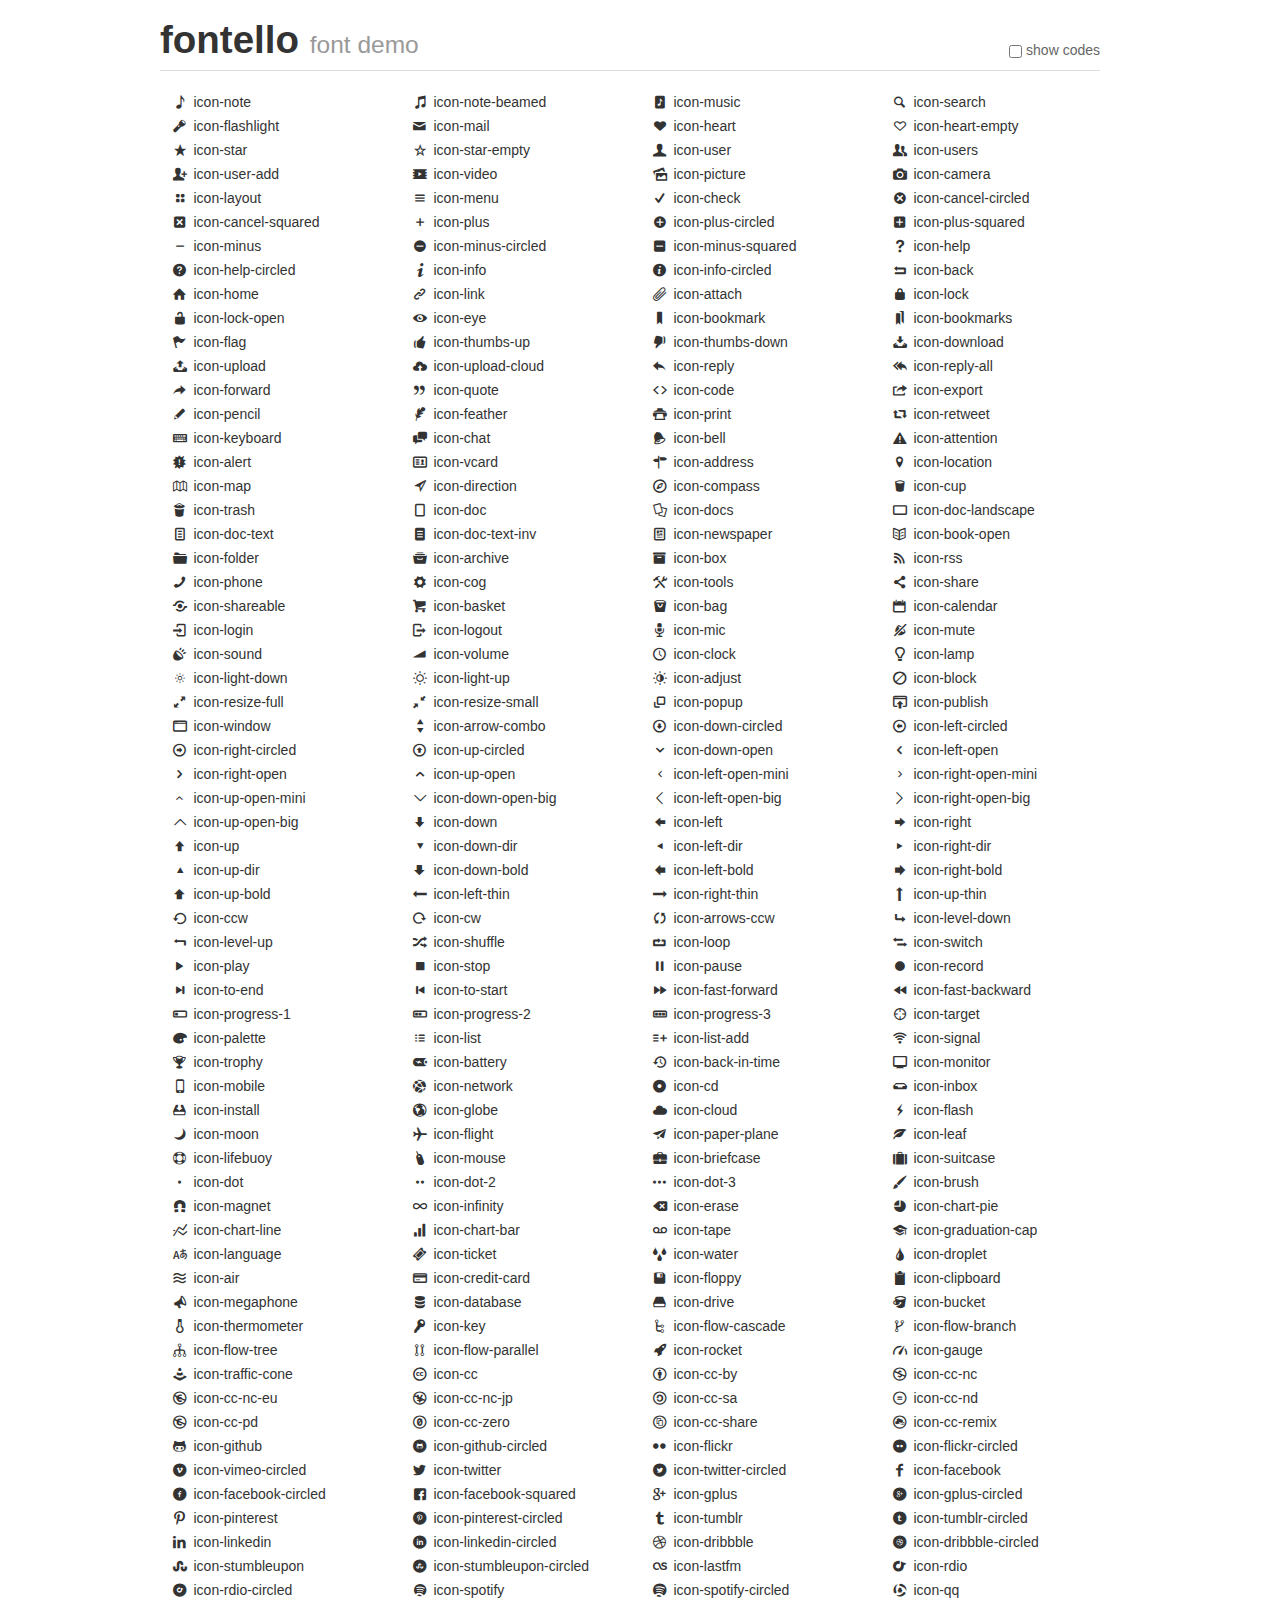
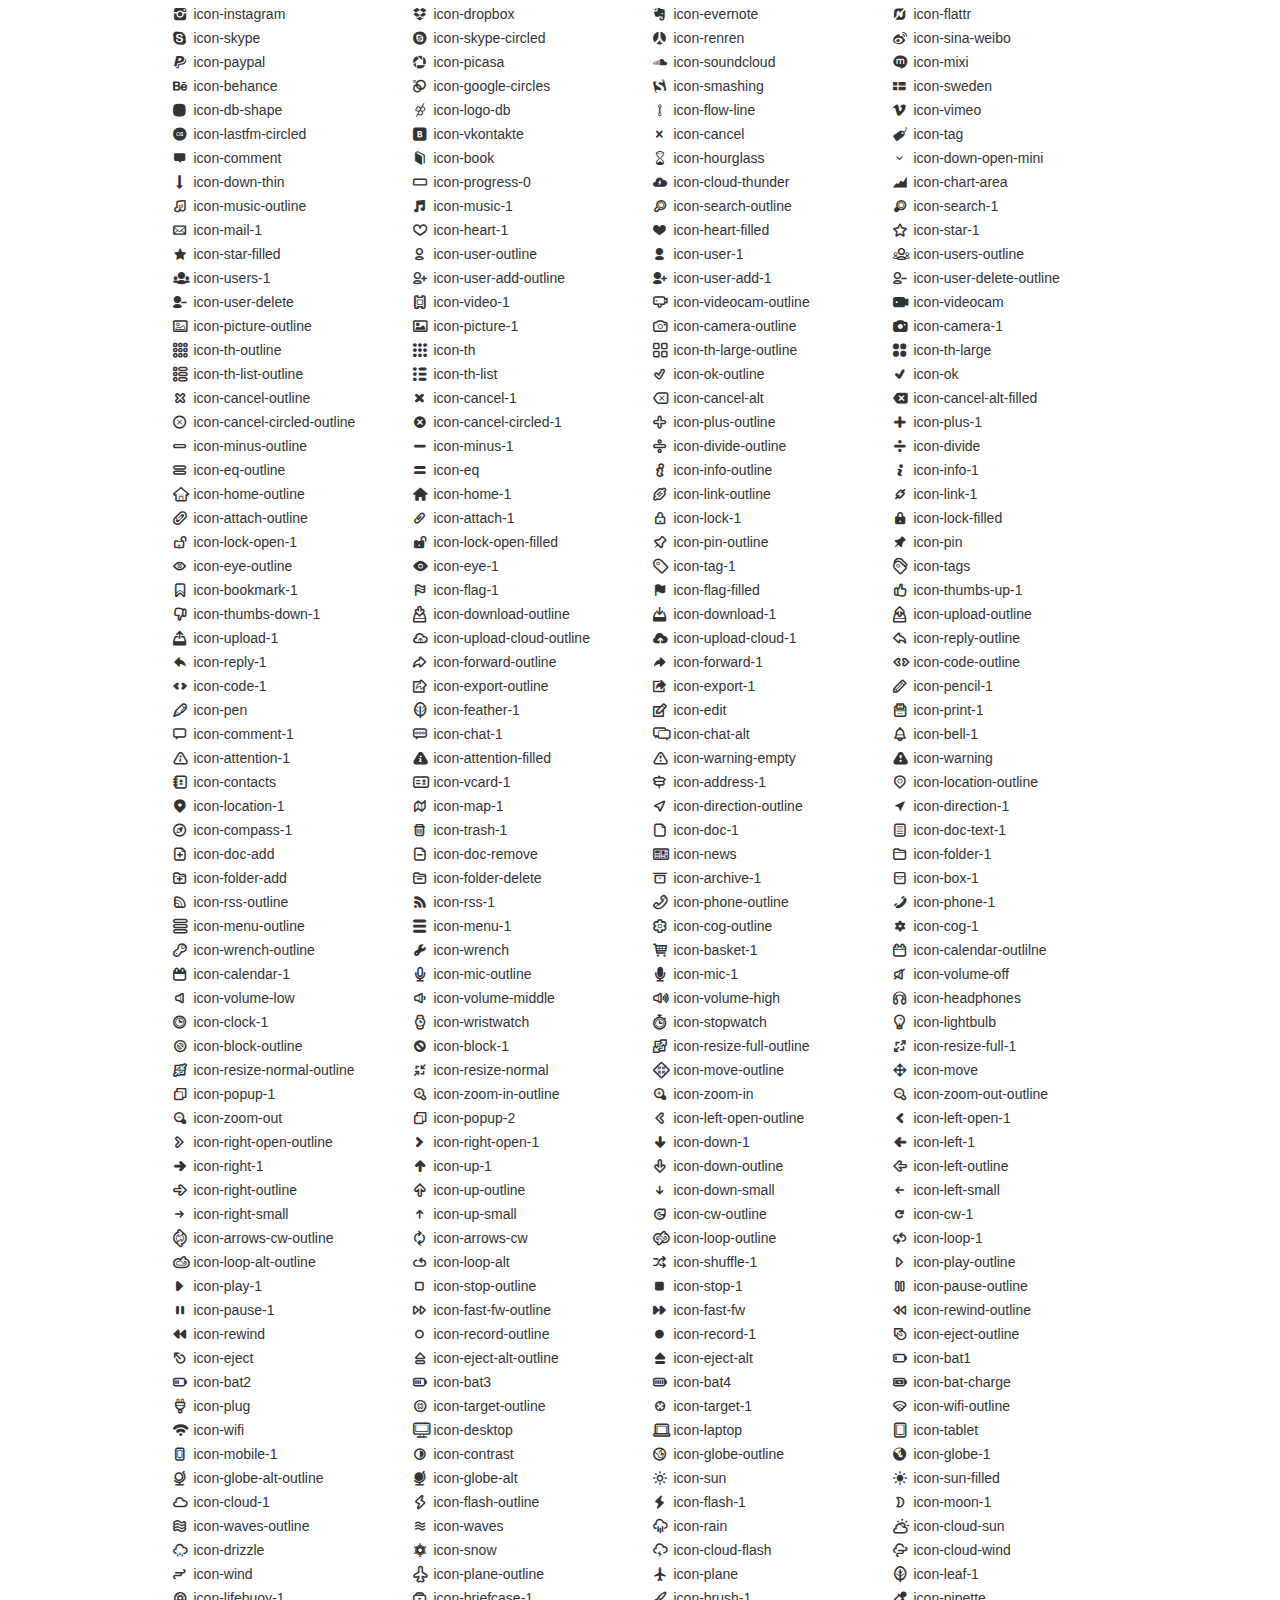
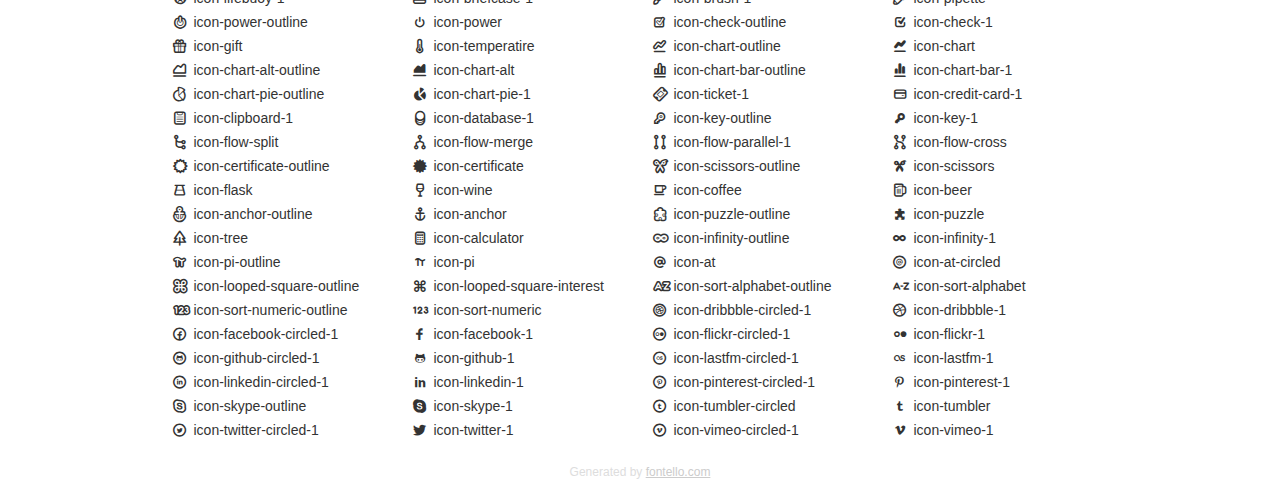
<file: public/fonts/fontello/demo.html>
<!DOCTYPE html>
<html>
  <head><!--[if lt IE 9]><script language="javascript" type="text/javascript" src="//html5shim.googlecode.com/svn/trunk/html5.js"></script><![endif]-->
    <meta charset="UTF-8"><style>/*
 * Bootstrap v2.2.1
 *
 * Copyright 2012 Twitter, Inc
 * Licensed under the Apache License v2.0
 * http://www.apache.org/licenses/LICENSE-2.0
 *
 * Designed and built with all the love in the world @twitter by @mdo and @fat.
 */
.clearfix {
  *zoom: 1;
}
.clearfix:before,
.clearfix:after {
  display: table;
  content: "";
  line-height: 0;
}
.clearfix:after {
  clear: both;
}
html {
  font-size: 100%;
  -webkit-text-size-adjust: 100%;
  -ms-text-size-adjust: 100%;
}
a:focus {
  outline: thin dotted #333;
  outline: 5px auto -webkit-focus-ring-color;
  outline-offset: -2px;
}
a:hover,
a:active {
  outline: 0;
}
button,
input,
select,
textarea {
  margin: 0;
  font-size: 100%;
  vertical-align: middle;
}
button,
input {
  *overflow: visible;
  line-height: normal;
}
button::-moz-focus-inner,
input::-moz-focus-inner {
  padding: 0;
  border: 0;
}
body {
  margin: 0;
  font-family: "Helvetica Neue", Helvetica, Arial, sans-serif;
  font-size: 14px;
  line-height: 20px;
  color: #333;
  background-color: #fff;
}
a {
  color: #08c;
  text-decoration: none;
}
a:hover {
  color: #005580;
  text-decoration: underline;
}
.row {
  margin-left: -20px;
  *zoom: 1;
}
.row:before,
.row:after {
  display: table;
  content: "";
  line-height: 0;
}
.row:after {
  clear: both;
}
[class*="span"] {
  float: left;
  min-height: 1px;
  margin-left: 20px;
}
.container,
.navbar-static-top .container,
.navbar-fixed-top .container,
.navbar-fixed-bottom .container {
  width: 940px;
}
.span12 {
  width: 940px;
}
.span11 {
  width: 860px;
}
.span10 {
  width: 780px;
}
.span9 {
  width: 700px;
}
.span8 {
  width: 620px;
}
.span7 {
  width: 540px;
}
.span6 {
  width: 460px;
}
.span5 {
  width: 380px;
}
.span4 {
  width: 300px;
}
.span3 {
  width: 220px;
}
.span2 {
  width: 140px;
}
.span1 {
  width: 60px;
}
[class*="span"].pull-right,
.row-fluid [class*="span"].pull-right {
  float: right;
}
.container {
  margin-right: auto;
  margin-left: auto;
  *zoom: 1;
}
.container:before,
.container:after {
  display: table;
  content: "";
  line-height: 0;
}
.container:after {
  clear: both;
}
p {
  margin: 0 0 10px;
}
.lead {
  margin-bottom: 20px;
  font-size: 21px;
  font-weight: 200;
  line-height: 30px;
}
small {
  font-size: 85%;
}
h1 {
  margin: 10px 0;
  font-family: inherit;
  font-weight: bold;
  line-height: 20px;
  color: inherit;
  text-rendering: optimizelegibility;
}
h1 small {
  font-weight: normal;
  line-height: 1;
  color: #999;
}
h1 {
  line-height: 40px;
}
h1 {
  font-size: 38.5px;
}
h1 small {
  font-size: 24.5px;
}
body {
  margin-top: 90px;
}
.header {
  position: fixed;
  top: 0;
  left: 50%;
  margin-left: -480px;
  background-color: #fff;
  border-bottom: 1px solid #ddd;
  padding-top: 10px;
  z-index: 10;
}
.footer {
  color: #ddd;
  font-size: 12px;
  text-align: center;
  margin-top: 20px;
}
.footer a {
  color: #ccc;
  text-decoration: underline;
}
.the-icons {
  font-size: 14px;
  line-height: 24px;
}
.switch {
  position: absolute;
  right: 0;
  bottom: 10px;
  color: #666;
}
.switch input {
  margin-right: 0.3em;
}
.codesOn .i-name {
  display: none;
}
.codesOn .i-code {
  display: inline;
}
.i-code {
  display: none;
}
</style>
    <link rel="stylesheet" href="css/fontello.css">
    <link rel="stylesheet" href="css/animation.css"><!--[if IE 7]><link rel="stylesheet" href="css/fontello-ie7.css"><![endif]-->
    <script>
      function toggleCodes(on) {
        var obj = document.getElementById('icons');
        
        if (on) {
          obj.className += ' codesOn';
        } else {
          obj.className = obj.className.replace(' codesOn', '');
        }
      }
      
    </script>
  </head>
  <body>
    <div class="container header">
      <h1>
        fontello
         <small>font demo</small>
      </h1>
      <label class="switch">
        <input type="checkbox" onclick="toggleCodes(this.checked)">show codes
      </label>
    </div>
    <div id="icons" class="container">
      <div class="row">
        <div title="Code: 0xe800" class="the-icons span3"><i class="icon-note"></i> <span class="i-name">icon-note</span><span class="i-code">0xe800</span></div>
        <div title="Code: 0xe801" class="the-icons span3"><i class="icon-note-beamed"></i> <span class="i-name">icon-note-beamed</span><span class="i-code">0xe801</span></div>
        <div title="Code: 0xe802" class="the-icons span3"><i class="icon-music"></i> <span class="i-name">icon-music</span><span class="i-code">0xe802</span></div>
        <div title="Code: 0xe803" class="the-icons span3"><i class="icon-search"></i> <span class="i-name">icon-search</span><span class="i-code">0xe803</span></div>
      </div>
      <div class="row">
        <div title="Code: 0xe804" class="the-icons span3"><i class="icon-flashlight"></i> <span class="i-name">icon-flashlight</span><span class="i-code">0xe804</span></div>
        <div title="Code: 0xe805" class="the-icons span3"><i class="icon-mail"></i> <span class="i-name">icon-mail</span><span class="i-code">0xe805</span></div>
        <div title="Code: 0xe806" class="the-icons span3"><i class="icon-heart"></i> <span class="i-name">icon-heart</span><span class="i-code">0xe806</span></div>
        <div title="Code: 0xe807" class="the-icons span3"><i class="icon-heart-empty"></i> <span class="i-name">icon-heart-empty</span><span class="i-code">0xe807</span></div>
      </div>
      <div class="row">
        <div title="Code: 0xe808" class="the-icons span3"><i class="icon-star"></i> <span class="i-name">icon-star</span><span class="i-code">0xe808</span></div>
        <div title="Code: 0xe809" class="the-icons span3"><i class="icon-star-empty"></i> <span class="i-name">icon-star-empty</span><span class="i-code">0xe809</span></div>
        <div title="Code: 0xe80a" class="the-icons span3"><i class="icon-user"></i> <span class="i-name">icon-user</span><span class="i-code">0xe80a</span></div>
        <div title="Code: 0xe80b" class="the-icons span3"><i class="icon-users"></i> <span class="i-name">icon-users</span><span class="i-code">0xe80b</span></div>
      </div>
      <div class="row">
        <div title="Code: 0xe80c" class="the-icons span3"><i class="icon-user-add"></i> <span class="i-name">icon-user-add</span><span class="i-code">0xe80c</span></div>
        <div title="Code: 0xe80d" class="the-icons span3"><i class="icon-video"></i> <span class="i-name">icon-video</span><span class="i-code">0xe80d</span></div>
        <div title="Code: 0xe80e" class="the-icons span3"><i class="icon-picture"></i> <span class="i-name">icon-picture</span><span class="i-code">0xe80e</span></div>
        <div title="Code: 0xe80f" class="the-icons span3"><i class="icon-camera"></i> <span class="i-name">icon-camera</span><span class="i-code">0xe80f</span></div>
      </div>
      <div class="row">
        <div title="Code: 0xe810" class="the-icons span3"><i class="icon-layout"></i> <span class="i-name">icon-layout</span><span class="i-code">0xe810</span></div>
        <div title="Code: 0xe811" class="the-icons span3"><i class="icon-menu"></i> <span class="i-name">icon-menu</span><span class="i-code">0xe811</span></div>
        <div title="Code: 0xe812" class="the-icons span3"><i class="icon-check"></i> <span class="i-name">icon-check</span><span class="i-code">0xe812</span></div>
        <div title="Code: 0xe813" class="the-icons span3"><i class="icon-cancel-circled"></i> <span class="i-name">icon-cancel-circled</span><span class="i-code">0xe813</span></div>
      </div>
      <div class="row">
        <div title="Code: 0xe814" class="the-icons span3"><i class="icon-cancel-squared"></i> <span class="i-name">icon-cancel-squared</span><span class="i-code">0xe814</span></div>
        <div title="Code: 0xe815" class="the-icons span3"><i class="icon-plus"></i> <span class="i-name">icon-plus</span><span class="i-code">0xe815</span></div>
        <div title="Code: 0xe816" class="the-icons span3"><i class="icon-plus-circled"></i> <span class="i-name">icon-plus-circled</span><span class="i-code">0xe816</span></div>
        <div title="Code: 0xe817" class="the-icons span3"><i class="icon-plus-squared"></i> <span class="i-name">icon-plus-squared</span><span class="i-code">0xe817</span></div>
      </div>
      <div class="row">
        <div title="Code: 0xe818" class="the-icons span3"><i class="icon-minus"></i> <span class="i-name">icon-minus</span><span class="i-code">0xe818</span></div>
        <div title="Code: 0xe819" class="the-icons span3"><i class="icon-minus-circled"></i> <span class="i-name">icon-minus-circled</span><span class="i-code">0xe819</span></div>
        <div title="Code: 0xe81a" class="the-icons span3"><i class="icon-minus-squared"></i> <span class="i-name">icon-minus-squared</span><span class="i-code">0xe81a</span></div>
        <div title="Code: 0xe81b" class="the-icons span3"><i class="icon-help"></i> <span class="i-name">icon-help</span><span class="i-code">0xe81b</span></div>
      </div>
      <div class="row">
        <div title="Code: 0xe81c" class="the-icons span3"><i class="icon-help-circled"></i> <span class="i-name">icon-help-circled</span><span class="i-code">0xe81c</span></div>
        <div title="Code: 0xe81d" class="the-icons span3"><i class="icon-info"></i> <span class="i-name">icon-info</span><span class="i-code">0xe81d</span></div>
        <div title="Code: 0xe81e" class="the-icons span3"><i class="icon-info-circled"></i> <span class="i-name">icon-info-circled</span><span class="i-code">0xe81e</span></div>
        <div title="Code: 0xe81f" class="the-icons span3"><i class="icon-back"></i> <span class="i-name">icon-back</span><span class="i-code">0xe81f</span></div>
      </div>
      <div class="row">
        <div title="Code: 0xe820" class="the-icons span3"><i class="icon-home"></i> <span class="i-name">icon-home</span><span class="i-code">0xe820</span></div>
        <div title="Code: 0xe821" class="the-icons span3"><i class="icon-link"></i> <span class="i-name">icon-link</span><span class="i-code">0xe821</span></div>
        <div title="Code: 0xe822" class="the-icons span3"><i class="icon-attach"></i> <span class="i-name">icon-attach</span><span class="i-code">0xe822</span></div>
        <div title="Code: 0xe823" class="the-icons span3"><i class="icon-lock"></i> <span class="i-name">icon-lock</span><span class="i-code">0xe823</span></div>
      </div>
      <div class="row">
        <div title="Code: 0xe824" class="the-icons span3"><i class="icon-lock-open"></i> <span class="i-name">icon-lock-open</span><span class="i-code">0xe824</span></div>
        <div title="Code: 0xe825" class="the-icons span3"><i class="icon-eye"></i> <span class="i-name">icon-eye</span><span class="i-code">0xe825</span></div>
        <div title="Code: 0xe826" class="the-icons span3"><i class="icon-bookmark"></i> <span class="i-name">icon-bookmark</span><span class="i-code">0xe826</span></div>
        <div title="Code: 0xe827" class="the-icons span3"><i class="icon-bookmarks"></i> <span class="i-name">icon-bookmarks</span><span class="i-code">0xe827</span></div>
      </div>
      <div class="row">
        <div title="Code: 0xe828" class="the-icons span3"><i class="icon-flag"></i> <span class="i-name">icon-flag</span><span class="i-code">0xe828</span></div>
        <div title="Code: 0xe829" class="the-icons span3"><i class="icon-thumbs-up"></i> <span class="i-name">icon-thumbs-up</span><span class="i-code">0xe829</span></div>
        <div title="Code: 0xe82a" class="the-icons span3"><i class="icon-thumbs-down"></i> <span class="i-name">icon-thumbs-down</span><span class="i-code">0xe82a</span></div>
        <div title="Code: 0xe82b" class="the-icons span3"><i class="icon-download"></i> <span class="i-name">icon-download</span><span class="i-code">0xe82b</span></div>
      </div>
      <div class="row">
        <div title="Code: 0xe82c" class="the-icons span3"><i class="icon-upload"></i> <span class="i-name">icon-upload</span><span class="i-code">0xe82c</span></div>
        <div title="Code: 0xe82d" class="the-icons span3"><i class="icon-upload-cloud"></i> <span class="i-name">icon-upload-cloud</span><span class="i-code">0xe82d</span></div>
        <div title="Code: 0xe82e" class="the-icons span3"><i class="icon-reply"></i> <span class="i-name">icon-reply</span><span class="i-code">0xe82e</span></div>
        <div title="Code: 0xe82f" class="the-icons span3"><i class="icon-reply-all"></i> <span class="i-name">icon-reply-all</span><span class="i-code">0xe82f</span></div>
      </div>
      <div class="row">
        <div title="Code: 0xe830" class="the-icons span3"><i class="icon-forward"></i> <span class="i-name">icon-forward</span><span class="i-code">0xe830</span></div>
        <div title="Code: 0xe831" class="the-icons span3"><i class="icon-quote"></i> <span class="i-name">icon-quote</span><span class="i-code">0xe831</span></div>
        <div title="Code: 0xe832" class="the-icons span3"><i class="icon-code"></i> <span class="i-name">icon-code</span><span class="i-code">0xe832</span></div>
        <div title="Code: 0xe833" class="the-icons span3"><i class="icon-export"></i> <span class="i-name">icon-export</span><span class="i-code">0xe833</span></div>
      </div>
      <div class="row">
        <div title="Code: 0xe834" class="the-icons span3"><i class="icon-pencil"></i> <span class="i-name">icon-pencil</span><span class="i-code">0xe834</span></div>
        <div title="Code: 0xe835" class="the-icons span3"><i class="icon-feather"></i> <span class="i-name">icon-feather</span><span class="i-code">0xe835</span></div>
        <div title="Code: 0xe836" class="the-icons span3"><i class="icon-print"></i> <span class="i-name">icon-print</span><span class="i-code">0xe836</span></div>
        <div title="Code: 0xe837" class="the-icons span3"><i class="icon-retweet"></i> <span class="i-name">icon-retweet</span><span class="i-code">0xe837</span></div>
      </div>
      <div class="row">
        <div title="Code: 0xe838" class="the-icons span3"><i class="icon-keyboard"></i> <span class="i-name">icon-keyboard</span><span class="i-code">0xe838</span></div>
        <div title="Code: 0xe839" class="the-icons span3"><i class="icon-chat"></i> <span class="i-name">icon-chat</span><span class="i-code">0xe839</span></div>
        <div title="Code: 0xe83a" class="the-icons span3"><i class="icon-bell"></i> <span class="i-name">icon-bell</span><span class="i-code">0xe83a</span></div>
        <div title="Code: 0xe83b" class="the-icons span3"><i class="icon-attention"></i> <span class="i-name">icon-attention</span><span class="i-code">0xe83b</span></div>
      </div>
      <div class="row">
        <div title="Code: 0xe83c" class="the-icons span3"><i class="icon-alert"></i> <span class="i-name">icon-alert</span><span class="i-code">0xe83c</span></div>
        <div title="Code: 0xe83d" class="the-icons span3"><i class="icon-vcard"></i> <span class="i-name">icon-vcard</span><span class="i-code">0xe83d</span></div>
        <div title="Code: 0xe83e" class="the-icons span3"><i class="icon-address"></i> <span class="i-name">icon-address</span><span class="i-code">0xe83e</span></div>
        <div title="Code: 0xe83f" class="the-icons span3"><i class="icon-location"></i> <span class="i-name">icon-location</span><span class="i-code">0xe83f</span></div>
      </div>
      <div class="row">
        <div title="Code: 0xe840" class="the-icons span3"><i class="icon-map"></i> <span class="i-name">icon-map</span><span class="i-code">0xe840</span></div>
        <div title="Code: 0xe841" class="the-icons span3"><i class="icon-direction"></i> <span class="i-name">icon-direction</span><span class="i-code">0xe841</span></div>
        <div title="Code: 0xe842" class="the-icons span3"><i class="icon-compass"></i> <span class="i-name">icon-compass</span><span class="i-code">0xe842</span></div>
        <div title="Code: 0xe843" class="the-icons span3"><i class="icon-cup"></i> <span class="i-name">icon-cup</span><span class="i-code">0xe843</span></div>
      </div>
      <div class="row">
        <div title="Code: 0xe844" class="the-icons span3"><i class="icon-trash"></i> <span class="i-name">icon-trash</span><span class="i-code">0xe844</span></div>
        <div title="Code: 0xe845" class="the-icons span3"><i class="icon-doc"></i> <span class="i-name">icon-doc</span><span class="i-code">0xe845</span></div>
        <div title="Code: 0xe846" class="the-icons span3"><i class="icon-docs"></i> <span class="i-name">icon-docs</span><span class="i-code">0xe846</span></div>
        <div title="Code: 0xe847" class="the-icons span3"><i class="icon-doc-landscape"></i> <span class="i-name">icon-doc-landscape</span><span class="i-code">0xe847</span></div>
      </div>
      <div class="row">
        <div title="Code: 0xe848" class="the-icons span3"><i class="icon-doc-text"></i> <span class="i-name">icon-doc-text</span><span class="i-code">0xe848</span></div>
        <div title="Code: 0xe849" class="the-icons span3"><i class="icon-doc-text-inv"></i> <span class="i-name">icon-doc-text-inv</span><span class="i-code">0xe849</span></div>
        <div title="Code: 0xe84a" class="the-icons span3"><i class="icon-newspaper"></i> <span class="i-name">icon-newspaper</span><span class="i-code">0xe84a</span></div>
        <div title="Code: 0xe84b" class="the-icons span3"><i class="icon-book-open"></i> <span class="i-name">icon-book-open</span><span class="i-code">0xe84b</span></div>
      </div>
      <div class="row">
        <div title="Code: 0xe84c" class="the-icons span3"><i class="icon-folder"></i> <span class="i-name">icon-folder</span><span class="i-code">0xe84c</span></div>
        <div title="Code: 0xe84d" class="the-icons span3"><i class="icon-archive"></i> <span class="i-name">icon-archive</span><span class="i-code">0xe84d</span></div>
        <div title="Code: 0xe84e" class="the-icons span3"><i class="icon-box"></i> <span class="i-name">icon-box</span><span class="i-code">0xe84e</span></div>
        <div title="Code: 0xe84f" class="the-icons span3"><i class="icon-rss"></i> <span class="i-name">icon-rss</span><span class="i-code">0xe84f</span></div>
      </div>
      <div class="row">
        <div title="Code: 0xe850" class="the-icons span3"><i class="icon-phone"></i> <span class="i-name">icon-phone</span><span class="i-code">0xe850</span></div>
        <div title="Code: 0xe851" class="the-icons span3"><i class="icon-cog"></i> <span class="i-name">icon-cog</span><span class="i-code">0xe851</span></div>
        <div title="Code: 0xe852" class="the-icons span3"><i class="icon-tools"></i> <span class="i-name">icon-tools</span><span class="i-code">0xe852</span></div>
        <div title="Code: 0xe853" class="the-icons span3"><i class="icon-share"></i> <span class="i-name">icon-share</span><span class="i-code">0xe853</span></div>
      </div>
      <div class="row">
        <div title="Code: 0xe854" class="the-icons span3"><i class="icon-shareable"></i> <span class="i-name">icon-shareable</span><span class="i-code">0xe854</span></div>
        <div title="Code: 0xe855" class="the-icons span3"><i class="icon-basket"></i> <span class="i-name">icon-basket</span><span class="i-code">0xe855</span></div>
        <div title="Code: 0xe856" class="the-icons span3"><i class="icon-bag"></i> <span class="i-name">icon-bag</span><span class="i-code">0xe856</span></div>
        <div title="Code: 0xe857" class="the-icons span3"><i class="icon-calendar"></i> <span class="i-name">icon-calendar</span><span class="i-code">0xe857</span></div>
      </div>
      <div class="row">
        <div title="Code: 0xe858" class="the-icons span3"><i class="icon-login"></i> <span class="i-name">icon-login</span><span class="i-code">0xe858</span></div>
        <div title="Code: 0xe859" class="the-icons span3"><i class="icon-logout"></i> <span class="i-name">icon-logout</span><span class="i-code">0xe859</span></div>
        <div title="Code: 0xe85a" class="the-icons span3"><i class="icon-mic"></i> <span class="i-name">icon-mic</span><span class="i-code">0xe85a</span></div>
        <div title="Code: 0xe85b" class="the-icons span3"><i class="icon-mute"></i> <span class="i-name">icon-mute</span><span class="i-code">0xe85b</span></div>
      </div>
      <div class="row">
        <div title="Code: 0xe85c" class="the-icons span3"><i class="icon-sound"></i> <span class="i-name">icon-sound</span><span class="i-code">0xe85c</span></div>
        <div title="Code: 0xe85d" class="the-icons span3"><i class="icon-volume"></i> <span class="i-name">icon-volume</span><span class="i-code">0xe85d</span></div>
        <div title="Code: 0xe85e" class="the-icons span3"><i class="icon-clock"></i> <span class="i-name">icon-clock</span><span class="i-code">0xe85e</span></div>
        <div title="Code: 0xe85f" class="the-icons span3"><i class="icon-lamp"></i> <span class="i-name">icon-lamp</span><span class="i-code">0xe85f</span></div>
      </div>
      <div class="row">
        <div title="Code: 0xe860" class="the-icons span3"><i class="icon-light-down"></i> <span class="i-name">icon-light-down</span><span class="i-code">0xe860</span></div>
        <div title="Code: 0xe861" class="the-icons span3"><i class="icon-light-up"></i> <span class="i-name">icon-light-up</span><span class="i-code">0xe861</span></div>
        <div title="Code: 0xe862" class="the-icons span3"><i class="icon-adjust"></i> <span class="i-name">icon-adjust</span><span class="i-code">0xe862</span></div>
        <div title="Code: 0xe863" class="the-icons span3"><i class="icon-block"></i> <span class="i-name">icon-block</span><span class="i-code">0xe863</span></div>
      </div>
      <div class="row">
        <div title="Code: 0xe864" class="the-icons span3"><i class="icon-resize-full"></i> <span class="i-name">icon-resize-full</span><span class="i-code">0xe864</span></div>
        <div title="Code: 0xe865" class="the-icons span3"><i class="icon-resize-small"></i> <span class="i-name">icon-resize-small</span><span class="i-code">0xe865</span></div>
        <div title="Code: 0xe866" class="the-icons span3"><i class="icon-popup"></i> <span class="i-name">icon-popup</span><span class="i-code">0xe866</span></div>
        <div title="Code: 0xe867" class="the-icons span3"><i class="icon-publish"></i> <span class="i-name">icon-publish</span><span class="i-code">0xe867</span></div>
      </div>
      <div class="row">
        <div title="Code: 0xe868" class="the-icons span3"><i class="icon-window"></i> <span class="i-name">icon-window</span><span class="i-code">0xe868</span></div>
        <div title="Code: 0xe869" class="the-icons span3"><i class="icon-arrow-combo"></i> <span class="i-name">icon-arrow-combo</span><span class="i-code">0xe869</span></div>
        <div title="Code: 0xe86a" class="the-icons span3"><i class="icon-down-circled"></i> <span class="i-name">icon-down-circled</span><span class="i-code">0xe86a</span></div>
        <div title="Code: 0xe86b" class="the-icons span3"><i class="icon-left-circled"></i> <span class="i-name">icon-left-circled</span><span class="i-code">0xe86b</span></div>
      </div>
      <div class="row">
        <div title="Code: 0xe86c" class="the-icons span3"><i class="icon-right-circled"></i> <span class="i-name">icon-right-circled</span><span class="i-code">0xe86c</span></div>
        <div title="Code: 0xe86d" class="the-icons span3"><i class="icon-up-circled"></i> <span class="i-name">icon-up-circled</span><span class="i-code">0xe86d</span></div>
        <div title="Code: 0xe86e" class="the-icons span3"><i class="icon-down-open"></i> <span class="i-name">icon-down-open</span><span class="i-code">0xe86e</span></div>
        <div title="Code: 0xe86f" class="the-icons span3"><i class="icon-left-open"></i> <span class="i-name">icon-left-open</span><span class="i-code">0xe86f</span></div>
      </div>
      <div class="row">
        <div title="Code: 0xe870" class="the-icons span3"><i class="icon-right-open"></i> <span class="i-name">icon-right-open</span><span class="i-code">0xe870</span></div>
        <div title="Code: 0xe871" class="the-icons span3"><i class="icon-up-open"></i> <span class="i-name">icon-up-open</span><span class="i-code">0xe871</span></div>
        <div title="Code: 0xe872" class="the-icons span3"><i class="icon-left-open-mini"></i> <span class="i-name">icon-left-open-mini</span><span class="i-code">0xe872</span></div>
        <div title="Code: 0xe873" class="the-icons span3"><i class="icon-right-open-mini"></i> <span class="i-name">icon-right-open-mini</span><span class="i-code">0xe873</span></div>
      </div>
      <div class="row">
        <div title="Code: 0xe874" class="the-icons span3"><i class="icon-up-open-mini"></i> <span class="i-name">icon-up-open-mini</span><span class="i-code">0xe874</span></div>
        <div title="Code: 0xe875" class="the-icons span3"><i class="icon-down-open-big"></i> <span class="i-name">icon-down-open-big</span><span class="i-code">0xe875</span></div>
        <div title="Code: 0xe876" class="the-icons span3"><i class="icon-left-open-big"></i> <span class="i-name">icon-left-open-big</span><span class="i-code">0xe876</span></div>
        <div title="Code: 0xe877" class="the-icons span3"><i class="icon-right-open-big"></i> <span class="i-name">icon-right-open-big</span><span class="i-code">0xe877</span></div>
      </div>
      <div class="row">
        <div title="Code: 0xe878" class="the-icons span3"><i class="icon-up-open-big"></i> <span class="i-name">icon-up-open-big</span><span class="i-code">0xe878</span></div>
        <div title="Code: 0xe879" class="the-icons span3"><i class="icon-down"></i> <span class="i-name">icon-down</span><span class="i-code">0xe879</span></div>
        <div title="Code: 0xe87a" class="the-icons span3"><i class="icon-left"></i> <span class="i-name">icon-left</span><span class="i-code">0xe87a</span></div>
        <div title="Code: 0xe87b" class="the-icons span3"><i class="icon-right"></i> <span class="i-name">icon-right</span><span class="i-code">0xe87b</span></div>
      </div>
      <div class="row">
        <div title="Code: 0xe87c" class="the-icons span3"><i class="icon-up"></i> <span class="i-name">icon-up</span><span class="i-code">0xe87c</span></div>
        <div title="Code: 0xe87d" class="the-icons span3"><i class="icon-down-dir"></i> <span class="i-name">icon-down-dir</span><span class="i-code">0xe87d</span></div>
        <div title="Code: 0xe87e" class="the-icons span3"><i class="icon-left-dir"></i> <span class="i-name">icon-left-dir</span><span class="i-code">0xe87e</span></div>
        <div title="Code: 0xe87f" class="the-icons span3"><i class="icon-right-dir"></i> <span class="i-name">icon-right-dir</span><span class="i-code">0xe87f</span></div>
      </div>
      <div class="row">
        <div title="Code: 0xe880" class="the-icons span3"><i class="icon-up-dir"></i> <span class="i-name">icon-up-dir</span><span class="i-code">0xe880</span></div>
        <div title="Code: 0xe881" class="the-icons span3"><i class="icon-down-bold"></i> <span class="i-name">icon-down-bold</span><span class="i-code">0xe881</span></div>
        <div title="Code: 0xe882" class="the-icons span3"><i class="icon-left-bold"></i> <span class="i-name">icon-left-bold</span><span class="i-code">0xe882</span></div>
        <div title="Code: 0xe883" class="the-icons span3"><i class="icon-right-bold"></i> <span class="i-name">icon-right-bold</span><span class="i-code">0xe883</span></div>
      </div>
      <div class="row">
        <div title="Code: 0xe884" class="the-icons span3"><i class="icon-up-bold"></i> <span class="i-name">icon-up-bold</span><span class="i-code">0xe884</span></div>
        <div title="Code: 0xe885" class="the-icons span3"><i class="icon-left-thin"></i> <span class="i-name">icon-left-thin</span><span class="i-code">0xe885</span></div>
        <div title="Code: 0xe886" class="the-icons span3"><i class="icon-right-thin"></i> <span class="i-name">icon-right-thin</span><span class="i-code">0xe886</span></div>
        <div title="Code: 0xe887" class="the-icons span3"><i class="icon-up-thin"></i> <span class="i-name">icon-up-thin</span><span class="i-code">0xe887</span></div>
      </div>
      <div class="row">
        <div title="Code: 0xe888" class="the-icons span3"><i class="icon-ccw"></i> <span class="i-name">icon-ccw</span><span class="i-code">0xe888</span></div>
        <div title="Code: 0xe889" class="the-icons span3"><i class="icon-cw"></i> <span class="i-name">icon-cw</span><span class="i-code">0xe889</span></div>
        <div title="Code: 0xe88a" class="the-icons span3"><i class="icon-arrows-ccw"></i> <span class="i-name">icon-arrows-ccw</span><span class="i-code">0xe88a</span></div>
        <div title="Code: 0xe88b" class="the-icons span3"><i class="icon-level-down"></i> <span class="i-name">icon-level-down</span><span class="i-code">0xe88b</span></div>
      </div>
      <div class="row">
        <div title="Code: 0xe88c" class="the-icons span3"><i class="icon-level-up"></i> <span class="i-name">icon-level-up</span><span class="i-code">0xe88c</span></div>
        <div title="Code: 0xe88d" class="the-icons span3"><i class="icon-shuffle"></i> <span class="i-name">icon-shuffle</span><span class="i-code">0xe88d</span></div>
        <div title="Code: 0xe88e" class="the-icons span3"><i class="icon-loop"></i> <span class="i-name">icon-loop</span><span class="i-code">0xe88e</span></div>
        <div title="Code: 0xe88f" class="the-icons span3"><i class="icon-switch"></i> <span class="i-name">icon-switch</span><span class="i-code">0xe88f</span></div>
      </div>
      <div class="row">
        <div title="Code: 0xe890" class="the-icons span3"><i class="icon-play"></i> <span class="i-name">icon-play</span><span class="i-code">0xe890</span></div>
        <div title="Code: 0xe891" class="the-icons span3"><i class="icon-stop"></i> <span class="i-name">icon-stop</span><span class="i-code">0xe891</span></div>
        <div title="Code: 0xe892" class="the-icons span3"><i class="icon-pause"></i> <span class="i-name">icon-pause</span><span class="i-code">0xe892</span></div>
        <div title="Code: 0xe893" class="the-icons span3"><i class="icon-record"></i> <span class="i-name">icon-record</span><span class="i-code">0xe893</span></div>
      </div>
      <div class="row">
        <div title="Code: 0xe894" class="the-icons span3"><i class="icon-to-end"></i> <span class="i-name">icon-to-end</span><span class="i-code">0xe894</span></div>
        <div title="Code: 0xe895" class="the-icons span3"><i class="icon-to-start"></i> <span class="i-name">icon-to-start</span><span class="i-code">0xe895</span></div>
        <div title="Code: 0xe896" class="the-icons span3"><i class="icon-fast-forward"></i> <span class="i-name">icon-fast-forward</span><span class="i-code">0xe896</span></div>
        <div title="Code: 0xe897" class="the-icons span3"><i class="icon-fast-backward"></i> <span class="i-name">icon-fast-backward</span><span class="i-code">0xe897</span></div>
      </div>
      <div class="row">
        <div title="Code: 0xe898" class="the-icons span3"><i class="icon-progress-1"></i> <span class="i-name">icon-progress-1</span><span class="i-code">0xe898</span></div>
        <div title="Code: 0xe899" class="the-icons span3"><i class="icon-progress-2"></i> <span class="i-name">icon-progress-2</span><span class="i-code">0xe899</span></div>
        <div title="Code: 0xe89a" class="the-icons span3"><i class="icon-progress-3"></i> <span class="i-name">icon-progress-3</span><span class="i-code">0xe89a</span></div>
        <div title="Code: 0xe89b" class="the-icons span3"><i class="icon-target"></i> <span class="i-name">icon-target</span><span class="i-code">0xe89b</span></div>
      </div>
      <div class="row">
        <div title="Code: 0xe89c" class="the-icons span3"><i class="icon-palette"></i> <span class="i-name">icon-palette</span><span class="i-code">0xe89c</span></div>
        <div title="Code: 0xe89d" class="the-icons span3"><i class="icon-list"></i> <span class="i-name">icon-list</span><span class="i-code">0xe89d</span></div>
        <div title="Code: 0xe89e" class="the-icons span3"><i class="icon-list-add"></i> <span class="i-name">icon-list-add</span><span class="i-code">0xe89e</span></div>
        <div title="Code: 0xe89f" class="the-icons span3"><i class="icon-signal"></i> <span class="i-name">icon-signal</span><span class="i-code">0xe89f</span></div>
      </div>
      <div class="row">
        <div title="Code: 0xe8a0" class="the-icons span3"><i class="icon-trophy"></i> <span class="i-name">icon-trophy</span><span class="i-code">0xe8a0</span></div>
        <div title="Code: 0xe8a1" class="the-icons span3"><i class="icon-battery"></i> <span class="i-name">icon-battery</span><span class="i-code">0xe8a1</span></div>
        <div title="Code: 0xe8a2" class="the-icons span3"><i class="icon-back-in-time"></i> <span class="i-name">icon-back-in-time</span><span class="i-code">0xe8a2</span></div>
        <div title="Code: 0xe8a3" class="the-icons span3"><i class="icon-monitor"></i> <span class="i-name">icon-monitor</span><span class="i-code">0xe8a3</span></div>
      </div>
      <div class="row">
        <div title="Code: 0xe8a4" class="the-icons span3"><i class="icon-mobile"></i> <span class="i-name">icon-mobile</span><span class="i-code">0xe8a4</span></div>
        <div title="Code: 0xe8a5" class="the-icons span3"><i class="icon-network"></i> <span class="i-name">icon-network</span><span class="i-code">0xe8a5</span></div>
        <div title="Code: 0xe8a6" class="the-icons span3"><i class="icon-cd"></i> <span class="i-name">icon-cd</span><span class="i-code">0xe8a6</span></div>
        <div title="Code: 0xe8a7" class="the-icons span3"><i class="icon-inbox"></i> <span class="i-name">icon-inbox</span><span class="i-code">0xe8a7</span></div>
      </div>
      <div class="row">
        <div title="Code: 0xe8a8" class="the-icons span3"><i class="icon-install"></i> <span class="i-name">icon-install</span><span class="i-code">0xe8a8</span></div>
        <div title="Code: 0xe8a9" class="the-icons span3"><i class="icon-globe"></i> <span class="i-name">icon-globe</span><span class="i-code">0xe8a9</span></div>
        <div title="Code: 0xe8aa" class="the-icons span3"><i class="icon-cloud"></i> <span class="i-name">icon-cloud</span><span class="i-code">0xe8aa</span></div>
        <div title="Code: 0xe8ab" class="the-icons span3"><i class="icon-flash"></i> <span class="i-name">icon-flash</span><span class="i-code">0xe8ab</span></div>
      </div>
      <div class="row">
        <div title="Code: 0xe8ac" class="the-icons span3"><i class="icon-moon"></i> <span class="i-name">icon-moon</span><span class="i-code">0xe8ac</span></div>
        <div title="Code: 0xe8ad" class="the-icons span3"><i class="icon-flight"></i> <span class="i-name">icon-flight</span><span class="i-code">0xe8ad</span></div>
        <div title="Code: 0xe8ae" class="the-icons span3"><i class="icon-paper-plane"></i> <span class="i-name">icon-paper-plane</span><span class="i-code">0xe8ae</span></div>
        <div title="Code: 0xe8af" class="the-icons span3"><i class="icon-leaf"></i> <span class="i-name">icon-leaf</span><span class="i-code">0xe8af</span></div>
      </div>
      <div class="row">
        <div title="Code: 0xe8b0" class="the-icons span3"><i class="icon-lifebuoy"></i> <span class="i-name">icon-lifebuoy</span><span class="i-code">0xe8b0</span></div>
        <div title="Code: 0xe8b1" class="the-icons span3"><i class="icon-mouse"></i> <span class="i-name">icon-mouse</span><span class="i-code">0xe8b1</span></div>
        <div title="Code: 0xe8b2" class="the-icons span3"><i class="icon-briefcase"></i> <span class="i-name">icon-briefcase</span><span class="i-code">0xe8b2</span></div>
        <div title="Code: 0xe8b3" class="the-icons span3"><i class="icon-suitcase"></i> <span class="i-name">icon-suitcase</span><span class="i-code">0xe8b3</span></div>
      </div>
      <div class="row">
        <div title="Code: 0xe8b4" class="the-icons span3"><i class="icon-dot"></i> <span class="i-name">icon-dot</span><span class="i-code">0xe8b4</span></div>
        <div title="Code: 0xe8b5" class="the-icons span3"><i class="icon-dot-2"></i> <span class="i-name">icon-dot-2</span><span class="i-code">0xe8b5</span></div>
        <div title="Code: 0xe8b6" class="the-icons span3"><i class="icon-dot-3"></i> <span class="i-name">icon-dot-3</span><span class="i-code">0xe8b6</span></div>
        <div title="Code: 0xe8b7" class="the-icons span3"><i class="icon-brush"></i> <span class="i-name">icon-brush</span><span class="i-code">0xe8b7</span></div>
      </div>
      <div class="row">
        <div title="Code: 0xe8b8" class="the-icons span3"><i class="icon-magnet"></i> <span class="i-name">icon-magnet</span><span class="i-code">0xe8b8</span></div>
        <div title="Code: 0xe8b9" class="the-icons span3"><i class="icon-infinity"></i> <span class="i-name">icon-infinity</span><span class="i-code">0xe8b9</span></div>
        <div title="Code: 0xe8ba" class="the-icons span3"><i class="icon-erase"></i> <span class="i-name">icon-erase</span><span class="i-code">0xe8ba</span></div>
        <div title="Code: 0xe8bb" class="the-icons span3"><i class="icon-chart-pie"></i> <span class="i-name">icon-chart-pie</span><span class="i-code">0xe8bb</span></div>
      </div>
      <div class="row">
        <div title="Code: 0xe8bc" class="the-icons span3"><i class="icon-chart-line"></i> <span class="i-name">icon-chart-line</span><span class="i-code">0xe8bc</span></div>
        <div title="Code: 0xe8bd" class="the-icons span3"><i class="icon-chart-bar"></i> <span class="i-name">icon-chart-bar</span><span class="i-code">0xe8bd</span></div>
        <div title="Code: 0xe8be" class="the-icons span3"><i class="icon-tape"></i> <span class="i-name">icon-tape</span><span class="i-code">0xe8be</span></div>
        <div title="Code: 0xe8bf" class="the-icons span3"><i class="icon-graduation-cap"></i> <span class="i-name">icon-graduation-cap</span><span class="i-code">0xe8bf</span></div>
      </div>
      <div class="row">
        <div title="Code: 0xe8c0" class="the-icons span3"><i class="icon-language"></i> <span class="i-name">icon-language</span><span class="i-code">0xe8c0</span></div>
        <div title="Code: 0xe8c1" class="the-icons span3"><i class="icon-ticket"></i> <span class="i-name">icon-ticket</span><span class="i-code">0xe8c1</span></div>
        <div title="Code: 0xe8c2" class="the-icons span3"><i class="icon-water"></i> <span class="i-name">icon-water</span><span class="i-code">0xe8c2</span></div>
        <div title="Code: 0xe8c3" class="the-icons span3"><i class="icon-droplet"></i> <span class="i-name">icon-droplet</span><span class="i-code">0xe8c3</span></div>
      </div>
      <div class="row">
        <div title="Code: 0xe8c4" class="the-icons span3"><i class="icon-air"></i> <span class="i-name">icon-air</span><span class="i-code">0xe8c4</span></div>
        <div title="Code: 0xe8c5" class="the-icons span3"><i class="icon-credit-card"></i> <span class="i-name">icon-credit-card</span><span class="i-code">0xe8c5</span></div>
        <div title="Code: 0xe8c6" class="the-icons span3"><i class="icon-floppy"></i> <span class="i-name">icon-floppy</span><span class="i-code">0xe8c6</span></div>
        <div title="Code: 0xe8c7" class="the-icons span3"><i class="icon-clipboard"></i> <span class="i-name">icon-clipboard</span><span class="i-code">0xe8c7</span></div>
      </div>
      <div class="row">
        <div title="Code: 0xe8c8" class="the-icons span3"><i class="icon-megaphone"></i> <span class="i-name">icon-megaphone</span><span class="i-code">0xe8c8</span></div>
        <div title="Code: 0xe8c9" class="the-icons span3"><i class="icon-database"></i> <span class="i-name">icon-database</span><span class="i-code">0xe8c9</span></div>
        <div title="Code: 0xe8ca" class="the-icons span3"><i class="icon-drive"></i> <span class="i-name">icon-drive</span><span class="i-code">0xe8ca</span></div>
        <div title="Code: 0xe8cb" class="the-icons span3"><i class="icon-bucket"></i> <span class="i-name">icon-bucket</span><span class="i-code">0xe8cb</span></div>
      </div>
      <div class="row">
        <div title="Code: 0xe8cc" class="the-icons span3"><i class="icon-thermometer"></i> <span class="i-name">icon-thermometer</span><span class="i-code">0xe8cc</span></div>
        <div title="Code: 0xe8cd" class="the-icons span3"><i class="icon-key"></i> <span class="i-name">icon-key</span><span class="i-code">0xe8cd</span></div>
        <div title="Code: 0xe8ce" class="the-icons span3"><i class="icon-flow-cascade"></i> <span class="i-name">icon-flow-cascade</span><span class="i-code">0xe8ce</span></div>
        <div title="Code: 0xe8cf" class="the-icons span3"><i class="icon-flow-branch"></i> <span class="i-name">icon-flow-branch</span><span class="i-code">0xe8cf</span></div>
      </div>
      <div class="row">
        <div title="Code: 0xe8d0" class="the-icons span3"><i class="icon-flow-tree"></i> <span class="i-name">icon-flow-tree</span><span class="i-code">0xe8d0</span></div>
        <div title="Code: 0xe8d1" class="the-icons span3"><i class="icon-flow-parallel"></i> <span class="i-name">icon-flow-parallel</span><span class="i-code">0xe8d1</span></div>
        <div title="Code: 0xe8d2" class="the-icons span3"><i class="icon-rocket"></i> <span class="i-name">icon-rocket</span><span class="i-code">0xe8d2</span></div>
        <div title="Code: 0xe8d3" class="the-icons span3"><i class="icon-gauge"></i> <span class="i-name">icon-gauge</span><span class="i-code">0xe8d3</span></div>
      </div>
      <div class="row">
        <div title="Code: 0xe8d4" class="the-icons span3"><i class="icon-traffic-cone"></i> <span class="i-name">icon-traffic-cone</span><span class="i-code">0xe8d4</span></div>
        <div title="Code: 0xe8d5" class="the-icons span3"><i class="icon-cc"></i> <span class="i-name">icon-cc</span><span class="i-code">0xe8d5</span></div>
        <div title="Code: 0xe8d6" class="the-icons span3"><i class="icon-cc-by"></i> <span class="i-name">icon-cc-by</span><span class="i-code">0xe8d6</span></div>
        <div title="Code: 0xe8d7" class="the-icons span3"><i class="icon-cc-nc"></i> <span class="i-name">icon-cc-nc</span><span class="i-code">0xe8d7</span></div>
      </div>
      <div class="row">
        <div title="Code: 0xe8d8" class="the-icons span3"><i class="icon-cc-nc-eu"></i> <span class="i-name">icon-cc-nc-eu</span><span class="i-code">0xe8d8</span></div>
        <div title="Code: 0xe8d9" class="the-icons span3"><i class="icon-cc-nc-jp"></i> <span class="i-name">icon-cc-nc-jp</span><span class="i-code">0xe8d9</span></div>
        <div title="Code: 0xe8da" class="the-icons span3"><i class="icon-cc-sa"></i> <span class="i-name">icon-cc-sa</span><span class="i-code">0xe8da</span></div>
        <div title="Code: 0xe8db" class="the-icons span3"><i class="icon-cc-nd"></i> <span class="i-name">icon-cc-nd</span><span class="i-code">0xe8db</span></div>
      </div>
      <div class="row">
        <div title="Code: 0xe8dc" class="the-icons span3"><i class="icon-cc-pd"></i> <span class="i-name">icon-cc-pd</span><span class="i-code">0xe8dc</span></div>
        <div title="Code: 0xe8dd" class="the-icons span3"><i class="icon-cc-zero"></i> <span class="i-name">icon-cc-zero</span><span class="i-code">0xe8dd</span></div>
        <div title="Code: 0xe8de" class="the-icons span3"><i class="icon-cc-share"></i> <span class="i-name">icon-cc-share</span><span class="i-code">0xe8de</span></div>
        <div title="Code: 0xe8df" class="the-icons span3"><i class="icon-cc-remix"></i> <span class="i-name">icon-cc-remix</span><span class="i-code">0xe8df</span></div>
      </div>
      <div class="row">
        <div title="Code: 0xe8e0" class="the-icons span3"><i class="icon-github"></i> <span class="i-name">icon-github</span><span class="i-code">0xe8e0</span></div>
        <div title="Code: 0xe8e1" class="the-icons span3"><i class="icon-github-circled"></i> <span class="i-name">icon-github-circled</span><span class="i-code">0xe8e1</span></div>
        <div title="Code: 0xe8e2" class="the-icons span3"><i class="icon-flickr"></i> <span class="i-name">icon-flickr</span><span class="i-code">0xe8e2</span></div>
        <div title="Code: 0xe8e3" class="the-icons span3"><i class="icon-flickr-circled"></i> <span class="i-name">icon-flickr-circled</span><span class="i-code">0xe8e3</span></div>
      </div>
      <div class="row">
        <div title="Code: 0xe8e4" class="the-icons span3"><i class="icon-vimeo-circled"></i> <span class="i-name">icon-vimeo-circled</span><span class="i-code">0xe8e4</span></div>
        <div title="Code: 0xe8e5" class="the-icons span3"><i class="icon-twitter"></i> <span class="i-name">icon-twitter</span><span class="i-code">0xe8e5</span></div>
        <div title="Code: 0xe8e6" class="the-icons span3"><i class="icon-twitter-circled"></i> <span class="i-name">icon-twitter-circled</span><span class="i-code">0xe8e6</span></div>
        <div title="Code: 0xe8e7" class="the-icons span3"><i class="icon-facebook"></i> <span class="i-name">icon-facebook</span><span class="i-code">0xe8e7</span></div>
      </div>
      <div class="row">
        <div title="Code: 0xe8e8" class="the-icons span3"><i class="icon-facebook-circled"></i> <span class="i-name">icon-facebook-circled</span><span class="i-code">0xe8e8</span></div>
        <div title="Code: 0xe8e9" class="the-icons span3"><i class="icon-facebook-squared"></i> <span class="i-name">icon-facebook-squared</span><span class="i-code">0xe8e9</span></div>
        <div title="Code: 0xe8ea" class="the-icons span3"><i class="icon-gplus"></i> <span class="i-name">icon-gplus</span><span class="i-code">0xe8ea</span></div>
        <div title="Code: 0xe8eb" class="the-icons span3"><i class="icon-gplus-circled"></i> <span class="i-name">icon-gplus-circled</span><span class="i-code">0xe8eb</span></div>
      </div>
      <div class="row">
        <div title="Code: 0xe8ec" class="the-icons span3"><i class="icon-pinterest"></i> <span class="i-name">icon-pinterest</span><span class="i-code">0xe8ec</span></div>
        <div title="Code: 0xe8ed" class="the-icons span3"><i class="icon-pinterest-circled"></i> <span class="i-name">icon-pinterest-circled</span><span class="i-code">0xe8ed</span></div>
        <div title="Code: 0xe8ee" class="the-icons span3"><i class="icon-tumblr"></i> <span class="i-name">icon-tumblr</span><span class="i-code">0xe8ee</span></div>
        <div title="Code: 0xe8ef" class="the-icons span3"><i class="icon-tumblr-circled"></i> <span class="i-name">icon-tumblr-circled</span><span class="i-code">0xe8ef</span></div>
      </div>
      <div class="row">
        <div title="Code: 0xe8f0" class="the-icons span3"><i class="icon-linkedin"></i> <span class="i-name">icon-linkedin</span><span class="i-code">0xe8f0</span></div>
        <div title="Code: 0xe8f1" class="the-icons span3"><i class="icon-linkedin-circled"></i> <span class="i-name">icon-linkedin-circled</span><span class="i-code">0xe8f1</span></div>
        <div title="Code: 0xe8f2" class="the-icons span3"><i class="icon-dribbble"></i> <span class="i-name">icon-dribbble</span><span class="i-code">0xe8f2</span></div>
        <div title="Code: 0xe8f3" class="the-icons span3"><i class="icon-dribbble-circled"></i> <span class="i-name">icon-dribbble-circled</span><span class="i-code">0xe8f3</span></div>
      </div>
      <div class="row">
        <div title="Code: 0xe8f4" class="the-icons span3"><i class="icon-stumbleupon"></i> <span class="i-name">icon-stumbleupon</span><span class="i-code">0xe8f4</span></div>
        <div title="Code: 0xe8f5" class="the-icons span3"><i class="icon-stumbleupon-circled"></i> <span class="i-name">icon-stumbleupon-circled</span><span class="i-code">0xe8f5</span></div>
        <div title="Code: 0xe8f6" class="the-icons span3"><i class="icon-lastfm"></i> <span class="i-name">icon-lastfm</span><span class="i-code">0xe8f6</span></div>
        <div title="Code: 0xe8f7" class="the-icons span3"><i class="icon-rdio"></i> <span class="i-name">icon-rdio</span><span class="i-code">0xe8f7</span></div>
      </div>
      <div class="row">
        <div title="Code: 0xe8f8" class="the-icons span3"><i class="icon-rdio-circled"></i> <span class="i-name">icon-rdio-circled</span><span class="i-code">0xe8f8</span></div>
        <div title="Code: 0xe8f9" class="the-icons span3"><i class="icon-spotify"></i> <span class="i-name">icon-spotify</span><span class="i-code">0xe8f9</span></div>
        <div title="Code: 0xe8fa" class="the-icons span3"><i class="icon-spotify-circled"></i> <span class="i-name">icon-spotify-circled</span><span class="i-code">0xe8fa</span></div>
        <div title="Code: 0xe8fb" class="the-icons span3"><i class="icon-qq"></i> <span class="i-name">icon-qq</span><span class="i-code">0xe8fb</span></div>
      </div>
      <div class="row">
        <div title="Code: 0xe8fc" class="the-icons span3"><i class="icon-instagram"></i> <span class="i-name">icon-instagram</span><span class="i-code">0xe8fc</span></div>
        <div title="Code: 0xe8fd" class="the-icons span3"><i class="icon-dropbox"></i> <span class="i-name">icon-dropbox</span><span class="i-code">0xe8fd</span></div>
        <div title="Code: 0xe8fe" class="the-icons span3"><i class="icon-evernote"></i> <span class="i-name">icon-evernote</span><span class="i-code">0xe8fe</span></div>
        <div title="Code: 0xe8ff" class="the-icons span3"><i class="icon-flattr"></i> <span class="i-name">icon-flattr</span><span class="i-code">0xe8ff</span></div>
      </div>
      <div class="row">
        <div title="Code: 0xe900" class="the-icons span3"><i class="icon-skype"></i> <span class="i-name">icon-skype</span><span class="i-code">0xe900</span></div>
        <div title="Code: 0xe901" class="the-icons span3"><i class="icon-skype-circled"></i> <span class="i-name">icon-skype-circled</span><span class="i-code">0xe901</span></div>
        <div title="Code: 0xe902" class="the-icons span3"><i class="icon-renren"></i> <span class="i-name">icon-renren</span><span class="i-code">0xe902</span></div>
        <div title="Code: 0xe903" class="the-icons span3"><i class="icon-sina-weibo"></i> <span class="i-name">icon-sina-weibo</span><span class="i-code">0xe903</span></div>
      </div>
      <div class="row">
        <div title="Code: 0xe904" class="the-icons span3"><i class="icon-paypal"></i> <span class="i-name">icon-paypal</span><span class="i-code">0xe904</span></div>
        <div title="Code: 0xe905" class="the-icons span3"><i class="icon-picasa"></i> <span class="i-name">icon-picasa</span><span class="i-code">0xe905</span></div>
        <div title="Code: 0xe906" class="the-icons span3"><i class="icon-soundcloud"></i> <span class="i-name">icon-soundcloud</span><span class="i-code">0xe906</span></div>
        <div title="Code: 0xe907" class="the-icons span3"><i class="icon-mixi"></i> <span class="i-name">icon-mixi</span><span class="i-code">0xe907</span></div>
      </div>
      <div class="row">
        <div title="Code: 0xe908" class="the-icons span3"><i class="icon-behance"></i> <span class="i-name">icon-behance</span><span class="i-code">0xe908</span></div>
        <div title="Code: 0xe909" class="the-icons span3"><i class="icon-google-circles"></i> <span class="i-name">icon-google-circles</span><span class="i-code">0xe909</span></div>
        <div title="Code: 0xe90a" class="the-icons span3"><i class="icon-smashing"></i> <span class="i-name">icon-smashing</span><span class="i-code">0xe90a</span></div>
        <div title="Code: 0xe90b" class="the-icons span3"><i class="icon-sweden"></i> <span class="i-name">icon-sweden</span><span class="i-code">0xe90b</span></div>
      </div>
      <div class="row">
        <div title="Code: 0xe90c" class="the-icons span3"><i class="icon-db-shape"></i> <span class="i-name">icon-db-shape</span><span class="i-code">0xe90c</span></div>
        <div title="Code: 0xe90d" class="the-icons span3"><i class="icon-logo-db"></i> <span class="i-name">icon-logo-db</span><span class="i-code">0xe90d</span></div>
        <div title="Code: 0xe90e" class="the-icons span3"><i class="icon-flow-line"></i> <span class="i-name">icon-flow-line</span><span class="i-code">0xe90e</span></div>
        <div title="Code: 0xe90f" class="the-icons span3"><i class="icon-vimeo"></i> <span class="i-name">icon-vimeo</span><span class="i-code">0xe90f</span></div>
      </div>
      <div class="row">
        <div title="Code: 0xe910" class="the-icons span3"><i class="icon-lastfm-circled"></i> <span class="i-name">icon-lastfm-circled</span><span class="i-code">0xe910</span></div>
        <div title="Code: 0xe911" class="the-icons span3"><i class="icon-vkontakte"></i> <span class="i-name">icon-vkontakte</span><span class="i-code">0xe911</span></div>
        <div title="Code: 0xe912" class="the-icons span3"><i class="icon-cancel"></i> <span class="i-name">icon-cancel</span><span class="i-code">0xe912</span></div>
        <div title="Code: 0xe913" class="the-icons span3"><i class="icon-tag"></i> <span class="i-name">icon-tag</span><span class="i-code">0xe913</span></div>
      </div>
      <div class="row">
        <div title="Code: 0xe914" class="the-icons span3"><i class="icon-comment"></i> <span class="i-name">icon-comment</span><span class="i-code">0xe914</span></div>
        <div title="Code: 0xe915" class="the-icons span3"><i class="icon-book"></i> <span class="i-name">icon-book</span><span class="i-code">0xe915</span></div>
        <div title="Code: 0xe916" class="the-icons span3"><i class="icon-hourglass"></i> <span class="i-name">icon-hourglass</span><span class="i-code">0xe916</span></div>
        <div title="Code: 0xe917" class="the-icons span3"><i class="icon-down-open-mini"></i> <span class="i-name">icon-down-open-mini</span><span class="i-code">0xe917</span></div>
      </div>
      <div class="row">
        <div title="Code: 0xe918" class="the-icons span3"><i class="icon-down-thin"></i> <span class="i-name">icon-down-thin</span><span class="i-code">0xe918</span></div>
        <div title="Code: 0xe919" class="the-icons span3"><i class="icon-progress-0"></i> <span class="i-name">icon-progress-0</span><span class="i-code">0xe919</span></div>
        <div title="Code: 0xe91a" class="the-icons span3"><i class="icon-cloud-thunder"></i> <span class="i-name">icon-cloud-thunder</span><span class="i-code">0xe91a</span></div>
        <div title="Code: 0xe91b" class="the-icons span3"><i class="icon-chart-area"></i> <span class="i-name">icon-chart-area</span><span class="i-code">0xe91b</span></div>
      </div>
      <div class="row">
        <div title="Code: 0xe91c" class="the-icons span3"><i class="icon-music-outline"></i> <span class="i-name">icon-music-outline</span><span class="i-code">0xe91c</span></div>
        <div title="Code: 0xe91d" class="the-icons span3"><i class="icon-music-1"></i> <span class="i-name">icon-music-1</span><span class="i-code">0xe91d</span></div>
        <div title="Code: 0xe91e" class="the-icons span3"><i class="icon-search-outline"></i> <span class="i-name">icon-search-outline</span><span class="i-code">0xe91e</span></div>
        <div title="Code: 0xe91f" class="the-icons span3"><i class="icon-search-1"></i> <span class="i-name">icon-search-1</span><span class="i-code">0xe91f</span></div>
      </div>
      <div class="row">
        <div title="Code: 0xe920" class="the-icons span3"><i class="icon-mail-1"></i> <span class="i-name">icon-mail-1</span><span class="i-code">0xe920</span></div>
        <div title="Code: 0xe921" class="the-icons span3"><i class="icon-heart-1"></i> <span class="i-name">icon-heart-1</span><span class="i-code">0xe921</span></div>
        <div title="Code: 0xe922" class="the-icons span3"><i class="icon-heart-filled"></i> <span class="i-name">icon-heart-filled</span><span class="i-code">0xe922</span></div>
        <div title="Code: 0xe923" class="the-icons span3"><i class="icon-star-1"></i> <span class="i-name">icon-star-1</span><span class="i-code">0xe923</span></div>
      </div>
      <div class="row">
        <div title="Code: 0xe924" class="the-icons span3"><i class="icon-star-filled"></i> <span class="i-name">icon-star-filled</span><span class="i-code">0xe924</span></div>
        <div title="Code: 0xe925" class="the-icons span3"><i class="icon-user-outline"></i> <span class="i-name">icon-user-outline</span><span class="i-code">0xe925</span></div>
        <div title="Code: 0xe926" class="the-icons span3"><i class="icon-user-1"></i> <span class="i-name">icon-user-1</span><span class="i-code">0xe926</span></div>
        <div title="Code: 0xe927" class="the-icons span3"><i class="icon-users-outline"></i> <span class="i-name">icon-users-outline</span><span class="i-code">0xe927</span></div>
      </div>
      <div class="row">
        <div title="Code: 0xe928" class="the-icons span3"><i class="icon-users-1"></i> <span class="i-name">icon-users-1</span><span class="i-code">0xe928</span></div>
        <div title="Code: 0xe929" class="the-icons span3"><i class="icon-user-add-outline"></i> <span class="i-name">icon-user-add-outline</span><span class="i-code">0xe929</span></div>
        <div title="Code: 0xe92a" class="the-icons span3"><i class="icon-user-add-1"></i> <span class="i-name">icon-user-add-1</span><span class="i-code">0xe92a</span></div>
        <div title="Code: 0xe92b" class="the-icons span3"><i class="icon-user-delete-outline"></i> <span class="i-name">icon-user-delete-outline</span><span class="i-code">0xe92b</span></div>
      </div>
      <div class="row">
        <div title="Code: 0xe92c" class="the-icons span3"><i class="icon-user-delete"></i> <span class="i-name">icon-user-delete</span><span class="i-code">0xe92c</span></div>
        <div title="Code: 0xe92d" class="the-icons span3"><i class="icon-video-1"></i> <span class="i-name">icon-video-1</span><span class="i-code">0xe92d</span></div>
        <div title="Code: 0xe92e" class="the-icons span3"><i class="icon-videocam-outline"></i> <span class="i-name">icon-videocam-outline</span><span class="i-code">0xe92e</span></div>
        <div title="Code: 0xe92f" class="the-icons span3"><i class="icon-videocam"></i> <span class="i-name">icon-videocam</span><span class="i-code">0xe92f</span></div>
      </div>
      <div class="row">
        <div title="Code: 0xe930" class="the-icons span3"><i class="icon-picture-outline"></i> <span class="i-name">icon-picture-outline</span><span class="i-code">0xe930</span></div>
        <div title="Code: 0xe931" class="the-icons span3"><i class="icon-picture-1"></i> <span class="i-name">icon-picture-1</span><span class="i-code">0xe931</span></div>
        <div title="Code: 0xe932" class="the-icons span3"><i class="icon-camera-outline"></i> <span class="i-name">icon-camera-outline</span><span class="i-code">0xe932</span></div>
        <div title="Code: 0xe933" class="the-icons span3"><i class="icon-camera-1"></i> <span class="i-name">icon-camera-1</span><span class="i-code">0xe933</span></div>
      </div>
      <div class="row">
        <div title="Code: 0xe934" class="the-icons span3"><i class="icon-th-outline"></i> <span class="i-name">icon-th-outline</span><span class="i-code">0xe934</span></div>
        <div title="Code: 0xe935" class="the-icons span3"><i class="icon-th"></i> <span class="i-name">icon-th</span><span class="i-code">0xe935</span></div>
        <div title="Code: 0xe936" class="the-icons span3"><i class="icon-th-large-outline"></i> <span class="i-name">icon-th-large-outline</span><span class="i-code">0xe936</span></div>
        <div title="Code: 0xe937" class="the-icons span3"><i class="icon-th-large"></i> <span class="i-name">icon-th-large</span><span class="i-code">0xe937</span></div>
      </div>
      <div class="row">
        <div title="Code: 0xe938" class="the-icons span3"><i class="icon-th-list-outline"></i> <span class="i-name">icon-th-list-outline</span><span class="i-code">0xe938</span></div>
        <div title="Code: 0xe939" class="the-icons span3"><i class="icon-th-list"></i> <span class="i-name">icon-th-list</span><span class="i-code">0xe939</span></div>
        <div title="Code: 0xe93a" class="the-icons span3"><i class="icon-ok-outline"></i> <span class="i-name">icon-ok-outline</span><span class="i-code">0xe93a</span></div>
        <div title="Code: 0xe93b" class="the-icons span3"><i class="icon-ok"></i> <span class="i-name">icon-ok</span><span class="i-code">0xe93b</span></div>
      </div>
      <div class="row">
        <div title="Code: 0xe93c" class="the-icons span3"><i class="icon-cancel-outline"></i> <span class="i-name">icon-cancel-outline</span><span class="i-code">0xe93c</span></div>
        <div title="Code: 0xe93d" class="the-icons span3"><i class="icon-cancel-1"></i> <span class="i-name">icon-cancel-1</span><span class="i-code">0xe93d</span></div>
        <div title="Code: 0xe93e" class="the-icons span3"><i class="icon-cancel-alt"></i> <span class="i-name">icon-cancel-alt</span><span class="i-code">0xe93e</span></div>
        <div title="Code: 0xe93f" class="the-icons span3"><i class="icon-cancel-alt-filled"></i> <span class="i-name">icon-cancel-alt-filled</span><span class="i-code">0xe93f</span></div>
      </div>
      <div class="row">
        <div title="Code: 0xe940" class="the-icons span3"><i class="icon-cancel-circled-outline"></i> <span class="i-name">icon-cancel-circled-outline</span><span class="i-code">0xe940</span></div>
        <div title="Code: 0xe941" class="the-icons span3"><i class="icon-cancel-circled-1"></i> <span class="i-name">icon-cancel-circled-1</span><span class="i-code">0xe941</span></div>
        <div title="Code: 0xe942" class="the-icons span3"><i class="icon-plus-outline"></i> <span class="i-name">icon-plus-outline</span><span class="i-code">0xe942</span></div>
        <div title="Code: 0xe943" class="the-icons span3"><i class="icon-plus-1"></i> <span class="i-name">icon-plus-1</span><span class="i-code">0xe943</span></div>
      </div>
      <div class="row">
        <div title="Code: 0xe944" class="the-icons span3"><i class="icon-minus-outline"></i> <span class="i-name">icon-minus-outline</span><span class="i-code">0xe944</span></div>
        <div title="Code: 0xe945" class="the-icons span3"><i class="icon-minus-1"></i> <span class="i-name">icon-minus-1</span><span class="i-code">0xe945</span></div>
        <div title="Code: 0xe946" class="the-icons span3"><i class="icon-divide-outline"></i> <span class="i-name">icon-divide-outline</span><span class="i-code">0xe946</span></div>
        <div title="Code: 0xe947" class="the-icons span3"><i class="icon-divide"></i> <span class="i-name">icon-divide</span><span class="i-code">0xe947</span></div>
      </div>
      <div class="row">
        <div title="Code: 0xe948" class="the-icons span3"><i class="icon-eq-outline"></i> <span class="i-name">icon-eq-outline</span><span class="i-code">0xe948</span></div>
        <div title="Code: 0xe949" class="the-icons span3"><i class="icon-eq"></i> <span class="i-name">icon-eq</span><span class="i-code">0xe949</span></div>
        <div title="Code: 0xe94a" class="the-icons span3"><i class="icon-info-outline"></i> <span class="i-name">icon-info-outline</span><span class="i-code">0xe94a</span></div>
        <div title="Code: 0xe94b" class="the-icons span3"><i class="icon-info-1"></i> <span class="i-name">icon-info-1</span><span class="i-code">0xe94b</span></div>
      </div>
      <div class="row">
        <div title="Code: 0xe94c" class="the-icons span3"><i class="icon-home-outline"></i> <span class="i-name">icon-home-outline</span><span class="i-code">0xe94c</span></div>
        <div title="Code: 0xe94d" class="the-icons span3"><i class="icon-home-1"></i> <span class="i-name">icon-home-1</span><span class="i-code">0xe94d</span></div>
        <div title="Code: 0xe94e" class="the-icons span3"><i class="icon-link-outline"></i> <span class="i-name">icon-link-outline</span><span class="i-code">0xe94e</span></div>
        <div title="Code: 0xe94f" class="the-icons span3"><i class="icon-link-1"></i> <span class="i-name">icon-link-1</span><span class="i-code">0xe94f</span></div>
      </div>
      <div class="row">
        <div title="Code: 0xe950" class="the-icons span3"><i class="icon-attach-outline"></i> <span class="i-name">icon-attach-outline</span><span class="i-code">0xe950</span></div>
        <div title="Code: 0xe951" class="the-icons span3"><i class="icon-attach-1"></i> <span class="i-name">icon-attach-1</span><span class="i-code">0xe951</span></div>
        <div title="Code: 0xe952" class="the-icons span3"><i class="icon-lock-1"></i> <span class="i-name">icon-lock-1</span><span class="i-code">0xe952</span></div>
        <div title="Code: 0xe953" class="the-icons span3"><i class="icon-lock-filled"></i> <span class="i-name">icon-lock-filled</span><span class="i-code">0xe953</span></div>
      </div>
      <div class="row">
        <div title="Code: 0xe954" class="the-icons span3"><i class="icon-lock-open-1"></i> <span class="i-name">icon-lock-open-1</span><span class="i-code">0xe954</span></div>
        <div title="Code: 0xe955" class="the-icons span3"><i class="icon-lock-open-filled"></i> <span class="i-name">icon-lock-open-filled</span><span class="i-code">0xe955</span></div>
        <div title="Code: 0xe956" class="the-icons span3"><i class="icon-pin-outline"></i> <span class="i-name">icon-pin-outline</span><span class="i-code">0xe956</span></div>
        <div title="Code: 0xe957" class="the-icons span3"><i class="icon-pin"></i> <span class="i-name">icon-pin</span><span class="i-code">0xe957</span></div>
      </div>
      <div class="row">
        <div title="Code: 0xe958" class="the-icons span3"><i class="icon-eye-outline"></i> <span class="i-name">icon-eye-outline</span><span class="i-code">0xe958</span></div>
        <div title="Code: 0xe959" class="the-icons span3"><i class="icon-eye-1"></i> <span class="i-name">icon-eye-1</span><span class="i-code">0xe959</span></div>
        <div title="Code: 0xe95a" class="the-icons span3"><i class="icon-tag-1"></i> <span class="i-name">icon-tag-1</span><span class="i-code">0xe95a</span></div>
        <div title="Code: 0xe95b" class="the-icons span3"><i class="icon-tags"></i> <span class="i-name">icon-tags</span><span class="i-code">0xe95b</span></div>
      </div>
      <div class="row">
        <div title="Code: 0xe95c" class="the-icons span3"><i class="icon-bookmark-1"></i> <span class="i-name">icon-bookmark-1</span><span class="i-code">0xe95c</span></div>
        <div title="Code: 0xe95d" class="the-icons span3"><i class="icon-flag-1"></i> <span class="i-name">icon-flag-1</span><span class="i-code">0xe95d</span></div>
        <div title="Code: 0xe95e" class="the-icons span3"><i class="icon-flag-filled"></i> <span class="i-name">icon-flag-filled</span><span class="i-code">0xe95e</span></div>
        <div title="Code: 0xe95f" class="the-icons span3"><i class="icon-thumbs-up-1"></i> <span class="i-name">icon-thumbs-up-1</span><span class="i-code">0xe95f</span></div>
      </div>
      <div class="row">
        <div title="Code: 0xe960" class="the-icons span3"><i class="icon-thumbs-down-1"></i> <span class="i-name">icon-thumbs-down-1</span><span class="i-code">0xe960</span></div>
        <div title="Code: 0xe961" class="the-icons span3"><i class="icon-download-outline"></i> <span class="i-name">icon-download-outline</span><span class="i-code">0xe961</span></div>
        <div title="Code: 0xe962" class="the-icons span3"><i class="icon-download-1"></i> <span class="i-name">icon-download-1</span><span class="i-code">0xe962</span></div>
        <div title="Code: 0xe963" class="the-icons span3"><i class="icon-upload-outline"></i> <span class="i-name">icon-upload-outline</span><span class="i-code">0xe963</span></div>
      </div>
      <div class="row">
        <div title="Code: 0xe964" class="the-icons span3"><i class="icon-upload-1"></i> <span class="i-name">icon-upload-1</span><span class="i-code">0xe964</span></div>
        <div title="Code: 0xe965" class="the-icons span3"><i class="icon-upload-cloud-outline"></i> <span class="i-name">icon-upload-cloud-outline</span><span class="i-code">0xe965</span></div>
        <div title="Code: 0xe966" class="the-icons span3"><i class="icon-upload-cloud-1"></i> <span class="i-name">icon-upload-cloud-1</span><span class="i-code">0xe966</span></div>
        <div title="Code: 0xe967" class="the-icons span3"><i class="icon-reply-outline"></i> <span class="i-name">icon-reply-outline</span><span class="i-code">0xe967</span></div>
      </div>
      <div class="row">
        <div title="Code: 0xe968" class="the-icons span3"><i class="icon-reply-1"></i> <span class="i-name">icon-reply-1</span><span class="i-code">0xe968</span></div>
        <div title="Code: 0xe969" class="the-icons span3"><i class="icon-forward-outline"></i> <span class="i-name">icon-forward-outline</span><span class="i-code">0xe969</span></div>
        <div title="Code: 0xe96a" class="the-icons span3"><i class="icon-forward-1"></i> <span class="i-name">icon-forward-1</span><span class="i-code">0xe96a</span></div>
        <div title="Code: 0xe96b" class="the-icons span3"><i class="icon-code-outline"></i> <span class="i-name">icon-code-outline</span><span class="i-code">0xe96b</span></div>
      </div>
      <div class="row">
        <div title="Code: 0xe96c" class="the-icons span3"><i class="icon-code-1"></i> <span class="i-name">icon-code-1</span><span class="i-code">0xe96c</span></div>
        <div title="Code: 0xe96d" class="the-icons span3"><i class="icon-export-outline"></i> <span class="i-name">icon-export-outline</span><span class="i-code">0xe96d</span></div>
        <div title="Code: 0xe96e" class="the-icons span3"><i class="icon-export-1"></i> <span class="i-name">icon-export-1</span><span class="i-code">0xe96e</span></div>
        <div title="Code: 0xe96f" class="the-icons span3"><i class="icon-pencil-1"></i> <span class="i-name">icon-pencil-1</span><span class="i-code">0xe96f</span></div>
      </div>
      <div class="row">
        <div title="Code: 0xe970" class="the-icons span3"><i class="icon-pen"></i> <span class="i-name">icon-pen</span><span class="i-code">0xe970</span></div>
        <div title="Code: 0xe971" class="the-icons span3"><i class="icon-feather-1"></i> <span class="i-name">icon-feather-1</span><span class="i-code">0xe971</span></div>
        <div title="Code: 0xe972" class="the-icons span3"><i class="icon-edit"></i> <span class="i-name">icon-edit</span><span class="i-code">0xe972</span></div>
        <div title="Code: 0xe973" class="the-icons span3"><i class="icon-print-1"></i> <span class="i-name">icon-print-1</span><span class="i-code">0xe973</span></div>
      </div>
      <div class="row">
        <div title="Code: 0xe974" class="the-icons span3"><i class="icon-comment-1"></i> <span class="i-name">icon-comment-1</span><span class="i-code">0xe974</span></div>
        <div title="Code: 0xe975" class="the-icons span3"><i class="icon-chat-1"></i> <span class="i-name">icon-chat-1</span><span class="i-code">0xe975</span></div>
        <div title="Code: 0xe976" class="the-icons span3"><i class="icon-chat-alt"></i> <span class="i-name">icon-chat-alt</span><span class="i-code">0xe976</span></div>
        <div title="Code: 0xe977" class="the-icons span3"><i class="icon-bell-1"></i> <span class="i-name">icon-bell-1</span><span class="i-code">0xe977</span></div>
      </div>
      <div class="row">
        <div title="Code: 0xe978" class="the-icons span3"><i class="icon-attention-1"></i> <span class="i-name">icon-attention-1</span><span class="i-code">0xe978</span></div>
        <div title="Code: 0xe979" class="the-icons span3"><i class="icon-attention-filled"></i> <span class="i-name">icon-attention-filled</span><span class="i-code">0xe979</span></div>
        <div title="Code: 0xe97a" class="the-icons span3"><i class="icon-warning-empty"></i> <span class="i-name">icon-warning-empty</span><span class="i-code">0xe97a</span></div>
        <div title="Code: 0xe97b" class="the-icons span3"><i class="icon-warning"></i> <span class="i-name">icon-warning</span><span class="i-code">0xe97b</span></div>
      </div>
      <div class="row">
        <div title="Code: 0xe97c" class="the-icons span3"><i class="icon-contacts"></i> <span class="i-name">icon-contacts</span><span class="i-code">0xe97c</span></div>
        <div title="Code: 0xe97d" class="the-icons span3"><i class="icon-vcard-1"></i> <span class="i-name">icon-vcard-1</span><span class="i-code">0xe97d</span></div>
        <div title="Code: 0xe97e" class="the-icons span3"><i class="icon-address-1"></i> <span class="i-name">icon-address-1</span><span class="i-code">0xe97e</span></div>
        <div title="Code: 0xe97f" class="the-icons span3"><i class="icon-location-outline"></i> <span class="i-name">icon-location-outline</span><span class="i-code">0xe97f</span></div>
      </div>
      <div class="row">
        <div title="Code: 0xe980" class="the-icons span3"><i class="icon-location-1"></i> <span class="i-name">icon-location-1</span><span class="i-code">0xe980</span></div>
        <div title="Code: 0xe981" class="the-icons span3"><i class="icon-map-1"></i> <span class="i-name">icon-map-1</span><span class="i-code">0xe981</span></div>
        <div title="Code: 0xe982" class="the-icons span3"><i class="icon-direction-outline"></i> <span class="i-name">icon-direction-outline</span><span class="i-code">0xe982</span></div>
        <div title="Code: 0xe983" class="the-icons span3"><i class="icon-direction-1"></i> <span class="i-name">icon-direction-1</span><span class="i-code">0xe983</span></div>
      </div>
      <div class="row">
        <div title="Code: 0xe984" class="the-icons span3"><i class="icon-compass-1"></i> <span class="i-name">icon-compass-1</span><span class="i-code">0xe984</span></div>
        <div title="Code: 0xe985" class="the-icons span3"><i class="icon-trash-1"></i> <span class="i-name">icon-trash-1</span><span class="i-code">0xe985</span></div>
        <div title="Code: 0xe986" class="the-icons span3"><i class="icon-doc-1"></i> <span class="i-name">icon-doc-1</span><span class="i-code">0xe986</span></div>
        <div title="Code: 0xe987" class="the-icons span3"><i class="icon-doc-text-1"></i> <span class="i-name">icon-doc-text-1</span><span class="i-code">0xe987</span></div>
      </div>
      <div class="row">
        <div title="Code: 0xe988" class="the-icons span3"><i class="icon-doc-add"></i> <span class="i-name">icon-doc-add</span><span class="i-code">0xe988</span></div>
        <div title="Code: 0xe989" class="the-icons span3"><i class="icon-doc-remove"></i> <span class="i-name">icon-doc-remove</span><span class="i-code">0xe989</span></div>
        <div title="Code: 0xe98a" class="the-icons span3"><i class="icon-news"></i> <span class="i-name">icon-news</span><span class="i-code">0xe98a</span></div>
        <div title="Code: 0xe98b" class="the-icons span3"><i class="icon-folder-1"></i> <span class="i-name">icon-folder-1</span><span class="i-code">0xe98b</span></div>
      </div>
      <div class="row">
        <div title="Code: 0xe98c" class="the-icons span3"><i class="icon-folder-add"></i> <span class="i-name">icon-folder-add</span><span class="i-code">0xe98c</span></div>
        <div title="Code: 0xe98d" class="the-icons span3"><i class="icon-folder-delete"></i> <span class="i-name">icon-folder-delete</span><span class="i-code">0xe98d</span></div>
        <div title="Code: 0xe98e" class="the-icons span3"><i class="icon-archive-1"></i> <span class="i-name">icon-archive-1</span><span class="i-code">0xe98e</span></div>
        <div title="Code: 0xe98f" class="the-icons span3"><i class="icon-box-1"></i> <span class="i-name">icon-box-1</span><span class="i-code">0xe98f</span></div>
      </div>
      <div class="row">
        <div title="Code: 0xe990" class="the-icons span3"><i class="icon-rss-outline"></i> <span class="i-name">icon-rss-outline</span><span class="i-code">0xe990</span></div>
        <div title="Code: 0xe991" class="the-icons span3"><i class="icon-rss-1"></i> <span class="i-name">icon-rss-1</span><span class="i-code">0xe991</span></div>
        <div title="Code: 0xe992" class="the-icons span3"><i class="icon-phone-outline"></i> <span class="i-name">icon-phone-outline</span><span class="i-code">0xe992</span></div>
        <div title="Code: 0xe993" class="the-icons span3"><i class="icon-phone-1"></i> <span class="i-name">icon-phone-1</span><span class="i-code">0xe993</span></div>
      </div>
      <div class="row">
        <div title="Code: 0xe994" class="the-icons span3"><i class="icon-menu-outline"></i> <span class="i-name">icon-menu-outline</span><span class="i-code">0xe994</span></div>
        <div title="Code: 0xe995" class="the-icons span3"><i class="icon-menu-1"></i> <span class="i-name">icon-menu-1</span><span class="i-code">0xe995</span></div>
        <div title="Code: 0xe996" class="the-icons span3"><i class="icon-cog-outline"></i> <span class="i-name">icon-cog-outline</span><span class="i-code">0xe996</span></div>
        <div title="Code: 0xe997" class="the-icons span3"><i class="icon-cog-1"></i> <span class="i-name">icon-cog-1</span><span class="i-code">0xe997</span></div>
      </div>
      <div class="row">
        <div title="Code: 0xe998" class="the-icons span3"><i class="icon-wrench-outline"></i> <span class="i-name">icon-wrench-outline</span><span class="i-code">0xe998</span></div>
        <div title="Code: 0xe999" class="the-icons span3"><i class="icon-wrench"></i> <span class="i-name">icon-wrench</span><span class="i-code">0xe999</span></div>
        <div title="Code: 0xe99a" class="the-icons span3"><i class="icon-basket-1"></i> <span class="i-name">icon-basket-1</span><span class="i-code">0xe99a</span></div>
        <div title="Code: 0xe99b" class="the-icons span3"><i class="icon-calendar-outlilne"></i> <span class="i-name">icon-calendar-outlilne</span><span class="i-code">0xe99b</span></div>
      </div>
      <div class="row">
        <div title="Code: 0xe99c" class="the-icons span3"><i class="icon-calendar-1"></i> <span class="i-name">icon-calendar-1</span><span class="i-code">0xe99c</span></div>
        <div title="Code: 0xe99d" class="the-icons span3"><i class="icon-mic-outline"></i> <span class="i-name">icon-mic-outline</span><span class="i-code">0xe99d</span></div>
        <div title="Code: 0xe99e" class="the-icons span3"><i class="icon-mic-1"></i> <span class="i-name">icon-mic-1</span><span class="i-code">0xe99e</span></div>
        <div title="Code: 0xe99f" class="the-icons span3"><i class="icon-volume-off"></i> <span class="i-name">icon-volume-off</span><span class="i-code">0xe99f</span></div>
      </div>
      <div class="row">
        <div title="Code: 0xe9a0" class="the-icons span3"><i class="icon-volume-low"></i> <span class="i-name">icon-volume-low</span><span class="i-code">0xe9a0</span></div>
        <div title="Code: 0xe9a1" class="the-icons span3"><i class="icon-volume-middle"></i> <span class="i-name">icon-volume-middle</span><span class="i-code">0xe9a1</span></div>
        <div title="Code: 0xe9a2" class="the-icons span3"><i class="icon-volume-high"></i> <span class="i-name">icon-volume-high</span><span class="i-code">0xe9a2</span></div>
        <div title="Code: 0xe9a3" class="the-icons span3"><i class="icon-headphones"></i> <span class="i-name">icon-headphones</span><span class="i-code">0xe9a3</span></div>
      </div>
      <div class="row">
        <div title="Code: 0xe9a4" class="the-icons span3"><i class="icon-clock-1"></i> <span class="i-name">icon-clock-1</span><span class="i-code">0xe9a4</span></div>
        <div title="Code: 0xe9a5" class="the-icons span3"><i class="icon-wristwatch"></i> <span class="i-name">icon-wristwatch</span><span class="i-code">0xe9a5</span></div>
        <div title="Code: 0xe9a6" class="the-icons span3"><i class="icon-stopwatch"></i> <span class="i-name">icon-stopwatch</span><span class="i-code">0xe9a6</span></div>
        <div title="Code: 0xe9a7" class="the-icons span3"><i class="icon-lightbulb"></i> <span class="i-name">icon-lightbulb</span><span class="i-code">0xe9a7</span></div>
      </div>
      <div class="row">
        <div title="Code: 0xe9a8" class="the-icons span3"><i class="icon-block-outline"></i> <span class="i-name">icon-block-outline</span><span class="i-code">0xe9a8</span></div>
        <div title="Code: 0xe9a9" class="the-icons span3"><i class="icon-block-1"></i> <span class="i-name">icon-block-1</span><span class="i-code">0xe9a9</span></div>
        <div title="Code: 0xe9aa" class="the-icons span3"><i class="icon-resize-full-outline"></i> <span class="i-name">icon-resize-full-outline</span><span class="i-code">0xe9aa</span></div>
        <div title="Code: 0xe9ab" class="the-icons span3"><i class="icon-resize-full-1"></i> <span class="i-name">icon-resize-full-1</span><span class="i-code">0xe9ab</span></div>
      </div>
      <div class="row">
        <div title="Code: 0xe9ac" class="the-icons span3"><i class="icon-resize-normal-outline"></i> <span class="i-name">icon-resize-normal-outline</span><span class="i-code">0xe9ac</span></div>
        <div title="Code: 0xe9ad" class="the-icons span3"><i class="icon-resize-normal"></i> <span class="i-name">icon-resize-normal</span><span class="i-code">0xe9ad</span></div>
        <div title="Code: 0xe9ae" class="the-icons span3"><i class="icon-move-outline"></i> <span class="i-name">icon-move-outline</span><span class="i-code">0xe9ae</span></div>
        <div title="Code: 0xe9af" class="the-icons span3"><i class="icon-move"></i> <span class="i-name">icon-move</span><span class="i-code">0xe9af</span></div>
      </div>
      <div class="row">
        <div title="Code: 0xe9b0" class="the-icons span3"><i class="icon-popup-1"></i> <span class="i-name">icon-popup-1</span><span class="i-code">0xe9b0</span></div>
        <div title="Code: 0xe9b1" class="the-icons span3"><i class="icon-zoom-in-outline"></i> <span class="i-name">icon-zoom-in-outline</span><span class="i-code">0xe9b1</span></div>
        <div title="Code: 0xe9b2" class="the-icons span3"><i class="icon-zoom-in"></i> <span class="i-name">icon-zoom-in</span><span class="i-code">0xe9b2</span></div>
        <div title="Code: 0xe9b3" class="the-icons span3"><i class="icon-zoom-out-outline"></i> <span class="i-name">icon-zoom-out-outline</span><span class="i-code">0xe9b3</span></div>
      </div>
      <div class="row">
        <div title="Code: 0xe9b4" class="the-icons span3"><i class="icon-zoom-out"></i> <span class="i-name">icon-zoom-out</span><span class="i-code">0xe9b4</span></div>
        <div title="Code: 0xe9b5" class="the-icons span3"><i class="icon-popup-2"></i> <span class="i-name">icon-popup-2</span><span class="i-code">0xe9b5</span></div>
        <div title="Code: 0xe9b6" class="the-icons span3"><i class="icon-left-open-outline"></i> <span class="i-name">icon-left-open-outline</span><span class="i-code">0xe9b6</span></div>
        <div title="Code: 0xe9b7" class="the-icons span3"><i class="icon-left-open-1"></i> <span class="i-name">icon-left-open-1</span><span class="i-code">0xe9b7</span></div>
      </div>
      <div class="row">
        <div title="Code: 0xe9b8" class="the-icons span3"><i class="icon-right-open-outline"></i> <span class="i-name">icon-right-open-outline</span><span class="i-code">0xe9b8</span></div>
        <div title="Code: 0xe9b9" class="the-icons span3"><i class="icon-right-open-1"></i> <span class="i-name">icon-right-open-1</span><span class="i-code">0xe9b9</span></div>
        <div title="Code: 0xe9ba" class="the-icons span3"><i class="icon-down-1"></i> <span class="i-name">icon-down-1</span><span class="i-code">0xe9ba</span></div>
        <div title="Code: 0xe9bb" class="the-icons span3"><i class="icon-left-1"></i> <span class="i-name">icon-left-1</span><span class="i-code">0xe9bb</span></div>
      </div>
      <div class="row">
        <div title="Code: 0xe9bc" class="the-icons span3"><i class="icon-right-1"></i> <span class="i-name">icon-right-1</span><span class="i-code">0xe9bc</span></div>
        <div title="Code: 0xe9bd" class="the-icons span3"><i class="icon-up-1"></i> <span class="i-name">icon-up-1</span><span class="i-code">0xe9bd</span></div>
        <div title="Code: 0xe9be" class="the-icons span3"><i class="icon-down-outline"></i> <span class="i-name">icon-down-outline</span><span class="i-code">0xe9be</span></div>
        <div title="Code: 0xe9bf" class="the-icons span3"><i class="icon-left-outline"></i> <span class="i-name">icon-left-outline</span><span class="i-code">0xe9bf</span></div>
      </div>
      <div class="row">
        <div title="Code: 0xe9c0" class="the-icons span3"><i class="icon-right-outline"></i> <span class="i-name">icon-right-outline</span><span class="i-code">0xe9c0</span></div>
        <div title="Code: 0xe9c1" class="the-icons span3"><i class="icon-up-outline"></i> <span class="i-name">icon-up-outline</span><span class="i-code">0xe9c1</span></div>
        <div title="Code: 0xe9c2" class="the-icons span3"><i class="icon-down-small"></i> <span class="i-name">icon-down-small</span><span class="i-code">0xe9c2</span></div>
        <div title="Code: 0xe9c3" class="the-icons span3"><i class="icon-left-small"></i> <span class="i-name">icon-left-small</span><span class="i-code">0xe9c3</span></div>
      </div>
      <div class="row">
        <div title="Code: 0xe9c4" class="the-icons span3"><i class="icon-right-small"></i> <span class="i-name">icon-right-small</span><span class="i-code">0xe9c4</span></div>
        <div title="Code: 0xe9c5" class="the-icons span3"><i class="icon-up-small"></i> <span class="i-name">icon-up-small</span><span class="i-code">0xe9c5</span></div>
        <div title="Code: 0xe9c6" class="the-icons span3"><i class="icon-cw-outline"></i> <span class="i-name">icon-cw-outline</span><span class="i-code">0xe9c6</span></div>
        <div title="Code: 0xe9c7" class="the-icons span3"><i class="icon-cw-1"></i> <span class="i-name">icon-cw-1</span><span class="i-code">0xe9c7</span></div>
      </div>
      <div class="row">
        <div title="Code: 0xe9c8" class="the-icons span3"><i class="icon-arrows-cw-outline"></i> <span class="i-name">icon-arrows-cw-outline</span><span class="i-code">0xe9c8</span></div>
        <div title="Code: 0xe9c9" class="the-icons span3"><i class="icon-arrows-cw"></i> <span class="i-name">icon-arrows-cw</span><span class="i-code">0xe9c9</span></div>
        <div title="Code: 0xe9ca" class="the-icons span3"><i class="icon-loop-outline"></i> <span class="i-name">icon-loop-outline</span><span class="i-code">0xe9ca</span></div>
        <div title="Code: 0xe9cb" class="the-icons span3"><i class="icon-loop-1"></i> <span class="i-name">icon-loop-1</span><span class="i-code">0xe9cb</span></div>
      </div>
      <div class="row">
        <div title="Code: 0xe9cc" class="the-icons span3"><i class="icon-loop-alt-outline"></i> <span class="i-name">icon-loop-alt-outline</span><span class="i-code">0xe9cc</span></div>
        <div title="Code: 0xe9cd" class="the-icons span3"><i class="icon-loop-alt"></i> <span class="i-name">icon-loop-alt</span><span class="i-code">0xe9cd</span></div>
        <div title="Code: 0xe9ce" class="the-icons span3"><i class="icon-shuffle-1"></i> <span class="i-name">icon-shuffle-1</span><span class="i-code">0xe9ce</span></div>
        <div title="Code: 0xe9cf" class="the-icons span3"><i class="icon-play-outline"></i> <span class="i-name">icon-play-outline</span><span class="i-code">0xe9cf</span></div>
      </div>
      <div class="row">
        <div title="Code: 0xe9d0" class="the-icons span3"><i class="icon-play-1"></i> <span class="i-name">icon-play-1</span><span class="i-code">0xe9d0</span></div>
        <div title="Code: 0xe9d1" class="the-icons span3"><i class="icon-stop-outline"></i> <span class="i-name">icon-stop-outline</span><span class="i-code">0xe9d1</span></div>
        <div title="Code: 0xe9d2" class="the-icons span3"><i class="icon-stop-1"></i> <span class="i-name">icon-stop-1</span><span class="i-code">0xe9d2</span></div>
        <div title="Code: 0xe9d3" class="the-icons span3"><i class="icon-pause-outline"></i> <span class="i-name">icon-pause-outline</span><span class="i-code">0xe9d3</span></div>
      </div>
      <div class="row">
        <div title="Code: 0xe9d4" class="the-icons span3"><i class="icon-pause-1"></i> <span class="i-name">icon-pause-1</span><span class="i-code">0xe9d4</span></div>
        <div title="Code: 0xe9d5" class="the-icons span3"><i class="icon-fast-fw-outline"></i> <span class="i-name">icon-fast-fw-outline</span><span class="i-code">0xe9d5</span></div>
        <div title="Code: 0xe9d6" class="the-icons span3"><i class="icon-fast-fw"></i> <span class="i-name">icon-fast-fw</span><span class="i-code">0xe9d6</span></div>
        <div title="Code: 0xe9d7" class="the-icons span3"><i class="icon-rewind-outline"></i> <span class="i-name">icon-rewind-outline</span><span class="i-code">0xe9d7</span></div>
      </div>
      <div class="row">
        <div title="Code: 0xe9d8" class="the-icons span3"><i class="icon-rewind"></i> <span class="i-name">icon-rewind</span><span class="i-code">0xe9d8</span></div>
        <div title="Code: 0xe9d9" class="the-icons span3"><i class="icon-record-outline"></i> <span class="i-name">icon-record-outline</span><span class="i-code">0xe9d9</span></div>
        <div title="Code: 0xe9da" class="the-icons span3"><i class="icon-record-1"></i> <span class="i-name">icon-record-1</span><span class="i-code">0xe9da</span></div>
        <div title="Code: 0xe9db" class="the-icons span3"><i class="icon-eject-outline"></i> <span class="i-name">icon-eject-outline</span><span class="i-code">0xe9db</span></div>
      </div>
      <div class="row">
        <div title="Code: 0xe9dc" class="the-icons span3"><i class="icon-eject"></i> <span class="i-name">icon-eject</span><span class="i-code">0xe9dc</span></div>
        <div title="Code: 0xe9dd" class="the-icons span3"><i class="icon-eject-alt-outline"></i> <span class="i-name">icon-eject-alt-outline</span><span class="i-code">0xe9dd</span></div>
        <div title="Code: 0xe9de" class="the-icons span3"><i class="icon-eject-alt"></i> <span class="i-name">icon-eject-alt</span><span class="i-code">0xe9de</span></div>
        <div title="Code: 0xe9df" class="the-icons span3"><i class="icon-bat1"></i> <span class="i-name">icon-bat1</span><span class="i-code">0xe9df</span></div>
      </div>
      <div class="row">
        <div title="Code: 0xe9e0" class="the-icons span3"><i class="icon-bat2"></i> <span class="i-name">icon-bat2</span><span class="i-code">0xe9e0</span></div>
        <div title="Code: 0xe9e1" class="the-icons span3"><i class="icon-bat3"></i> <span class="i-name">icon-bat3</span><span class="i-code">0xe9e1</span></div>
        <div title="Code: 0xe9e2" class="the-icons span3"><i class="icon-bat4"></i> <span class="i-name">icon-bat4</span><span class="i-code">0xe9e2</span></div>
        <div title="Code: 0xe9e3" class="the-icons span3"><i class="icon-bat-charge"></i> <span class="i-name">icon-bat-charge</span><span class="i-code">0xe9e3</span></div>
      </div>
      <div class="row">
        <div title="Code: 0xe9e4" class="the-icons span3"><i class="icon-plug"></i> <span class="i-name">icon-plug</span><span class="i-code">0xe9e4</span></div>
        <div title="Code: 0xe9e5" class="the-icons span3"><i class="icon-target-outline"></i> <span class="i-name">icon-target-outline</span><span class="i-code">0xe9e5</span></div>
        <div title="Code: 0xe9e6" class="the-icons span3"><i class="icon-target-1"></i> <span class="i-name">icon-target-1</span><span class="i-code">0xe9e6</span></div>
        <div title="Code: 0xe9e7" class="the-icons span3"><i class="icon-wifi-outline"></i> <span class="i-name">icon-wifi-outline</span><span class="i-code">0xe9e7</span></div>
      </div>
      <div class="row">
        <div title="Code: 0xe9e8" class="the-icons span3"><i class="icon-wifi"></i> <span class="i-name">icon-wifi</span><span class="i-code">0xe9e8</span></div>
        <div title="Code: 0xe9e9" class="the-icons span3"><i class="icon-desktop"></i> <span class="i-name">icon-desktop</span><span class="i-code">0xe9e9</span></div>
        <div title="Code: 0xe9ea" class="the-icons span3"><i class="icon-laptop"></i> <span class="i-name">icon-laptop</span><span class="i-code">0xe9ea</span></div>
        <div title="Code: 0xe9eb" class="the-icons span3"><i class="icon-tablet"></i> <span class="i-name">icon-tablet</span><span class="i-code">0xe9eb</span></div>
      </div>
      <div class="row">
        <div title="Code: 0xe9ec" class="the-icons span3"><i class="icon-mobile-1"></i> <span class="i-name">icon-mobile-1</span><span class="i-code">0xe9ec</span></div>
        <div title="Code: 0xe9ed" class="the-icons span3"><i class="icon-contrast"></i> <span class="i-name">icon-contrast</span><span class="i-code">0xe9ed</span></div>
        <div title="Code: 0xe9ee" class="the-icons span3"><i class="icon-globe-outline"></i> <span class="i-name">icon-globe-outline</span><span class="i-code">0xe9ee</span></div>
        <div title="Code: 0xe9ef" class="the-icons span3"><i class="icon-globe-1"></i> <span class="i-name">icon-globe-1</span><span class="i-code">0xe9ef</span></div>
      </div>
      <div class="row">
        <div title="Code: 0xe9f0" class="the-icons span3"><i class="icon-globe-alt-outline"></i> <span class="i-name">icon-globe-alt-outline</span><span class="i-code">0xe9f0</span></div>
        <div title="Code: 0xe9f1" class="the-icons span3"><i class="icon-globe-alt"></i> <span class="i-name">icon-globe-alt</span><span class="i-code">0xe9f1</span></div>
        <div title="Code: 0xe9f2" class="the-icons span3"><i class="icon-sun"></i> <span class="i-name">icon-sun</span><span class="i-code">0xe9f2</span></div>
        <div title="Code: 0xe9f3" class="the-icons span3"><i class="icon-sun-filled"></i> <span class="i-name">icon-sun-filled</span><span class="i-code">0xe9f3</span></div>
      </div>
      <div class="row">
        <div title="Code: 0xe9f4" class="the-icons span3"><i class="icon-cloud-1"></i> <span class="i-name">icon-cloud-1</span><span class="i-code">0xe9f4</span></div>
        <div title="Code: 0xe9f5" class="the-icons span3"><i class="icon-flash-outline"></i> <span class="i-name">icon-flash-outline</span><span class="i-code">0xe9f5</span></div>
        <div title="Code: 0xe9f6" class="the-icons span3"><i class="icon-flash-1"></i> <span class="i-name">icon-flash-1</span><span class="i-code">0xe9f6</span></div>
        <div title="Code: 0xe9f7" class="the-icons span3"><i class="icon-moon-1"></i> <span class="i-name">icon-moon-1</span><span class="i-code">0xe9f7</span></div>
      </div>
      <div class="row">
        <div title="Code: 0xe9f8" class="the-icons span3"><i class="icon-waves-outline"></i> <span class="i-name">icon-waves-outline</span><span class="i-code">0xe9f8</span></div>
        <div title="Code: 0xe9f9" class="the-icons span3"><i class="icon-waves"></i> <span class="i-name">icon-waves</span><span class="i-code">0xe9f9</span></div>
        <div title="Code: 0xe9fa" class="the-icons span3"><i class="icon-rain"></i> <span class="i-name">icon-rain</span><span class="i-code">0xe9fa</span></div>
        <div title="Code: 0xe9fb" class="the-icons span3"><i class="icon-cloud-sun"></i> <span class="i-name">icon-cloud-sun</span><span class="i-code">0xe9fb</span></div>
      </div>
      <div class="row">
        <div title="Code: 0xe9fc" class="the-icons span3"><i class="icon-drizzle"></i> <span class="i-name">icon-drizzle</span><span class="i-code">0xe9fc</span></div>
        <div title="Code: 0xe9fd" class="the-icons span3"><i class="icon-snow"></i> <span class="i-name">icon-snow</span><span class="i-code">0xe9fd</span></div>
        <div title="Code: 0xe9fe" class="the-icons span3"><i class="icon-cloud-flash"></i> <span class="i-name">icon-cloud-flash</span><span class="i-code">0xe9fe</span></div>
        <div title="Code: 0xe9ff" class="the-icons span3"><i class="icon-cloud-wind"></i> <span class="i-name">icon-cloud-wind</span><span class="i-code">0xe9ff</span></div>
      </div>
      <div class="row">
        <div title="Code: 0xea00" class="the-icons span3"><i class="icon-wind"></i> <span class="i-name">icon-wind</span><span class="i-code">0xea00</span></div>
        <div title="Code: 0xea01" class="the-icons span3"><i class="icon-plane-outline"></i> <span class="i-name">icon-plane-outline</span><span class="i-code">0xea01</span></div>
        <div title="Code: 0xea02" class="the-icons span3"><i class="icon-plane"></i> <span class="i-name">icon-plane</span><span class="i-code">0xea02</span></div>
        <div title="Code: 0xea03" class="the-icons span3"><i class="icon-leaf-1"></i> <span class="i-name">icon-leaf-1</span><span class="i-code">0xea03</span></div>
      </div>
      <div class="row">
        <div title="Code: 0xea04" class="the-icons span3"><i class="icon-lifebuoy-1"></i> <span class="i-name">icon-lifebuoy-1</span><span class="i-code">0xea04</span></div>
        <div title="Code: 0xea05" class="the-icons span3"><i class="icon-briefcase-1"></i> <span class="i-name">icon-briefcase-1</span><span class="i-code">0xea05</span></div>
        <div title="Code: 0xea06" class="the-icons span3"><i class="icon-brush-1"></i> <span class="i-name">icon-brush-1</span><span class="i-code">0xea06</span></div>
        <div title="Code: 0xea07" class="the-icons span3"><i class="icon-pipette"></i> <span class="i-name">icon-pipette</span><span class="i-code">0xea07</span></div>
      </div>
      <div class="row">
        <div title="Code: 0xea08" class="the-icons span3"><i class="icon-power-outline"></i> <span class="i-name">icon-power-outline</span><span class="i-code">0xea08</span></div>
        <div title="Code: 0xea09" class="the-icons span3"><i class="icon-power"></i> <span class="i-name">icon-power</span><span class="i-code">0xea09</span></div>
        <div title="Code: 0xea0a" class="the-icons span3"><i class="icon-check-outline"></i> <span class="i-name">icon-check-outline</span><span class="i-code">0xea0a</span></div>
        <div title="Code: 0xea0b" class="the-icons span3"><i class="icon-check-1"></i> <span class="i-name">icon-check-1</span><span class="i-code">0xea0b</span></div>
      </div>
      <div class="row">
        <div title="Code: 0xea0c" class="the-icons span3"><i class="icon-gift"></i> <span class="i-name">icon-gift</span><span class="i-code">0xea0c</span></div>
        <div title="Code: 0xea0d" class="the-icons span3"><i class="icon-temperatire"></i> <span class="i-name">icon-temperatire</span><span class="i-code">0xea0d</span></div>
        <div title="Code: 0xea0e" class="the-icons span3"><i class="icon-chart-outline"></i> <span class="i-name">icon-chart-outline</span><span class="i-code">0xea0e</span></div>
        <div title="Code: 0xea0f" class="the-icons span3"><i class="icon-chart"></i> <span class="i-name">icon-chart</span><span class="i-code">0xea0f</span></div>
      </div>
      <div class="row">
        <div title="Code: 0xea10" class="the-icons span3"><i class="icon-chart-alt-outline"></i> <span class="i-name">icon-chart-alt-outline</span><span class="i-code">0xea10</span></div>
        <div title="Code: 0xea11" class="the-icons span3"><i class="icon-chart-alt"></i> <span class="i-name">icon-chart-alt</span><span class="i-code">0xea11</span></div>
        <div title="Code: 0xea12" class="the-icons span3"><i class="icon-chart-bar-outline"></i> <span class="i-name">icon-chart-bar-outline</span><span class="i-code">0xea12</span></div>
        <div title="Code: 0xea13" class="the-icons span3"><i class="icon-chart-bar-1"></i> <span class="i-name">icon-chart-bar-1</span><span class="i-code">0xea13</span></div>
      </div>
      <div class="row">
        <div title="Code: 0xea14" class="the-icons span3"><i class="icon-chart-pie-outline"></i> <span class="i-name">icon-chart-pie-outline</span><span class="i-code">0xea14</span></div>
        <div title="Code: 0xea15" class="the-icons span3"><i class="icon-chart-pie-1"></i> <span class="i-name">icon-chart-pie-1</span><span class="i-code">0xea15</span></div>
        <div title="Code: 0xea16" class="the-icons span3"><i class="icon-ticket-1"></i> <span class="i-name">icon-ticket-1</span><span class="i-code">0xea16</span></div>
        <div title="Code: 0xea17" class="the-icons span3"><i class="icon-credit-card-1"></i> <span class="i-name">icon-credit-card-1</span><span class="i-code">0xea17</span></div>
      </div>
      <div class="row">
        <div title="Code: 0xea18" class="the-icons span3"><i class="icon-clipboard-1"></i> <span class="i-name">icon-clipboard-1</span><span class="i-code">0xea18</span></div>
        <div title="Code: 0xea19" class="the-icons span3"><i class="icon-database-1"></i> <span class="i-name">icon-database-1</span><span class="i-code">0xea19</span></div>
        <div title="Code: 0xea1a" class="the-icons span3"><i class="icon-key-outline"></i> <span class="i-name">icon-key-outline</span><span class="i-code">0xea1a</span></div>
        <div title="Code: 0xea1b" class="the-icons span3"><i class="icon-key-1"></i> <span class="i-name">icon-key-1</span><span class="i-code">0xea1b</span></div>
      </div>
      <div class="row">
        <div title="Code: 0xea1c" class="the-icons span3"><i class="icon-flow-split"></i> <span class="i-name">icon-flow-split</span><span class="i-code">0xea1c</span></div>
        <div title="Code: 0xea1d" class="the-icons span3"><i class="icon-flow-merge"></i> <span class="i-name">icon-flow-merge</span><span class="i-code">0xea1d</span></div>
        <div title="Code: 0xea1e" class="the-icons span3"><i class="icon-flow-parallel-1"></i> <span class="i-name">icon-flow-parallel-1</span><span class="i-code">0xea1e</span></div>
        <div title="Code: 0xea1f" class="the-icons span3"><i class="icon-flow-cross"></i> <span class="i-name">icon-flow-cross</span><span class="i-code">0xea1f</span></div>
      </div>
      <div class="row">
        <div title="Code: 0xea20" class="the-icons span3"><i class="icon-certificate-outline"></i> <span class="i-name">icon-certificate-outline</span><span class="i-code">0xea20</span></div>
        <div title="Code: 0xea21" class="the-icons span3"><i class="icon-certificate"></i> <span class="i-name">icon-certificate</span><span class="i-code">0xea21</span></div>
        <div title="Code: 0xea22" class="the-icons span3"><i class="icon-scissors-outline"></i> <span class="i-name">icon-scissors-outline</span><span class="i-code">0xea22</span></div>
        <div title="Code: 0xea23" class="the-icons span3"><i class="icon-scissors"></i> <span class="i-name">icon-scissors</span><span class="i-code">0xea23</span></div>
      </div>
      <div class="row">
        <div title="Code: 0xea24" class="the-icons span3"><i class="icon-flask"></i> <span class="i-name">icon-flask</span><span class="i-code">0xea24</span></div>
        <div title="Code: 0xea25" class="the-icons span3"><i class="icon-wine"></i> <span class="i-name">icon-wine</span><span class="i-code">0xea25</span></div>
        <div title="Code: 0xea26" class="the-icons span3"><i class="icon-coffee"></i> <span class="i-name">icon-coffee</span><span class="i-code">0xea26</span></div>
        <div title="Code: 0xea27" class="the-icons span3"><i class="icon-beer"></i> <span class="i-name">icon-beer</span><span class="i-code">0xea27</span></div>
      </div>
      <div class="row">
        <div title="Code: 0xea28" class="the-icons span3"><i class="icon-anchor-outline"></i> <span class="i-name">icon-anchor-outline</span><span class="i-code">0xea28</span></div>
        <div title="Code: 0xea29" class="the-icons span3"><i class="icon-anchor"></i> <span class="i-name">icon-anchor</span><span class="i-code">0xea29</span></div>
        <div title="Code: 0xea2a" class="the-icons span3"><i class="icon-puzzle-outline"></i> <span class="i-name">icon-puzzle-outline</span><span class="i-code">0xea2a</span></div>
        <div title="Code: 0xea2b" class="the-icons span3"><i class="icon-puzzle"></i> <span class="i-name">icon-puzzle</span><span class="i-code">0xea2b</span></div>
      </div>
      <div class="row">
        <div title="Code: 0xea2c" class="the-icons span3"><i class="icon-tree"></i> <span class="i-name">icon-tree</span><span class="i-code">0xea2c</span></div>
        <div title="Code: 0xea2d" class="the-icons span3"><i class="icon-calculator"></i> <span class="i-name">icon-calculator</span><span class="i-code">0xea2d</span></div>
        <div title="Code: 0xea2e" class="the-icons span3"><i class="icon-infinity-outline"></i> <span class="i-name">icon-infinity-outline</span><span class="i-code">0xea2e</span></div>
        <div title="Code: 0xea2f" class="the-icons span3"><i class="icon-infinity-1"></i> <span class="i-name">icon-infinity-1</span><span class="i-code">0xea2f</span></div>
      </div>
      <div class="row">
        <div title="Code: 0xea30" class="the-icons span3"><i class="icon-pi-outline"></i> <span class="i-name">icon-pi-outline</span><span class="i-code">0xea30</span></div>
        <div title="Code: 0xea31" class="the-icons span3"><i class="icon-pi"></i> <span class="i-name">icon-pi</span><span class="i-code">0xea31</span></div>
        <div title="Code: 0xea32" class="the-icons span3"><i class="icon-at"></i> <span class="i-name">icon-at</span><span class="i-code">0xea32</span></div>
        <div title="Code: 0xea33" class="the-icons span3"><i class="icon-at-circled"></i> <span class="i-name">icon-at-circled</span><span class="i-code">0xea33</span></div>
      </div>
      <div class="row">
        <div title="Code: 0xea34" class="the-icons span3"><i class="icon-looped-square-outline"></i> <span class="i-name">icon-looped-square-outline</span><span class="i-code">0xea34</span></div>
        <div title="Code: 0xea35" class="the-icons span3"><i class="icon-looped-square-interest"></i> <span class="i-name">icon-looped-square-interest</span><span class="i-code">0xea35</span></div>
        <div title="Code: 0xea36" class="the-icons span3"><i class="icon-sort-alphabet-outline"></i> <span class="i-name">icon-sort-alphabet-outline</span><span class="i-code">0xea36</span></div>
        <div title="Code: 0xea37" class="the-icons span3"><i class="icon-sort-alphabet"></i> <span class="i-name">icon-sort-alphabet</span><span class="i-code">0xea37</span></div>
      </div>
      <div class="row">
        <div title="Code: 0xea38" class="the-icons span3"><i class="icon-sort-numeric-outline"></i> <span class="i-name">icon-sort-numeric-outline</span><span class="i-code">0xea38</span></div>
        <div title="Code: 0xea39" class="the-icons span3"><i class="icon-sort-numeric"></i> <span class="i-name">icon-sort-numeric</span><span class="i-code">0xea39</span></div>
        <div title="Code: 0xea3a" class="the-icons span3"><i class="icon-dribbble-circled-1"></i> <span class="i-name">icon-dribbble-circled-1</span><span class="i-code">0xea3a</span></div>
        <div title="Code: 0xea3b" class="the-icons span3"><i class="icon-dribbble-1"></i> <span class="i-name">icon-dribbble-1</span><span class="i-code">0xea3b</span></div>
      </div>
      <div class="row">
        <div title="Code: 0xea3c" class="the-icons span3"><i class="icon-facebook-circled-1"></i> <span class="i-name">icon-facebook-circled-1</span><span class="i-code">0xea3c</span></div>
        <div title="Code: 0xea3d" class="the-icons span3"><i class="icon-facebook-1"></i> <span class="i-name">icon-facebook-1</span><span class="i-code">0xea3d</span></div>
        <div title="Code: 0xea3e" class="the-icons span3"><i class="icon-flickr-circled-1"></i> <span class="i-name">icon-flickr-circled-1</span><span class="i-code">0xea3e</span></div>
        <div title="Code: 0xea3f" class="the-icons span3"><i class="icon-flickr-1"></i> <span class="i-name">icon-flickr-1</span><span class="i-code">0xea3f</span></div>
      </div>
      <div class="row">
        <div title="Code: 0xea40" class="the-icons span3"><i class="icon-github-circled-1"></i> <span class="i-name">icon-github-circled-1</span><span class="i-code">0xea40</span></div>
        <div title="Code: 0xea41" class="the-icons span3"><i class="icon-github-1"></i> <span class="i-name">icon-github-1</span><span class="i-code">0xea41</span></div>
        <div title="Code: 0xea42" class="the-icons span3"><i class="icon-lastfm-circled-1"></i> <span class="i-name">icon-lastfm-circled-1</span><span class="i-code">0xea42</span></div>
        <div title="Code: 0xea43" class="the-icons span3"><i class="icon-lastfm-1"></i> <span class="i-name">icon-lastfm-1</span><span class="i-code">0xea43</span></div>
      </div>
      <div class="row">
        <div title="Code: 0xea44" class="the-icons span3"><i class="icon-linkedin-circled-1"></i> <span class="i-name">icon-linkedin-circled-1</span><span class="i-code">0xea44</span></div>
        <div title="Code: 0xea45" class="the-icons span3"><i class="icon-linkedin-1"></i> <span class="i-name">icon-linkedin-1</span><span class="i-code">0xea45</span></div>
        <div title="Code: 0xea46" class="the-icons span3"><i class="icon-pinterest-circled-1"></i> <span class="i-name">icon-pinterest-circled-1</span><span class="i-code">0xea46</span></div>
        <div title="Code: 0xea47" class="the-icons span3"><i class="icon-pinterest-1"></i> <span class="i-name">icon-pinterest-1</span><span class="i-code">0xea47</span></div>
      </div>
      <div class="row">
        <div title="Code: 0xea48" class="the-icons span3"><i class="icon-skype-outline"></i> <span class="i-name">icon-skype-outline</span><span class="i-code">0xea48</span></div>
        <div title="Code: 0xea49" class="the-icons span3"><i class="icon-skype-1"></i> <span class="i-name">icon-skype-1</span><span class="i-code">0xea49</span></div>
        <div title="Code: 0xea4a" class="the-icons span3"><i class="icon-tumbler-circled"></i> <span class="i-name">icon-tumbler-circled</span><span class="i-code">0xea4a</span></div>
        <div title="Code: 0xea4b" class="the-icons span3"><i class="icon-tumbler"></i> <span class="i-name">icon-tumbler</span><span class="i-code">0xea4b</span></div>
      </div>
      <div class="row">
        <div title="Code: 0xea4c" class="the-icons span3"><i class="icon-twitter-circled-1"></i> <span class="i-name">icon-twitter-circled-1</span><span class="i-code">0xea4c</span></div>
        <div title="Code: 0xea4d" class="the-icons span3"><i class="icon-twitter-1"></i> <span class="i-name">icon-twitter-1</span><span class="i-code">0xea4d</span></div>
        <div title="Code: 0xea4e" class="the-icons span3"><i class="icon-vimeo-circled-1"></i> <span class="i-name">icon-vimeo-circled-1</span><span class="i-code">0xea4e</span></div>
        <div title="Code: 0xea4f" class="the-icons span3"><i class="icon-vimeo-1"></i> <span class="i-name">icon-vimeo-1</span><span class="i-code">0xea4f</span></div>
      </div>
    </div>
    <div class="container footer">Generated by <a href="http://fontello.com">fontello.com</a></div>
  </body>
</html>
</file>
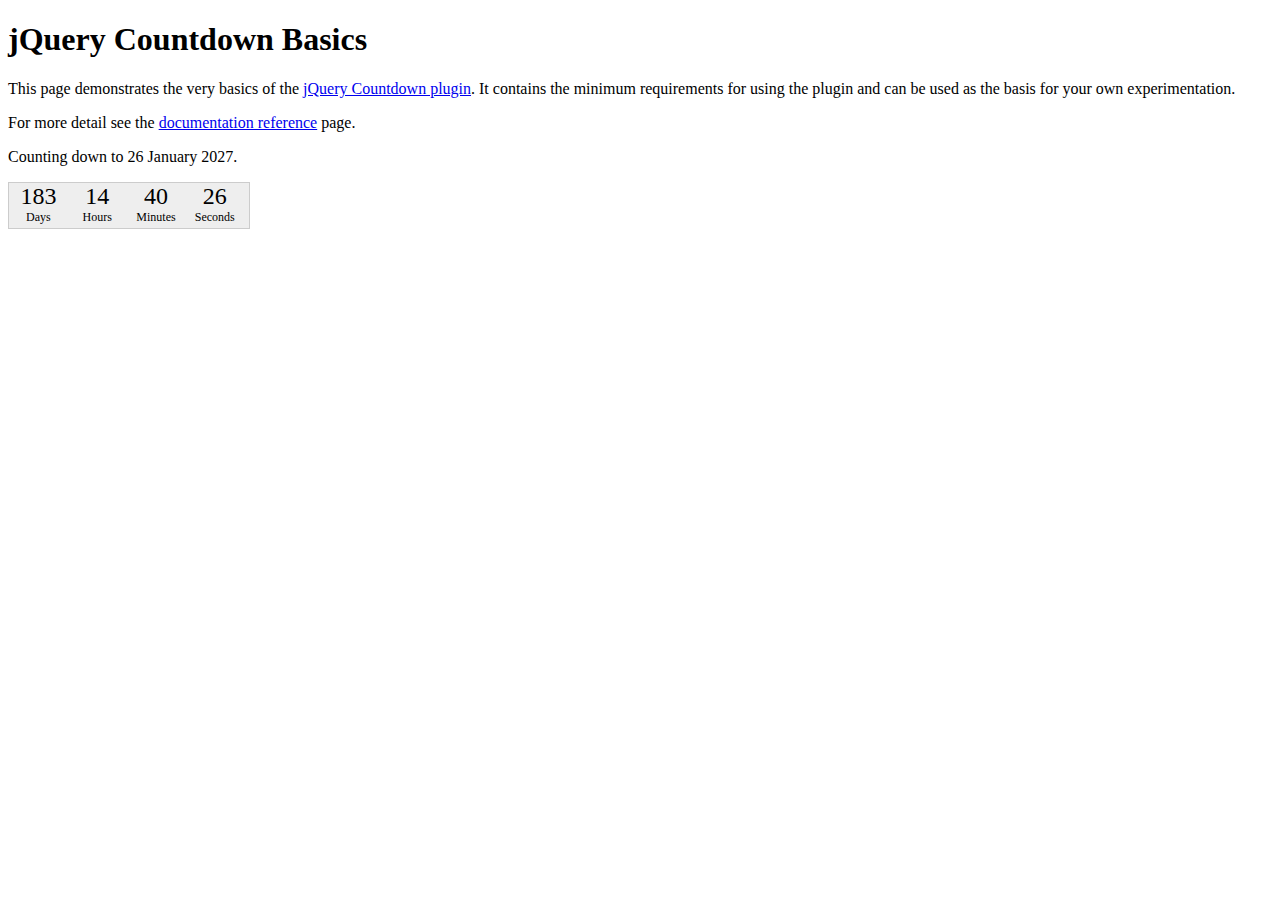
<file: public/plugins/jquery.countdown/countdownBasic.html>
﻿<!DOCTYPE html>
<html>
<head>
<meta http-equiv="Content-Type" content="text/html;charset=utf-8">
<title>jQuery Countdown</title>
<link rel="stylesheet" href="jquery.countdown.css">
<style type="text/css">
#defaultCountdown { width: 240px; height: 45px; }
</style>
<script src="http://ajax.googleapis.com/ajax/libs/jquery/1.11.0/jquery.min.js"></script>
<script src="jquery.plugin.js"></script>
<script src="jquery.countdown.js"></script>
<script>
$(function () {
	var austDay = new Date();
	austDay = new Date(austDay.getFullYear() + 1, 1 - 1, 26);
	$('#defaultCountdown').countdown({until: austDay});
	$('#year').text(austDay.getFullYear());
});
</script>
</head>
<body>
<h1>jQuery Countdown Basics</h1>
<p>This page demonstrates the very basics of the
	<a href="http://keith-wood.name/countdown.html">jQuery Countdown plugin</a>.
	It contains the minimum requirements for using the plugin and
	can be used as the basis for your own experimentation.</p>
<p>For more detail see the <a href="http://keith-wood.name/countdownRef.html">documentation reference</a> page.</p>
<p>Counting down to 26 January <span id="year">2014</span>.</p>
<div id="defaultCountdown"></div>
</body>
</html>
</file>
<file: public/fonts/fontello/css/fontello.css>
@font-face {
  font-family: 'fontello';
  src: url('../font/fontello.eot?46462644');
  src: url('../font/fontello.eot?46462644#iefix') format('embedded-opentype'),
       url('../font/fontello.woff?46462644') format('woff'),
       url('../font/fontello.ttf?46462644') format('truetype'),
       url('../font/fontello.svg?46462644#fontello') format('svg');
  font-weight: normal;
  font-style: normal;
}
/* Chrome hack: SVG is rendered more smooth in Windozze. 100% magic, uncomment if you need it. */
/* Note, that will break hinting! In other OS-es font will be not as sharp as it could be */
/*
@media screen and (-webkit-min-device-pixel-ratio:0) {
  @font-face {
    font-family: 'fontello';
    src: url('../font/fontello.svg?46462644#fontello') format('svg');
  }
}
*/
 
 [class^="icon-"]:before, [class*=" icon-"]:before {
  font-family: "fontello";
  font-style: normal;
  font-weight: normal;
  speak: none;
 
  display: inline-block;
  text-decoration: inherit;
  width: 1em;
  margin-right: .2em;
  text-align: center;
  /* opacity: .8; */
 
  /* For safety - reset parent styles, that can break glyph codes*/
  font-variant: normal;
  text-transform: none;
     
  /* fix buttons height, for twitter bootstrap */
  line-height: 1em;
 
  /* Animation center compensation - margins should be symmetric */
  /* remove if not needed */
  margin-left: .2em;
 
  /* you can be more comfortable with increased icons size */
  /* font-size: 120%; */
 
  /* Uncomment for 3D effect */
  /* text-shadow: 1px 1px 1px rgba(127, 127, 127, 0.3); */
}
 
.icon-note:before { content: '\e800'; } /* '' */
.icon-note-beamed:before { content: '\e801'; } /* '' */
.icon-music:before { content: '\e802'; } /* '' */
.icon-search:before { content: '\e803'; } /* '' */
.icon-flashlight:before { content: '\e804'; } /* '' */
.icon-mail:before { content: '\e805'; } /* '' */
.icon-heart:before { content: '\e806'; } /* '' */
.icon-heart-empty:before { content: '\e807'; } /* '' */
.icon-star:before { content: '\e808'; } /* '' */
.icon-star-empty:before { content: '\e809'; } /* '' */
.icon-user:before { content: '\e80a'; } /* '' */
.icon-users:before { content: '\e80b'; } /* '' */
.icon-user-add:before { content: '\e80c'; } /* '' */
.icon-video:before { content: '\e80d'; } /* '' */
.icon-picture:before { content: '\e80e'; } /* '' */
.icon-camera:before { content: '\e80f'; } /* '' */
.icon-layout:before { content: '\e810'; } /* '' */
.icon-menu:before { content: '\e811'; } /* '' */
.icon-check:before { content: '\e812'; } /* '' */
.icon-cancel-circled:before { content: '\e813'; } /* '' */
.icon-cancel-squared:before { content: '\e814'; } /* '' */
.icon-plus:before { content: '\e815'; } /* '' */
.icon-plus-circled:before { content: '\e816'; } /* '' */
.icon-plus-squared:before { content: '\e817'; } /* '' */
.icon-minus:before { content: '\e818'; } /* '' */
.icon-minus-circled:before { content: '\e819'; } /* '' */
.icon-minus-squared:before { content: '\e81a'; } /* '' */
.icon-help:before { content: '\e81b'; } /* '' */
.icon-help-circled:before { content: '\e81c'; } /* '' */
.icon-info:before { content: '\e81d'; } /* '' */
.icon-info-circled:before { content: '\e81e'; } /* '' */
.icon-back:before { content: '\e81f'; } /* '' */
.icon-home:before { content: '\e820'; } /* '' */
.icon-link:before { content: '\e821'; } /* '' */
.icon-attach:before { content: '\e822'; } /* '' */
.icon-lock:before { content: '\e823'; } /* '' */
.icon-lock-open:before { content: '\e824'; } /* '' */
.icon-eye:before { content: '\e825'; } /* '' */
.icon-bookmark:before { content: '\e826'; } /* '' */
.icon-bookmarks:before { content: '\e827'; } /* '' */
.icon-flag:before { content: '\e828'; } /* '' */
.icon-thumbs-up:before { content: '\e829'; } /* '' */
.icon-thumbs-down:before { content: '\e82a'; } /* '' */
.icon-download:before { content: '\e82b'; } /* '' */
.icon-upload:before { content: '\e82c'; } /* '' */
.icon-upload-cloud:before { content: '\e82d'; } /* '' */
.icon-reply:before { content: '\e82e'; } /* '' */
.icon-reply-all:before { content: '\e82f'; } /* '' */
.icon-forward:before { content: '\e830'; } /* '' */
.icon-quote:before { content: '\e831'; } /* '' */
.icon-code:before { content: '\e832'; } /* '' */
.icon-export:before { content: '\e833'; } /* '' */
.icon-pencil:before { content: '\e834'; } /* '' */
.icon-feather:before { content: '\e835'; } /* '' */
.icon-print:before { content: '\e836'; } /* '' */
.icon-retweet:before { content: '\e837'; } /* '' */
.icon-keyboard:before { content: '\e838'; } /* '' */
.icon-chat:before { content: '\e839'; } /* '' */
.icon-bell:before { content: '\e83a'; } /* '' */
.icon-attention:before { content: '\e83b'; } /* '' */
.icon-alert:before { content: '\e83c'; } /* '' */
.icon-vcard:before { content: '\e83d'; } /* '' */
.icon-address:before { content: '\e83e'; } /* '' */
.icon-location:before { content: '\e83f'; } /* '' */
.icon-map:before { content: '\e840'; } /* '' */
.icon-direction:before { content: '\e841'; } /* '' */
.icon-compass:before { content: '\e842'; } /* '' */
.icon-cup:before { content: '\e843'; } /* '' */
.icon-trash:before { content: '\e844'; } /* '' */
.icon-doc:before { content: '\e845'; } /* '' */
.icon-docs:before { content: '\e846'; } /* '' */
.icon-doc-landscape:before { content: '\e847'; } /* '' */
.icon-doc-text:before { content: '\e848'; } /* '' */
.icon-doc-text-inv:before { content: '\e849'; } /* '' */
.icon-newspaper:before { content: '\e84a'; } /* '' */
.icon-book-open:before { content: '\e84b'; } /* '' */
.icon-folder:before { content: '\e84c'; } /* '' */
.icon-archive:before { content: '\e84d'; } /* '' */
.icon-box:before { content: '\e84e'; } /* '' */
.icon-rss:before { content: '\e84f'; } /* '' */
.icon-phone:before { content: '\e850'; } /* '' */
.icon-cog:before { content: '\e851'; } /* '' */
.icon-tools:before { content: '\e852'; } /* '' */
.icon-share:before { content: '\e853'; } /* '' */
.icon-shareable:before { content: '\e854'; } /* '' */
.icon-basket:before { content: '\e855'; } /* '' */
.icon-bag:before { content: '\e856'; } /* '' */
.icon-calendar:before { content: '\e857'; } /* '' */
.icon-login:before { content: '\e858'; } /* '' */
.icon-logout:before { content: '\e859'; } /* '' */
.icon-mic:before { content: '\e85a'; } /* '' */
.icon-mute:before { content: '\e85b'; } /* '' */
.icon-sound:before { content: '\e85c'; } /* '' */
.icon-volume:before { content: '\e85d'; } /* '' */
.icon-clock:before { content: '\e85e'; } /* '' */
.icon-lamp:before { content: '\e85f'; } /* '' */
.icon-light-down:before { content: '\e860'; } /* '' */
.icon-light-up:before { content: '\e861'; } /* '' */
.icon-adjust:before { content: '\e862'; } /* '' */
.icon-block:before { content: '\e863'; } /* '' */
.icon-resize-full:before { content: '\e864'; } /* '' */
.icon-resize-small:before { content: '\e865'; } /* '' */
.icon-popup:before { content: '\e866'; } /* '' */
.icon-publish:before { content: '\e867'; } /* '' */
.icon-window:before { content: '\e868'; } /* '' */
.icon-arrow-combo:before { content: '\e869'; } /* '' */
.icon-down-circled:before { content: '\e86a'; } /* '' */
.icon-left-circled:before { content: '\e86b'; } /* '' */
.icon-right-circled:before { content: '\e86c'; } /* '' */
.icon-up-circled:before { content: '\e86d'; } /* '' */
.icon-down-open:before { content: '\e86e'; } /* '' */
.icon-left-open:before { content: '\e86f'; } /* '' */
.icon-right-open:before { content: '\e870'; } /* '' */
.icon-up-open:before { content: '\e871'; } /* '' */
.icon-left-open-mini:before { content: '\e872'; } /* '' */
.icon-right-open-mini:before { content: '\e873'; } /* '' */
.icon-up-open-mini:before { content: '\e874'; } /* '' */
.icon-down-open-big:before { content: '\e875'; } /* '' */
.icon-left-open-big:before { content: '\e876'; } /* '' */
.icon-right-open-big:before { content: '\e877'; } /* '' */
.icon-up-open-big:before { content: '\e878'; } /* '' */
.icon-down:before { content: '\e879'; } /* '' */
.icon-left:before { content: '\e87a'; } /* '' */
.icon-right:before { content: '\e87b'; } /* '' */
.icon-up:before { content: '\e87c'; } /* '' */
.icon-down-dir:before { content: '\e87d'; } /* '' */
.icon-left-dir:before { content: '\e87e'; } /* '' */
.icon-right-dir:before { content: '\e87f'; } /* '' */
.icon-up-dir:before { content: '\e880'; } /* '' */
.icon-down-bold:before { content: '\e881'; } /* '' */
.icon-left-bold:before { content: '\e882'; } /* '' */
.icon-right-bold:before { content: '\e883'; } /* '' */
.icon-up-bold:before { content: '\e884'; } /* '' */
.icon-left-thin:before { content: '\e885'; } /* '' */
.icon-right-thin:before { content: '\e886'; } /* '' */
.icon-up-thin:before { content: '\e887'; } /* '' */
.icon-ccw:before { content: '\e888'; } /* '' */
.icon-cw:before { content: '\e889'; } /* '' */
.icon-arrows-ccw:before { content: '\e88a'; } /* '' */
.icon-level-down:before { content: '\e88b'; } /* '' */
.icon-level-up:before { content: '\e88c'; } /* '' */
.icon-shuffle:before { content: '\e88d'; } /* '' */
.icon-loop:before { content: '\e88e'; } /* '' */
.icon-switch:before { content: '\e88f'; } /* '' */
.icon-play:before { content: '\e890'; } /* '' */
.icon-stop:before { content: '\e891'; } /* '' */
.icon-pause:before { content: '\e892'; } /* '' */
.icon-record:before { content: '\e893'; } /* '' */
.icon-to-end:before { content: '\e894'; } /* '' */
.icon-to-start:before { content: '\e895'; } /* '' */
.icon-fast-forward:before { content: '\e896'; } /* '' */
.icon-fast-backward:before { content: '\e897'; } /* '' */
.icon-progress-1:before { content: '\e898'; } /* '' */
.icon-progress-2:before { content: '\e899'; } /* '' */
.icon-progress-3:before { content: '\e89a'; } /* '' */
.icon-target:before { content: '\e89b'; } /* '' */
.icon-palette:before { content: '\e89c'; } /* '' */
.icon-list:before { content: '\e89d'; } /* '' */
.icon-list-add:before { content: '\e89e'; } /* '' */
.icon-signal:before { content: '\e89f'; } /* '' */
.icon-trophy:before { content: '\e8a0'; } /* '' */
.icon-battery:before { content: '\e8a1'; } /* '' */
.icon-back-in-time:before { content: '\e8a2'; } /* '' */
.icon-monitor:before { content: '\e8a3'; } /* '' */
.icon-mobile:before { content: '\e8a4'; } /* '' */
.icon-network:before { content: '\e8a5'; } /* '' */
.icon-cd:before { content: '\e8a6'; } /* '' */
.icon-inbox:before { content: '\e8a7'; } /* '' */
.icon-install:before { content: '\e8a8'; } /* '' */
.icon-globe:before { content: '\e8a9'; } /* '' */
.icon-cloud:before { content: '\e8aa'; } /* '' */
.icon-flash:before { content: '\e8ab'; } /* '' */
.icon-moon:before { content: '\e8ac'; } /* '' */
.icon-flight:before { content: '\e8ad'; } /* '' */
.icon-paper-plane:before { content: '\e8ae'; } /* '' */
.icon-leaf:before { content: '\e8af'; } /* '' */
.icon-lifebuoy:before { content: '\e8b0'; } /* '' */
.icon-mouse:before { content: '\e8b1'; } /* '' */
.icon-briefcase:before { content: '\e8b2'; } /* '' */
.icon-suitcase:before { content: '\e8b3'; } /* '' */
.icon-dot:before { content: '\e8b4'; } /* '' */
.icon-dot-2:before { content: '\e8b5'; } /* '' */
.icon-dot-3:before { content: '\e8b6'; } /* '' */
.icon-brush:before { content: '\e8b7'; } /* '' */
.icon-magnet:before { content: '\e8b8'; } /* '' */
.icon-infinity:before { content: '\e8b9'; } /* '' */
.icon-erase:before { content: '\e8ba'; } /* '' */
.icon-chart-pie:before { content: '\e8bb'; } /* '' */
.icon-chart-line:before { content: '\e8bc'; } /* '' */
.icon-chart-bar:before { content: '\e8bd'; } /* '' */
.icon-tape:before { content: '\e8be'; } /* '' */
.icon-graduation-cap:before { content: '\e8bf'; } /* '' */
.icon-language:before { content: '\e8c0'; } /* '' */
.icon-ticket:before { content: '\e8c1'; } /* '' */
.icon-water:before { content: '\e8c2'; } /* '' */
.icon-droplet:before { content: '\e8c3'; } /* '' */
.icon-air:before { content: '\e8c4'; } /* '' */
.icon-credit-card:before { content: '\e8c5'; } /* '' */
.icon-floppy:before { content: '\e8c6'; } /* '' */
.icon-clipboard:before { content: '\e8c7'; } /* '' */
.icon-megaphone:before { content: '\e8c8'; } /* '' */
.icon-database:before { content: '\e8c9'; } /* '' */
.icon-drive:before { content: '\e8ca'; } /* '' */
.icon-bucket:before { content: '\e8cb'; } /* '' */
.icon-thermometer:before { content: '\e8cc'; } /* '' */
.icon-key:before { content: '\e8cd'; } /* '' */
.icon-flow-cascade:before { content: '\e8ce'; } /* '' */
.icon-flow-branch:before { content: '\e8cf'; } /* '' */
.icon-flow-tree:before { content: '\e8d0'; } /* '' */
.icon-flow-parallel:before { content: '\e8d1'; } /* '' */
.icon-rocket:before { content: '\e8d2'; } /* '' */
.icon-gauge:before { content: '\e8d3'; } /* '' */
.icon-traffic-cone:before { content: '\e8d4'; } /* '' */
.icon-cc:before { content: '\e8d5'; } /* '' */
.icon-cc-by:before { content: '\e8d6'; } /* '' */
.icon-cc-nc:before { content: '\e8d7'; } /* '' */
.icon-cc-nc-eu:before { content: '\e8d8'; } /* '' */
.icon-cc-nc-jp:before { content: '\e8d9'; } /* '' */
.icon-cc-sa:before { content: '\e8da'; } /* '' */
.icon-cc-nd:before { content: '\e8db'; } /* '' */
.icon-cc-pd:before { content: '\e8dc'; } /* '' */
.icon-cc-zero:before { content: '\e8dd'; } /* '' */
.icon-cc-share:before { content: '\e8de'; } /* '' */
.icon-cc-remix:before { content: '\e8df'; } /* '' */
.icon-github:before { content: '\e8e0'; } /* '' */
.icon-github-circled:before { content: '\e8e1'; } /* '' */
.icon-flickr:before { content: '\e8e2'; } /* '' */
.icon-flickr-circled:before { content: '\e8e3'; } /* '' */
.icon-vimeo-circled:before { content: '\e8e4'; } /* '' */
.icon-twitter:before { content: '\e8e5'; } /* '' */
.icon-twitter-circled:before { content: '\e8e6'; } /* '' */
.icon-facebook:before { content: '\e8e7'; } /* '' */
.icon-facebook-circled:before { content: '\e8e8'; } /* '' */
.icon-facebook-squared:before { content: '\e8e9'; } /* '' */
.icon-gplus:before { content: '\e8ea'; } /* '' */
.icon-gplus-circled:before { content: '\e8eb'; } /* '' */
.icon-pinterest:before { content: '\e8ec'; } /* '' */
.icon-pinterest-circled:before { content: '\e8ed'; } /* '' */
.icon-tumblr:before { content: '\e8ee'; } /* '' */
.icon-tumblr-circled:before { content: '\e8ef'; } /* '' */
.icon-linkedin:before { content: '\e8f0'; } /* '' */
.icon-linkedin-circled:before { content: '\e8f1'; } /* '' */
.icon-dribbble:before { content: '\e8f2'; } /* '' */
.icon-dribbble-circled:before { content: '\e8f3'; } /* '' */
.icon-stumbleupon:before { content: '\e8f4'; } /* '' */
.icon-stumbleupon-circled:before { content: '\e8f5'; } /* '' */
.icon-lastfm:before { content: '\e8f6'; } /* '' */
.icon-rdio:before { content: '\e8f7'; } /* '' */
.icon-rdio-circled:before { content: '\e8f8'; } /* '' */
.icon-spotify:before { content: '\e8f9'; } /* '' */
.icon-spotify-circled:before { content: '\e8fa'; } /* '' */
.icon-qq:before { content: '\e8fb'; } /* '' */
.icon-instagram:before { content: '\e8fc'; } /* '' */
.icon-dropbox:before { content: '\e8fd'; } /* '' */
.icon-evernote:before { content: '\e8fe'; } /* '' */
.icon-flattr:before { content: '\e8ff'; } /* '' */
.icon-skype:before { content: '\e900'; } /* '' */
.icon-skype-circled:before { content: '\e901'; } /* '' */
.icon-renren:before { content: '\e902'; } /* '' */
.icon-sina-weibo:before { content: '\e903'; } /* '' */
.icon-paypal:before { content: '\e904'; } /* '' */
.icon-picasa:before { content: '\e905'; } /* '' */
.icon-soundcloud:before { content: '\e906'; } /* '' */
.icon-mixi:before { content: '\e907'; } /* '' */
.icon-behance:before { content: '\e908'; } /* '' */
.icon-google-circles:before { content: '\e909'; } /* '' */
.icon-smashing:before { content: '\e90a'; } /* '' */
.icon-sweden:before { content: '\e90b'; } /* '' */
.icon-db-shape:before { content: '\e90c'; } /* '' */
.icon-logo-db:before { content: '\e90d'; } /* '' */
.icon-flow-line:before { content: '\e90e'; } /* '' */
.icon-vimeo:before { content: '\e90f'; } /* '' */
.icon-lastfm-circled:before { content: '\e910'; } /* '' */
.icon-vkontakte:before { content: '\e911'; } /* '' */
.icon-cancel:before { content: '\e912'; } /* '' */
.icon-tag:before { content: '\e913'; } /* '' */
.icon-comment:before { content: '\e914'; } /* '' */
.icon-book:before { content: '\e915'; } /* '' */
.icon-hourglass:before { content: '\e916'; } /* '' */
.icon-down-open-mini:before { content: '\e917'; } /* '' */
.icon-down-thin:before { content: '\e918'; } /* '' */
.icon-progress-0:before { content: '\e919'; } /* '' */
.icon-cloud-thunder:before { content: '\e91a'; } /* '' */
.icon-chart-area:before { content: '\e91b'; } /* '' */
.icon-music-outline:before { content: '\e91c'; } /* '' */
.icon-music-1:before { content: '\e91d'; } /* '' */
.icon-search-outline:before { content: '\e91e'; } /* '' */
.icon-search-1:before { content: '\e91f'; } /* '' */
.icon-mail-1:before { content: '\e920'; } /* '' */
.icon-heart-1:before { content: '\e921'; } /* '' */
.icon-heart-filled:before { content: '\e922'; } /* '' */
.icon-star-1:before { content: '\e923'; } /* '' */
.icon-star-filled:before { content: '\e924'; } /* '' */
.icon-user-outline:before { content: '\e925'; } /* '' */
.icon-user-1:before { content: '\e926'; } /* '' */
.icon-users-outline:before { content: '\e927'; } /* '' */
.icon-users-1:before { content: '\e928'; } /* '' */
.icon-user-add-outline:before { content: '\e929'; } /* '' */
.icon-user-add-1:before { content: '\e92a'; } /* '' */
.icon-user-delete-outline:before { content: '\e92b'; } /* '' */
.icon-user-delete:before { content: '\e92c'; } /* '' */
.icon-video-1:before { content: '\e92d'; } /* '' */
.icon-videocam-outline:before { content: '\e92e'; } /* '' */
.icon-videocam:before { content: '\e92f'; } /* '' */
.icon-picture-outline:before { content: '\e930'; } /* '' */
.icon-picture-1:before { content: '\e931'; } /* '' */
.icon-camera-outline:before { content: '\e932'; } /* '' */
.icon-camera-1:before { content: '\e933'; } /* '' */
.icon-th-outline:before { content: '\e934'; } /* '' */
.icon-th:before { content: '\e935'; } /* '' */
.icon-th-large-outline:before { content: '\e936'; } /* '' */
.icon-th-large:before { content: '\e937'; } /* '' */
.icon-th-list-outline:before { content: '\e938'; } /* '' */
.icon-th-list:before { content: '\e939'; } /* '' */
.icon-ok-outline:before { content: '\e93a'; } /* '' */
.icon-ok:before { content: '\e93b'; } /* '' */
.icon-cancel-outline:before { content: '\e93c'; } /* '' */
.icon-cancel-1:before { content: '\e93d'; } /* '' */
.icon-cancel-alt:before { content: '\e93e'; } /* '' */
.icon-cancel-alt-filled:before { content: '\e93f'; } /* '' */
.icon-cancel-circled-outline:before { content: '\e940'; } /* '' */
.icon-cancel-circled-1:before { content: '\e941'; } /* '' */
.icon-plus-outline:before { content: '\e942'; } /* '' */
.icon-plus-1:before { content: '\e943'; } /* '' */
.icon-minus-outline:before { content: '\e944'; } /* '' */
.icon-minus-1:before { content: '\e945'; } /* '' */
.icon-divide-outline:before { content: '\e946'; } /* '' */
.icon-divide:before { content: '\e947'; } /* '' */
.icon-eq-outline:before { content: '\e948'; } /* '' */
.icon-eq:before { content: '\e949'; } /* '' */
.icon-info-outline:before { content: '\e94a'; } /* '' */
.icon-info-1:before { content: '\e94b'; } /* '' */
.icon-home-outline:before { content: '\e94c'; } /* '' */
.icon-home-1:before { content: '\e94d'; } /* '' */
.icon-link-outline:before { content: '\e94e'; } /* '' */
.icon-link-1:before { content: '\e94f'; } /* '' */
.icon-attach-outline:before { content: '\e950'; } /* '' */
.icon-attach-1:before { content: '\e951'; } /* '' */
.icon-lock-1:before { content: '\e952'; } /* '' */
.icon-lock-filled:before { content: '\e953'; } /* '' */
.icon-lock-open-1:before { content: '\e954'; } /* '' */
.icon-lock-open-filled:before { content: '\e955'; } /* '' */
.icon-pin-outline:before { content: '\e956'; } /* '' */
.icon-pin:before { content: '\e957'; } /* '' */
.icon-eye-outline:before { content: '\e958'; } /* '' */
.icon-eye-1:before { content: '\e959'; } /* '' */
.icon-tag-1:before { content: '\e95a'; } /* '' */
.icon-tags:before { content: '\e95b'; } /* '' */
.icon-bookmark-1:before { content: '\e95c'; } /* '' */
.icon-flag-1:before { content: '\e95d'; } /* '' */
.icon-flag-filled:before { content: '\e95e'; } /* '' */
.icon-thumbs-up-1:before { content: '\e95f'; } /* '' */
.icon-thumbs-down-1:before { content: '\e960'; } /* '' */
.icon-download-outline:before { content: '\e961'; } /* '' */
.icon-download-1:before { content: '\e962'; } /* '' */
.icon-upload-outline:before { content: '\e963'; } /* '' */
.icon-upload-1:before { content: '\e964'; } /* '' */
.icon-upload-cloud-outline:before { content: '\e965'; } /* '' */
.icon-upload-cloud-1:before { content: '\e966'; } /* '' */
.icon-reply-outline:before { content: '\e967'; } /* '' */
.icon-reply-1:before { content: '\e968'; } /* '' */
.icon-forward-outline:before { content: '\e969'; } /* '' */
.icon-forward-1:before { content: '\e96a'; } /* '' */
.icon-code-outline:before { content: '\e96b'; } /* '' */
.icon-code-1:before { content: '\e96c'; } /* '' */
.icon-export-outline:before { content: '\e96d'; } /* '' */
.icon-export-1:before { content: '\e96e'; } /* '' */
.icon-pencil-1:before { content: '\e96f'; } /* '' */
.icon-pen:before { content: '\e970'; } /* '' */
.icon-feather-1:before { content: '\e971'; } /* '' */
.icon-edit:before { content: '\e972'; } /* '' */
.icon-print-1:before { content: '\e973'; } /* '' */
.icon-comment-1:before { content: '\e974'; } /* '' */
.icon-chat-1:before { content: '\e975'; } /* '' */
.icon-chat-alt:before { content: '\e976'; } /* '' */
.icon-bell-1:before { content: '\e977'; } /* '' */
.icon-attention-1:before { content: '\e978'; } /* '' */
.icon-attention-filled:before { content: '\e979'; } /* '' */
.icon-warning-empty:before { content: '\e97a'; } /* '' */
.icon-warning:before { content: '\e97b'; } /* '' */
.icon-contacts:before { content: '\e97c'; } /* '' */
.icon-vcard-1:before { content: '\e97d'; } /* '' */
.icon-address-1:before { content: '\e97e'; } /* '' */
.icon-location-outline:before { content: '\e97f'; } /* '' */
.icon-location-1:before { content: '\e980'; } /* '' */
.icon-map-1:before { content: '\e981'; } /* '' */
.icon-direction-outline:before { content: '\e982'; } /* '' */
.icon-direction-1:before { content: '\e983'; } /* '' */
.icon-compass-1:before { content: '\e984'; } /* '' */
.icon-trash-1:before { content: '\e985'; } /* '' */
.icon-doc-1:before { content: '\e986'; } /* '' */
.icon-doc-text-1:before { content: '\e987'; } /* '' */
.icon-doc-add:before { content: '\e988'; } /* '' */
.icon-doc-remove:before { content: '\e989'; } /* '' */
.icon-news:before { content: '\e98a'; } /* '' */
.icon-folder-1:before { content: '\e98b'; } /* '' */
.icon-folder-add:before { content: '\e98c'; } /* '' */
.icon-folder-delete:before { content: '\e98d'; } /* '' */
.icon-archive-1:before { content: '\e98e'; } /* '' */
.icon-box-1:before { content: '\e98f'; } /* '' */
.icon-rss-outline:before { content: '\e990'; } /* '' */
.icon-rss-1:before { content: '\e991'; } /* '' */
.icon-phone-outline:before { content: '\e992'; } /* '' */
.icon-phone-1:before { content: '\e993'; } /* '' */
.icon-menu-outline:before { content: '\e994'; } /* '' */
.icon-menu-1:before { content: '\e995'; } /* '' */
.icon-cog-outline:before { content: '\e996'; } /* '' */
.icon-cog-1:before { content: '\e997'; } /* '' */
.icon-wrench-outline:before { content: '\e998'; } /* '' */
.icon-wrench:before { content: '\e999'; } /* '' */
.icon-basket-1:before { content: '\e99a'; } /* '' */
.icon-calendar-outlilne:before { content: '\e99b'; } /* '' */
.icon-calendar-1:before { content: '\e99c'; } /* '' */
.icon-mic-outline:before { content: '\e99d'; } /* '' */
.icon-mic-1:before { content: '\e99e'; } /* '' */
.icon-volume-off:before { content: '\e99f'; } /* '' */
.icon-volume-low:before { content: '\e9a0'; } /* '' */
.icon-volume-middle:before { content: '\e9a1'; } /* '' */
.icon-volume-high:before { content: '\e9a2'; } /* '' */
.icon-headphones:before { content: '\e9a3'; } /* '' */
.icon-clock-1:before { content: '\e9a4'; } /* '' */
.icon-wristwatch:before { content: '\e9a5'; } /* '' */
.icon-stopwatch:before { content: '\e9a6'; } /* '' */
.icon-lightbulb:before { content: '\e9a7'; } /* '' */
.icon-block-outline:before { content: '\e9a8'; } /* '' */
.icon-block-1:before { content: '\e9a9'; } /* '' */
.icon-resize-full-outline:before { content: '\e9aa'; } /* '' */
.icon-resize-full-1:before { content: '\e9ab'; } /* '' */
.icon-resize-normal-outline:before { content: '\e9ac'; } /* '' */
.icon-resize-normal:before { content: '\e9ad'; } /* '' */
.icon-move-outline:before { content: '\e9ae'; } /* '' */
.icon-move:before { content: '\e9af'; } /* '' */
.icon-popup-1:before { content: '\e9b0'; } /* '' */
.icon-zoom-in-outline:before { content: '\e9b1'; } /* '' */
.icon-zoom-in:before { content: '\e9b2'; } /* '' */
.icon-zoom-out-outline:before { content: '\e9b3'; } /* '' */
.icon-zoom-out:before { content: '\e9b4'; } /* '' */
.icon-popup-2:before { content: '\e9b5'; } /* '' */
.icon-left-open-outline:before { content: '\e9b6'; } /* '' */
.icon-left-open-1:before { content: '\e9b7'; } /* '' */
.icon-right-open-outline:before { content: '\e9b8'; } /* '' */
.icon-right-open-1:before { content: '\e9b9'; } /* '' */
.icon-down-1:before { content: '\e9ba'; } /* '' */
.icon-left-1:before { content: '\e9bb'; } /* '' */
.icon-right-1:before { content: '\e9bc'; } /* '' */
.icon-up-1:before { content: '\e9bd'; } /* '' */
.icon-down-outline:before { content: '\e9be'; } /* '' */
.icon-left-outline:before { content: '\e9bf'; } /* '' */
.icon-right-outline:before { content: '\e9c0'; } /* '' */
.icon-up-outline:before { content: '\e9c1'; } /* '' */
.icon-down-small:before { content: '\e9c2'; } /* '' */
.icon-left-small:before { content: '\e9c3'; } /* '' */
.icon-right-small:before { content: '\e9c4'; } /* '' */
.icon-up-small:before { content: '\e9c5'; } /* '' */
.icon-cw-outline:before { content: '\e9c6'; } /* '' */
.icon-cw-1:before { content: '\e9c7'; } /* '' */
.icon-arrows-cw-outline:before { content: '\e9c8'; } /* '' */
.icon-arrows-cw:before { content: '\e9c9'; } /* '' */
.icon-loop-outline:before { content: '\e9ca'; } /* '' */
.icon-loop-1:before { content: '\e9cb'; } /* '' */
.icon-loop-alt-outline:before { content: '\e9cc'; } /* '' */
.icon-loop-alt:before { content: '\e9cd'; } /* '' */
.icon-shuffle-1:before { content: '\e9ce'; } /* '' */
.icon-play-outline:before { content: '\e9cf'; } /* '' */
.icon-play-1:before { content: '\e9d0'; } /* '' */
.icon-stop-outline:before { content: '\e9d1'; } /* '' */
.icon-stop-1:before { content: '\e9d2'; } /* '' */
.icon-pause-outline:before { content: '\e9d3'; } /* '' */
.icon-pause-1:before { content: '\e9d4'; } /* '' */
.icon-fast-fw-outline:before { content: '\e9d5'; } /* '' */
.icon-fast-fw:before { content: '\e9d6'; } /* '' */
.icon-rewind-outline:before { content: '\e9d7'; } /* '' */
.icon-rewind:before { content: '\e9d8'; } /* '' */
.icon-record-outline:before { content: '\e9d9'; } /* '' */
.icon-record-1:before { content: '\e9da'; } /* '' */
.icon-eject-outline:before { content: '\e9db'; } /* '' */
.icon-eject:before { content: '\e9dc'; } /* '' */
.icon-eject-alt-outline:before { content: '\e9dd'; } /* '' */
.icon-eject-alt:before { content: '\e9de'; } /* '' */
.icon-bat1:before { content: '\e9df'; } /* '' */
.icon-bat2:before { content: '\e9e0'; } /* '' */
.icon-bat3:before { content: '\e9e1'; } /* '' */
.icon-bat4:before { content: '\e9e2'; } /* '' */
.icon-bat-charge:before { content: '\e9e3'; } /* '' */
.icon-plug:before { content: '\e9e4'; } /* '' */
.icon-target-outline:before { content: '\e9e5'; } /* '' */
.icon-target-1:before { content: '\e9e6'; } /* '' */
.icon-wifi-outline:before { content: '\e9e7'; } /* '' */
.icon-wifi:before { content: '\e9e8'; } /* '' */
.icon-desktop:before { content: '\e9e9'; } /* '' */
.icon-laptop:before { content: '\e9ea'; } /* '' */
.icon-tablet:before { content: '\e9eb'; } /* '' */
.icon-mobile-1:before { content: '\e9ec'; } /* '' */
.icon-contrast:before { content: '\e9ed'; } /* '' */
.icon-globe-outline:before { content: '\e9ee'; } /* '' */
.icon-globe-1:before { content: '\e9ef'; } /* '' */
.icon-globe-alt-outline:before { content: '\e9f0'; } /* '' */
.icon-globe-alt:before { content: '\e9f1'; } /* '' */
.icon-sun:before { content: '\e9f2'; } /* '' */
.icon-sun-filled:before { content: '\e9f3'; } /* '' */
.icon-cloud-1:before { content: '\e9f4'; } /* '' */
.icon-flash-outline:before { content: '\e9f5'; } /* '' */
.icon-flash-1:before { content: '\e9f6'; } /* '' */
.icon-moon-1:before { content: '\e9f7'; } /* '' */
.icon-waves-outline:before { content: '\e9f8'; } /* '' */
.icon-waves:before { content: '\e9f9'; } /* '' */
.icon-rain:before { content: '\e9fa'; } /* '' */
.icon-cloud-sun:before { content: '\e9fb'; } /* '' */
.icon-drizzle:before { content: '\e9fc'; } /* '' */
.icon-snow:before { content: '\e9fd'; } /* '' */
.icon-cloud-flash:before { content: '\e9fe'; } /* '' */
.icon-cloud-wind:before { content: '\e9ff'; } /* '' */
.icon-wind:before { content: '\ea00'; } /* '' */
.icon-plane-outline:before { content: '\ea01'; } /* '' */
.icon-plane:before { content: '\ea02'; } /* '' */
.icon-leaf-1:before { content: '\ea03'; } /* '' */
.icon-lifebuoy-1:before { content: '\ea04'; } /* '' */
.icon-briefcase-1:before { content: '\ea05'; } /* '' */
.icon-brush-1:before { content: '\ea06'; } /* '' */
.icon-pipette:before { content: '\ea07'; } /* '' */
.icon-power-outline:before { content: '\ea08'; } /* '' */
.icon-power:before { content: '\ea09'; } /* '' */
.icon-check-outline:before { content: '\ea0a'; } /* '' */
.icon-check-1:before { content: '\ea0b'; } /* '' */
.icon-gift:before { content: '\ea0c'; } /* '' */
.icon-temperatire:before { content: '\ea0d'; } /* '' */
.icon-chart-outline:before { content: '\ea0e'; } /* '' */
.icon-chart:before { content: '\ea0f'; } /* '' */
.icon-chart-alt-outline:before { content: '\ea10'; } /* '' */
.icon-chart-alt:before { content: '\ea11'; } /* '' */
.icon-chart-bar-outline:before { content: '\ea12'; } /* '' */
.icon-chart-bar-1:before { content: '\ea13'; } /* '' */
.icon-chart-pie-outline:before { content: '\ea14'; } /* '' */
.icon-chart-pie-1:before { content: '\ea15'; } /* '' */
.icon-ticket-1:before { content: '\ea16'; } /* '' */
.icon-credit-card-1:before { content: '\ea17'; } /* '' */
.icon-clipboard-1:before { content: '\ea18'; } /* '' */
.icon-database-1:before { content: '\ea19'; } /* '' */
.icon-key-outline:before { content: '\ea1a'; } /* '' */
.icon-key-1:before { content: '\ea1b'; } /* '' */
.icon-flow-split:before { content: '\ea1c'; } /* '' */
.icon-flow-merge:before { content: '\ea1d'; } /* '' */
.icon-flow-parallel-1:before { content: '\ea1e'; } /* '' */
.icon-flow-cross:before { content: '\ea1f'; } /* '' */
.icon-certificate-outline:before { content: '\ea20'; } /* '' */
.icon-certificate:before { content: '\ea21'; } /* '' */
.icon-scissors-outline:before { content: '\ea22'; } /* '' */
.icon-scissors:before { content: '\ea23'; } /* '' */
.icon-flask:before { content: '\ea24'; } /* '' */
.icon-wine:before { content: '\ea25'; } /* '' */
.icon-coffee:before { content: '\ea26'; } /* '' */
.icon-beer:before { content: '\ea27'; } /* '' */
.icon-anchor-outline:before { content: '\ea28'; } /* '' */
.icon-anchor:before { content: '\ea29'; } /* '' */
.icon-puzzle-outline:before { content: '\ea2a'; } /* '' */
.icon-puzzle:before { content: '\ea2b'; } /* '' */
.icon-tree:before { content: '\ea2c'; } /* '' */
.icon-calculator:before { content: '\ea2d'; } /* '' */
.icon-infinity-outline:before { content: '\ea2e'; } /* '' */
.icon-infinity-1:before { content: '\ea2f'; } /* '' */
.icon-pi-outline:before { content: '\ea30'; } /* '' */
.icon-pi:before { content: '\ea31'; } /* '' */
.icon-at:before { content: '\ea32'; } /* '' */
.icon-at-circled:before { content: '\ea33'; } /* '' */
.icon-looped-square-outline:before { content: '\ea34'; } /* '' */
.icon-looped-square-interest:before { content: '\ea35'; } /* '' */
.icon-sort-alphabet-outline:before { content: '\ea36'; } /* '' */
.icon-sort-alphabet:before { content: '\ea37'; } /* '' */
.icon-sort-numeric-outline:before { content: '\ea38'; } /* '' */
.icon-sort-numeric:before { content: '\ea39'; } /* '' */
.icon-dribbble-circled-1:before { content: '\ea3a'; } /* '' */
.icon-dribbble-1:before { content: '\ea3b'; } /* '' */
.icon-facebook-circled-1:before { content: '\ea3c'; } /* '' */
.icon-facebook-1:before { content: '\ea3d'; } /* '' */
.icon-flickr-circled-1:before { content: '\ea3e'; } /* '' */
.icon-flickr-1:before { content: '\ea3f'; } /* '' */
.icon-github-circled-1:before { content: '\ea40'; } /* '' */
.icon-github-1:before { content: '\ea41'; } /* '' */
.icon-lastfm-circled-1:before { content: '\ea42'; } /* '' */
.icon-lastfm-1:before { content: '\ea43'; } /* '' */
.icon-linkedin-circled-1:before { content: '\ea44'; } /* '' */
.icon-linkedin-1:before { content: '\ea45'; } /* '' */
.icon-pinterest-circled-1:before { content: '\ea46'; } /* '' */
.icon-pinterest-1:before { content: '\ea47'; } /* '' */
.icon-skype-outline:before { content: '\ea48'; } /* '' */
.icon-skype-1:before { content: '\ea49'; } /* '' */
.icon-tumbler-circled:before { content: '\ea4a'; } /* '' */
.icon-tumbler:before { content: '\ea4b'; } /* '' */
.icon-twitter-circled-1:before { content: '\ea4c'; } /* '' */
.icon-twitter-1:before { content: '\ea4d'; } /* '' */
.icon-vimeo-circled-1:before { content: '\ea4e'; } /* '' */
.icon-vimeo-1:before { content: '\ea4f'; } /* '' */
</file>
<file: public/fonts/fontello/css/fontello-ie7.css>
[class^="icon-"], [class*=" icon-"] {
  font-family: 'fontello';
  font-style: normal;
  font-weight: normal;
 
  /* fix buttons height */
  line-height: 1em;
 
  /* you can be more comfortable with increased icons size */
  /* font-size: 120%; */
}
 
.icon-note { *zoom: expression( this.runtimeStyle['zoom'] = '1', this.innerHTML = '&#xe800;&nbsp;'); }
.icon-note-beamed { *zoom: expression( this.runtimeStyle['zoom'] = '1', this.innerHTML = '&#xe801;&nbsp;'); }
.icon-music { *zoom: expression( this.runtimeStyle['zoom'] = '1', this.innerHTML = '&#xe802;&nbsp;'); }
.icon-search { *zoom: expression( this.runtimeStyle['zoom'] = '1', this.innerHTML = '&#xe803;&nbsp;'); }
.icon-flashlight { *zoom: expression( this.runtimeStyle['zoom'] = '1', this.innerHTML = '&#xe804;&nbsp;'); }
.icon-mail { *zoom: expression( this.runtimeStyle['zoom'] = '1', this.innerHTML = '&#xe805;&nbsp;'); }
.icon-heart { *zoom: expression( this.runtimeStyle['zoom'] = '1', this.innerHTML = '&#xe806;&nbsp;'); }
.icon-heart-empty { *zoom: expression( this.runtimeStyle['zoom'] = '1', this.innerHTML = '&#xe807;&nbsp;'); }
.icon-star { *zoom: expression( this.runtimeStyle['zoom'] = '1', this.innerHTML = '&#xe808;&nbsp;'); }
.icon-star-empty { *zoom: expression( this.runtimeStyle['zoom'] = '1', this.innerHTML = '&#xe809;&nbsp;'); }
.icon-user { *zoom: expression( this.runtimeStyle['zoom'] = '1', this.innerHTML = '&#xe80a;&nbsp;'); }
.icon-users { *zoom: expression( this.runtimeStyle['zoom'] = '1', this.innerHTML = '&#xe80b;&nbsp;'); }
.icon-user-add { *zoom: expression( this.runtimeStyle['zoom'] = '1', this.innerHTML = '&#xe80c;&nbsp;'); }
.icon-video { *zoom: expression( this.runtimeStyle['zoom'] = '1', this.innerHTML = '&#xe80d;&nbsp;'); }
.icon-picture { *zoom: expression( this.runtimeStyle['zoom'] = '1', this.innerHTML = '&#xe80e;&nbsp;'); }
.icon-camera { *zoom: expression( this.runtimeStyle['zoom'] = '1', this.innerHTML = '&#xe80f;&nbsp;'); }
.icon-layout { *zoom: expression( this.runtimeStyle['zoom'] = '1', this.innerHTML = '&#xe810;&nbsp;'); }
.icon-menu { *zoom: expression( this.runtimeStyle['zoom'] = '1', this.innerHTML = '&#xe811;&nbsp;'); }
.icon-check { *zoom: expression( this.runtimeStyle['zoom'] = '1', this.innerHTML = '&#xe812;&nbsp;'); }
.icon-cancel-circled { *zoom: expression( this.runtimeStyle['zoom'] = '1', this.innerHTML = '&#xe813;&nbsp;'); }
.icon-cancel-squared { *zoom: expression( this.runtimeStyle['zoom'] = '1', this.innerHTML = '&#xe814;&nbsp;'); }
.icon-plus { *zoom: expression( this.runtimeStyle['zoom'] = '1', this.innerHTML = '&#xe815;&nbsp;'); }
.icon-plus-circled { *zoom: expression( this.runtimeStyle['zoom'] = '1', this.innerHTML = '&#xe816;&nbsp;'); }
.icon-plus-squared { *zoom: expression( this.runtimeStyle['zoom'] = '1', this.innerHTML = '&#xe817;&nbsp;'); }
.icon-minus { *zoom: expression( this.runtimeStyle['zoom'] = '1', this.innerHTML = '&#xe818;&nbsp;'); }
.icon-minus-circled { *zoom: expression( this.runtimeStyle['zoom'] = '1', this.innerHTML = '&#xe819;&nbsp;'); }
.icon-minus-squared { *zoom: expression( this.runtimeStyle['zoom'] = '1', this.innerHTML = '&#xe81a;&nbsp;'); }
.icon-help { *zoom: expression( this.runtimeStyle['zoom'] = '1', this.innerHTML = '&#xe81b;&nbsp;'); }
.icon-help-circled { *zoom: expression( this.runtimeStyle['zoom'] = '1', this.innerHTML = '&#xe81c;&nbsp;'); }
.icon-info { *zoom: expression( this.runtimeStyle['zoom'] = '1', this.innerHTML = '&#xe81d;&nbsp;'); }
.icon-info-circled { *zoom: expression( this.runtimeStyle['zoom'] = '1', this.innerHTML = '&#xe81e;&nbsp;'); }
.icon-back { *zoom: expression( this.runtimeStyle['zoom'] = '1', this.innerHTML = '&#xe81f;&nbsp;'); }
.icon-home { *zoom: expression( this.runtimeStyle['zoom'] = '1', this.innerHTML = '&#xe820;&nbsp;'); }
.icon-link { *zoom: expression( this.runtimeStyle['zoom'] = '1', this.innerHTML = '&#xe821;&nbsp;'); }
.icon-attach { *zoom: expression( this.runtimeStyle['zoom'] = '1', this.innerHTML = '&#xe822;&nbsp;'); }
.icon-lock { *zoom: expression( this.runtimeStyle['zoom'] = '1', this.innerHTML = '&#xe823;&nbsp;'); }
.icon-lock-open { *zoom: expression( this.runtimeStyle['zoom'] = '1', this.innerHTML = '&#xe824;&nbsp;'); }
.icon-eye { *zoom: expression( this.runtimeStyle['zoom'] = '1', this.innerHTML = '&#xe825;&nbsp;'); }
.icon-bookmark { *zoom: expression( this.runtimeStyle['zoom'] = '1', this.innerHTML = '&#xe826;&nbsp;'); }
.icon-bookmarks { *zoom: expression( this.runtimeStyle['zoom'] = '1', this.innerHTML = '&#xe827;&nbsp;'); }
.icon-flag { *zoom: expression( this.runtimeStyle['zoom'] = '1', this.innerHTML = '&#xe828;&nbsp;'); }
.icon-thumbs-up { *zoom: expression( this.runtimeStyle['zoom'] = '1', this.innerHTML = '&#xe829;&nbsp;'); }
.icon-thumbs-down { *zoom: expression( this.runtimeStyle['zoom'] = '1', this.innerHTML = '&#xe82a;&nbsp;'); }
.icon-download { *zoom: expression( this.runtimeStyle['zoom'] = '1', this.innerHTML = '&#xe82b;&nbsp;'); }
.icon-upload { *zoom: expression( this.runtimeStyle['zoom'] = '1', this.innerHTML = '&#xe82c;&nbsp;'); }
.icon-upload-cloud { *zoom: expression( this.runtimeStyle['zoom'] = '1', this.innerHTML = '&#xe82d;&nbsp;'); }
.icon-reply { *zoom: expression( this.runtimeStyle['zoom'] = '1', this.innerHTML = '&#xe82e;&nbsp;'); }
.icon-reply-all { *zoom: expression( this.runtimeStyle['zoom'] = '1', this.innerHTML = '&#xe82f;&nbsp;'); }
.icon-forward { *zoom: expression( this.runtimeStyle['zoom'] = '1', this.innerHTML = '&#xe830;&nbsp;'); }
.icon-quote { *zoom: expression( this.runtimeStyle['zoom'] = '1', this.innerHTML = '&#xe831;&nbsp;'); }
.icon-code { *zoom: expression( this.runtimeStyle['zoom'] = '1', this.innerHTML = '&#xe832;&nbsp;'); }
.icon-export { *zoom: expression( this.runtimeStyle['zoom'] = '1', this.innerHTML = '&#xe833;&nbsp;'); }
.icon-pencil { *zoom: expression( this.runtimeStyle['zoom'] = '1', this.innerHTML = '&#xe834;&nbsp;'); }
.icon-feather { *zoom: expression( this.runtimeStyle['zoom'] = '1', this.innerHTML = '&#xe835;&nbsp;'); }
.icon-print { *zoom: expression( this.runtimeStyle['zoom'] = '1', this.innerHTML = '&#xe836;&nbsp;'); }
.icon-retweet { *zoom: expression( this.runtimeStyle['zoom'] = '1', this.innerHTML = '&#xe837;&nbsp;'); }
.icon-keyboard { *zoom: expression( this.runtimeStyle['zoom'] = '1', this.innerHTML = '&#xe838;&nbsp;'); }
.icon-chat { *zoom: expression( this.runtimeStyle['zoom'] = '1', this.innerHTML = '&#xe839;&nbsp;'); }
.icon-bell { *zoom: expression( this.runtimeStyle['zoom'] = '1', this.innerHTML = '&#xe83a;&nbsp;'); }
.icon-attention { *zoom: expression( this.runtimeStyle['zoom'] = '1', this.innerHTML = '&#xe83b;&nbsp;'); }
.icon-alert { *zoom: expression( this.runtimeStyle['zoom'] = '1', this.innerHTML = '&#xe83c;&nbsp;'); }
.icon-vcard { *zoom: expression( this.runtimeStyle['zoom'] = '1', this.innerHTML = '&#xe83d;&nbsp;'); }
.icon-address { *zoom: expression( this.runtimeStyle['zoom'] = '1', this.innerHTML = '&#xe83e;&nbsp;'); }
.icon-location { *zoom: expression( this.runtimeStyle['zoom'] = '1', this.innerHTML = '&#xe83f;&nbsp;'); }
.icon-map { *zoom: expression( this.runtimeStyle['zoom'] = '1', this.innerHTML = '&#xe840;&nbsp;'); }
.icon-direction { *zoom: expression( this.runtimeStyle['zoom'] = '1', this.innerHTML = '&#xe841;&nbsp;'); }
.icon-compass { *zoom: expression( this.runtimeStyle['zoom'] = '1', this.innerHTML = '&#xe842;&nbsp;'); }
.icon-cup { *zoom: expression( this.runtimeStyle['zoom'] = '1', this.innerHTML = '&#xe843;&nbsp;'); }
.icon-trash { *zoom: expression( this.runtimeStyle['zoom'] = '1', this.innerHTML = '&#xe844;&nbsp;'); }
.icon-doc { *zoom: expression( this.runtimeStyle['zoom'] = '1', this.innerHTML = '&#xe845;&nbsp;'); }
.icon-docs { *zoom: expression( this.runtimeStyle['zoom'] = '1', this.innerHTML = '&#xe846;&nbsp;'); }
.icon-doc-landscape { *zoom: expression( this.runtimeStyle['zoom'] = '1', this.innerHTML = '&#xe847;&nbsp;'); }
.icon-doc-text { *zoom: expression( this.runtimeStyle['zoom'] = '1', this.innerHTML = '&#xe848;&nbsp;'); }
.icon-doc-text-inv { *zoom: expression( this.runtimeStyle['zoom'] = '1', this.innerHTML = '&#xe849;&nbsp;'); }
.icon-newspaper { *zoom: expression( this.runtimeStyle['zoom'] = '1', this.innerHTML = '&#xe84a;&nbsp;'); }
.icon-book-open { *zoom: expression( this.runtimeStyle['zoom'] = '1', this.innerHTML = '&#xe84b;&nbsp;'); }
.icon-folder { *zoom: expression( this.runtimeStyle['zoom'] = '1', this.innerHTML = '&#xe84c;&nbsp;'); }
.icon-archive { *zoom: expression( this.runtimeStyle['zoom'] = '1', this.innerHTML = '&#xe84d;&nbsp;'); }
.icon-box { *zoom: expression( this.runtimeStyle['zoom'] = '1', this.innerHTML = '&#xe84e;&nbsp;'); }
.icon-rss { *zoom: expression( this.runtimeStyle['zoom'] = '1', this.innerHTML = '&#xe84f;&nbsp;'); }
.icon-phone { *zoom: expression( this.runtimeStyle['zoom'] = '1', this.innerHTML = '&#xe850;&nbsp;'); }
.icon-cog { *zoom: expression( this.runtimeStyle['zoom'] = '1', this.innerHTML = '&#xe851;&nbsp;'); }
.icon-tools { *zoom: expression( this.runtimeStyle['zoom'] = '1', this.innerHTML = '&#xe852;&nbsp;'); }
.icon-share { *zoom: expression( this.runtimeStyle['zoom'] = '1', this.innerHTML = '&#xe853;&nbsp;'); }
.icon-shareable { *zoom: expression( this.runtimeStyle['zoom'] = '1', this.innerHTML = '&#xe854;&nbsp;'); }
.icon-basket { *zoom: expression( this.runtimeStyle['zoom'] = '1', this.innerHTML = '&#xe855;&nbsp;'); }
.icon-bag { *zoom: expression( this.runtimeStyle['zoom'] = '1', this.innerHTML = '&#xe856;&nbsp;'); }
.icon-calendar { *zoom: expression( this.runtimeStyle['zoom'] = '1', this.innerHTML = '&#xe857;&nbsp;'); }
.icon-login { *zoom: expression( this.runtimeStyle['zoom'] = '1', this.innerHTML = '&#xe858;&nbsp;'); }
.icon-logout { *zoom: expression( this.runtimeStyle['zoom'] = '1', this.innerHTML = '&#xe859;&nbsp;'); }
.icon-mic { *zoom: expression( this.runtimeStyle['zoom'] = '1', this.innerHTML = '&#xe85a;&nbsp;'); }
.icon-mute { *zoom: expression( this.runtimeStyle['zoom'] = '1', this.innerHTML = '&#xe85b;&nbsp;'); }
.icon-sound { *zoom: expression( this.runtimeStyle['zoom'] = '1', this.innerHTML = '&#xe85c;&nbsp;'); }
.icon-volume { *zoom: expression( this.runtimeStyle['zoom'] = '1', this.innerHTML = '&#xe85d;&nbsp;'); }
.icon-clock { *zoom: expression( this.runtimeStyle['zoom'] = '1', this.innerHTML = '&#xe85e;&nbsp;'); }
.icon-lamp { *zoom: expression( this.runtimeStyle['zoom'] = '1', this.innerHTML = '&#xe85f;&nbsp;'); }
.icon-light-down { *zoom: expression( this.runtimeStyle['zoom'] = '1', this.innerHTML = '&#xe860;&nbsp;'); }
.icon-light-up { *zoom: expression( this.runtimeStyle['zoom'] = '1', this.innerHTML = '&#xe861;&nbsp;'); }
.icon-adjust { *zoom: expression( this.runtimeStyle['zoom'] = '1', this.innerHTML = '&#xe862;&nbsp;'); }
.icon-block { *zoom: expression( this.runtimeStyle['zoom'] = '1', this.innerHTML = '&#xe863;&nbsp;'); }
.icon-resize-full { *zoom: expression( this.runtimeStyle['zoom'] = '1', this.innerHTML = '&#xe864;&nbsp;'); }
.icon-resize-small { *zoom: expression( this.runtimeStyle['zoom'] = '1', this.innerHTML = '&#xe865;&nbsp;'); }
.icon-popup { *zoom: expression( this.runtimeStyle['zoom'] = '1', this.innerHTML = '&#xe866;&nbsp;'); }
.icon-publish { *zoom: expression( this.runtimeStyle['zoom'] = '1', this.innerHTML = '&#xe867;&nbsp;'); }
.icon-window { *zoom: expression( this.runtimeStyle['zoom'] = '1', this.innerHTML = '&#xe868;&nbsp;'); }
.icon-arrow-combo { *zoom: expression( this.runtimeStyle['zoom'] = '1', this.innerHTML = '&#xe869;&nbsp;'); }
.icon-down-circled { *zoom: expression( this.runtimeStyle['zoom'] = '1', this.innerHTML = '&#xe86a;&nbsp;'); }
.icon-left-circled { *zoom: expression( this.runtimeStyle['zoom'] = '1', this.innerHTML = '&#xe86b;&nbsp;'); }
.icon-right-circled { *zoom: expression( this.runtimeStyle['zoom'] = '1', this.innerHTML = '&#xe86c;&nbsp;'); }
.icon-up-circled { *zoom: expression( this.runtimeStyle['zoom'] = '1', this.innerHTML = '&#xe86d;&nbsp;'); }
.icon-down-open { *zoom: expression( this.runtimeStyle['zoom'] = '1', this.innerHTML = '&#xe86e;&nbsp;'); }
.icon-left-open { *zoom: expression( this.runtimeStyle['zoom'] = '1', this.innerHTML = '&#xe86f;&nbsp;'); }
.icon-right-open { *zoom: expression( this.runtimeStyle['zoom'] = '1', this.innerHTML = '&#xe870;&nbsp;'); }
.icon-up-open { *zoom: expression( this.runtimeStyle['zoom'] = '1', this.innerHTML = '&#xe871;&nbsp;'); }
.icon-left-open-mini { *zoom: expression( this.runtimeStyle['zoom'] = '1', this.innerHTML = '&#xe872;&nbsp;'); }
.icon-right-open-mini { *zoom: expression( this.runtimeStyle['zoom'] = '1', this.innerHTML = '&#xe873;&nbsp;'); }
.icon-up-open-mini { *zoom: expression( this.runtimeStyle['zoom'] = '1', this.innerHTML = '&#xe874;&nbsp;'); }
.icon-down-open-big { *zoom: expression( this.runtimeStyle['zoom'] = '1', this.innerHTML = '&#xe875;&nbsp;'); }
.icon-left-open-big { *zoom: expression( this.runtimeStyle['zoom'] = '1', this.innerHTML = '&#xe876;&nbsp;'); }
.icon-right-open-big { *zoom: expression( this.runtimeStyle['zoom'] = '1', this.innerHTML = '&#xe877;&nbsp;'); }
.icon-up-open-big { *zoom: expression( this.runtimeStyle['zoom'] = '1', this.innerHTML = '&#xe878;&nbsp;'); }
.icon-down { *zoom: expression( this.runtimeStyle['zoom'] = '1', this.innerHTML = '&#xe879;&nbsp;'); }
.icon-left { *zoom: expression( this.runtimeStyle['zoom'] = '1', this.innerHTML = '&#xe87a;&nbsp;'); }
.icon-right { *zoom: expression( this.runtimeStyle['zoom'] = '1', this.innerHTML = '&#xe87b;&nbsp;'); }
.icon-up { *zoom: expression( this.runtimeStyle['zoom'] = '1', this.innerHTML = '&#xe87c;&nbsp;'); }
.icon-down-dir { *zoom: expression( this.runtimeStyle['zoom'] = '1', this.innerHTML = '&#xe87d;&nbsp;'); }
.icon-left-dir { *zoom: expression( this.runtimeStyle['zoom'] = '1', this.innerHTML = '&#xe87e;&nbsp;'); }
.icon-right-dir { *zoom: expression( this.runtimeStyle['zoom'] = '1', this.innerHTML = '&#xe87f;&nbsp;'); }
.icon-up-dir { *zoom: expression( this.runtimeStyle['zoom'] = '1', this.innerHTML = '&#xe880;&nbsp;'); }
.icon-down-bold { *zoom: expression( this.runtimeStyle['zoom'] = '1', this.innerHTML = '&#xe881;&nbsp;'); }
.icon-left-bold { *zoom: expression( this.runtimeStyle['zoom'] = '1', this.innerHTML = '&#xe882;&nbsp;'); }
.icon-right-bold { *zoom: expression( this.runtimeStyle['zoom'] = '1', this.innerHTML = '&#xe883;&nbsp;'); }
.icon-up-bold { *zoom: expression( this.runtimeStyle['zoom'] = '1', this.innerHTML = '&#xe884;&nbsp;'); }
.icon-left-thin { *zoom: expression( this.runtimeStyle['zoom'] = '1', this.innerHTML = '&#xe885;&nbsp;'); }
.icon-right-thin { *zoom: expression( this.runtimeStyle['zoom'] = '1', this.innerHTML = '&#xe886;&nbsp;'); }
.icon-up-thin { *zoom: expression( this.runtimeStyle['zoom'] = '1', this.innerHTML = '&#xe887;&nbsp;'); }
.icon-ccw { *zoom: expression( this.runtimeStyle['zoom'] = '1', this.innerHTML = '&#xe888;&nbsp;'); }
.icon-cw { *zoom: expression( this.runtimeStyle['zoom'] = '1', this.innerHTML = '&#xe889;&nbsp;'); }
.icon-arrows-ccw { *zoom: expression( this.runtimeStyle['zoom'] = '1', this.innerHTML = '&#xe88a;&nbsp;'); }
.icon-level-down { *zoom: expression( this.runtimeStyle['zoom'] = '1', this.innerHTML = '&#xe88b;&nbsp;'); }
.icon-level-up { *zoom: expression( this.runtimeStyle['zoom'] = '1', this.innerHTML = '&#xe88c;&nbsp;'); }
.icon-shuffle { *zoom: expression( this.runtimeStyle['zoom'] = '1', this.innerHTML = '&#xe88d;&nbsp;'); }
.icon-loop { *zoom: expression( this.runtimeStyle['zoom'] = '1', this.innerHTML = '&#xe88e;&nbsp;'); }
.icon-switch { *zoom: expression( this.runtimeStyle['zoom'] = '1', this.innerHTML = '&#xe88f;&nbsp;'); }
.icon-play { *zoom: expression( this.runtimeStyle['zoom'] = '1', this.innerHTML = '&#xe890;&nbsp;'); }
.icon-stop { *zoom: expression( this.runtimeStyle['zoom'] = '1', this.innerHTML = '&#xe891;&nbsp;'); }
.icon-pause { *zoom: expression( this.runtimeStyle['zoom'] = '1', this.innerHTML = '&#xe892;&nbsp;'); }
.icon-record { *zoom: expression( this.runtimeStyle['zoom'] = '1', this.innerHTML = '&#xe893;&nbsp;'); }
.icon-to-end { *zoom: expression( this.runtimeStyle['zoom'] = '1', this.innerHTML = '&#xe894;&nbsp;'); }
.icon-to-start { *zoom: expression( this.runtimeStyle['zoom'] = '1', this.innerHTML = '&#xe895;&nbsp;'); }
.icon-fast-forward { *zoom: expression( this.runtimeStyle['zoom'] = '1', this.innerHTML = '&#xe896;&nbsp;'); }
.icon-fast-backward { *zoom: expression( this.runtimeStyle['zoom'] = '1', this.innerHTML = '&#xe897;&nbsp;'); }
.icon-progress-1 { *zoom: expression( this.runtimeStyle['zoom'] = '1', this.innerHTML = '&#xe898;&nbsp;'); }
.icon-progress-2 { *zoom: expression( this.runtimeStyle['zoom'] = '1', this.innerHTML = '&#xe899;&nbsp;'); }
.icon-progress-3 { *zoom: expression( this.runtimeStyle['zoom'] = '1', this.innerHTML = '&#xe89a;&nbsp;'); }
.icon-target { *zoom: expression( this.runtimeStyle['zoom'] = '1', this.innerHTML = '&#xe89b;&nbsp;'); }
.icon-palette { *zoom: expression( this.runtimeStyle['zoom'] = '1', this.innerHTML = '&#xe89c;&nbsp;'); }
.icon-list { *zoom: expression( this.runtimeStyle['zoom'] = '1', this.innerHTML = '&#xe89d;&nbsp;'); }
.icon-list-add { *zoom: expression( this.runtimeStyle['zoom'] = '1', this.innerHTML = '&#xe89e;&nbsp;'); }
.icon-signal { *zoom: expression( this.runtimeStyle['zoom'] = '1', this.innerHTML = '&#xe89f;&nbsp;'); }
.icon-trophy { *zoom: expression( this.runtimeStyle['zoom'] = '1', this.innerHTML = '&#xe8a0;&nbsp;'); }
.icon-battery { *zoom: expression( this.runtimeStyle['zoom'] = '1', this.innerHTML = '&#xe8a1;&nbsp;'); }
.icon-back-in-time { *zoom: expression( this.runtimeStyle['zoom'] = '1', this.innerHTML = '&#xe8a2;&nbsp;'); }
.icon-monitor { *zoom: expression( this.runtimeStyle['zoom'] = '1', this.innerHTML = '&#xe8a3;&nbsp;'); }
.icon-mobile { *zoom: expression( this.runtimeStyle['zoom'] = '1', this.innerHTML = '&#xe8a4;&nbsp;'); }
.icon-network { *zoom: expression( this.runtimeStyle['zoom'] = '1', this.innerHTML = '&#xe8a5;&nbsp;'); }
.icon-cd { *zoom: expression( this.runtimeStyle['zoom'] = '1', this.innerHTML = '&#xe8a6;&nbsp;'); }
.icon-inbox { *zoom: expression( this.runtimeStyle['zoom'] = '1', this.innerHTML = '&#xe8a7;&nbsp;'); }
.icon-install { *zoom: expression( this.runtimeStyle['zoom'] = '1', this.innerHTML = '&#xe8a8;&nbsp;'); }
.icon-globe { *zoom: expression( this.runtimeStyle['zoom'] = '1', this.innerHTML = '&#xe8a9;&nbsp;'); }
.icon-cloud { *zoom: expression( this.runtimeStyle['zoom'] = '1', this.innerHTML = '&#xe8aa;&nbsp;'); }
.icon-flash { *zoom: expression( this.runtimeStyle['zoom'] = '1', this.innerHTML = '&#xe8ab;&nbsp;'); }
.icon-moon { *zoom: expression( this.runtimeStyle['zoom'] = '1', this.innerHTML = '&#xe8ac;&nbsp;'); }
.icon-flight { *zoom: expression( this.runtimeStyle['zoom'] = '1', this.innerHTML = '&#xe8ad;&nbsp;'); }
.icon-paper-plane { *zoom: expression( this.runtimeStyle['zoom'] = '1', this.innerHTML = '&#xe8ae;&nbsp;'); }
.icon-leaf { *zoom: expression( this.runtimeStyle['zoom'] = '1', this.innerHTML = '&#xe8af;&nbsp;'); }
.icon-lifebuoy { *zoom: expression( this.runtimeStyle['zoom'] = '1', this.innerHTML = '&#xe8b0;&nbsp;'); }
.icon-mouse { *zoom: expression( this.runtimeStyle['zoom'] = '1', this.innerHTML = '&#xe8b1;&nbsp;'); }
.icon-briefcase { *zoom: expression( this.runtimeStyle['zoom'] = '1', this.innerHTML = '&#xe8b2;&nbsp;'); }
.icon-suitcase { *zoom: expression( this.runtimeStyle['zoom'] = '1', this.innerHTML = '&#xe8b3;&nbsp;'); }
.icon-dot { *zoom: expression( this.runtimeStyle['zoom'] = '1', this.innerHTML = '&#xe8b4;&nbsp;'); }
.icon-dot-2 { *zoom: expression( this.runtimeStyle['zoom'] = '1', this.innerHTML = '&#xe8b5;&nbsp;'); }
.icon-dot-3 { *zoom: expression( this.runtimeStyle['zoom'] = '1', this.innerHTML = '&#xe8b6;&nbsp;'); }
.icon-brush { *zoom: expression( this.runtimeStyle['zoom'] = '1', this.innerHTML = '&#xe8b7;&nbsp;'); }
.icon-magnet { *zoom: expression( this.runtimeStyle['zoom'] = '1', this.innerHTML = '&#xe8b8;&nbsp;'); }
.icon-infinity { *zoom: expression( this.runtimeStyle['zoom'] = '1', this.innerHTML = '&#xe8b9;&nbsp;'); }
.icon-erase { *zoom: expression( this.runtimeStyle['zoom'] = '1', this.innerHTML = '&#xe8ba;&nbsp;'); }
.icon-chart-pie { *zoom: expression( this.runtimeStyle['zoom'] = '1', this.innerHTML = '&#xe8bb;&nbsp;'); }
.icon-chart-line { *zoom: expression( this.runtimeStyle['zoom'] = '1', this.innerHTML = '&#xe8bc;&nbsp;'); }
.icon-chart-bar { *zoom: expression( this.runtimeStyle['zoom'] = '1', this.innerHTML = '&#xe8bd;&nbsp;'); }
.icon-tape { *zoom: expression( this.runtimeStyle['zoom'] = '1', this.innerHTML = '&#xe8be;&nbsp;'); }
.icon-graduation-cap { *zoom: expression( this.runtimeStyle['zoom'] = '1', this.innerHTML = '&#xe8bf;&nbsp;'); }
.icon-language { *zoom: expression( this.runtimeStyle['zoom'] = '1', this.innerHTML = '&#xe8c0;&nbsp;'); }
.icon-ticket { *zoom: expression( this.runtimeStyle['zoom'] = '1', this.innerHTML = '&#xe8c1;&nbsp;'); }
.icon-water { *zoom: expression( this.runtimeStyle['zoom'] = '1', this.innerHTML = '&#xe8c2;&nbsp;'); }
.icon-droplet { *zoom: expression( this.runtimeStyle['zoom'] = '1', this.innerHTML = '&#xe8c3;&nbsp;'); }
.icon-air { *zoom: expression( this.runtimeStyle['zoom'] = '1', this.innerHTML = '&#xe8c4;&nbsp;'); }
.icon-credit-card { *zoom: expression( this.runtimeStyle['zoom'] = '1', this.innerHTML = '&#xe8c5;&nbsp;'); }
.icon-floppy { *zoom: expression( this.runtimeStyle['zoom'] = '1', this.innerHTML = '&#xe8c6;&nbsp;'); }
.icon-clipboard { *zoom: expression( this.runtimeStyle['zoom'] = '1', this.innerHTML = '&#xe8c7;&nbsp;'); }
.icon-megaphone { *zoom: expression( this.runtimeStyle['zoom'] = '1', this.innerHTML = '&#xe8c8;&nbsp;'); }
.icon-database { *zoom: expression( this.runtimeStyle['zoom'] = '1', this.innerHTML = '&#xe8c9;&nbsp;'); }
.icon-drive { *zoom: expression( this.runtimeStyle['zoom'] = '1', this.innerHTML = '&#xe8ca;&nbsp;'); }
.icon-bucket { *zoom: expression( this.runtimeStyle['zoom'] = '1', this.innerHTML = '&#xe8cb;&nbsp;'); }
.icon-thermometer { *zoom: expression( this.runtimeStyle['zoom'] = '1', this.innerHTML = '&#xe8cc;&nbsp;'); }
.icon-key { *zoom: expression( this.runtimeStyle['zoom'] = '1', this.innerHTML = '&#xe8cd;&nbsp;'); }
.icon-flow-cascade { *zoom: expression( this.runtimeStyle['zoom'] = '1', this.innerHTML = '&#xe8ce;&nbsp;'); }
.icon-flow-branch { *zoom: expression( this.runtimeStyle['zoom'] = '1', this.innerHTML = '&#xe8cf;&nbsp;'); }
.icon-flow-tree { *zoom: expression( this.runtimeStyle['zoom'] = '1', this.innerHTML = '&#xe8d0;&nbsp;'); }
.icon-flow-parallel { *zoom: expression( this.runtimeStyle['zoom'] = '1', this.innerHTML = '&#xe8d1;&nbsp;'); }
.icon-rocket { *zoom: expression( this.runtimeStyle['zoom'] = '1', this.innerHTML = '&#xe8d2;&nbsp;'); }
.icon-gauge { *zoom: expression( this.runtimeStyle['zoom'] = '1', this.innerHTML = '&#xe8d3;&nbsp;'); }
.icon-traffic-cone { *zoom: expression( this.runtimeStyle['zoom'] = '1', this.innerHTML = '&#xe8d4;&nbsp;'); }
.icon-cc { *zoom: expression( this.runtimeStyle['zoom'] = '1', this.innerHTML = '&#xe8d5;&nbsp;'); }
.icon-cc-by { *zoom: expression( this.runtimeStyle['zoom'] = '1', this.innerHTML = '&#xe8d6;&nbsp;'); }
.icon-cc-nc { *zoom: expression( this.runtimeStyle['zoom'] = '1', this.innerHTML = '&#xe8d7;&nbsp;'); }
.icon-cc-nc-eu { *zoom: expression( this.runtimeStyle['zoom'] = '1', this.innerHTML = '&#xe8d8;&nbsp;'); }
.icon-cc-nc-jp { *zoom: expression( this.runtimeStyle['zoom'] = '1', this.innerHTML = '&#xe8d9;&nbsp;'); }
.icon-cc-sa { *zoom: expression( this.runtimeStyle['zoom'] = '1', this.innerHTML = '&#xe8da;&nbsp;'); }
.icon-cc-nd { *zoom: expression( this.runtimeStyle['zoom'] = '1', this.innerHTML = '&#xe8db;&nbsp;'); }
.icon-cc-pd { *zoom: expression( this.runtimeStyle['zoom'] = '1', this.innerHTML = '&#xe8dc;&nbsp;'); }
.icon-cc-zero { *zoom: expression( this.runtimeStyle['zoom'] = '1', this.innerHTML = '&#xe8dd;&nbsp;'); }
.icon-cc-share { *zoom: expression( this.runtimeStyle['zoom'] = '1', this.innerHTML = '&#xe8de;&nbsp;'); }
.icon-cc-remix { *zoom: expression( this.runtimeStyle['zoom'] = '1', this.innerHTML = '&#xe8df;&nbsp;'); }
.icon-github { *zoom: expression( this.runtimeStyle['zoom'] = '1', this.innerHTML = '&#xe8e0;&nbsp;'); }
.icon-github-circled { *zoom: expression( this.runtimeStyle['zoom'] = '1', this.innerHTML = '&#xe8e1;&nbsp;'); }
.icon-flickr { *zoom: expression( this.runtimeStyle['zoom'] = '1', this.innerHTML = '&#xe8e2;&nbsp;'); }
.icon-flickr-circled { *zoom: expression( this.runtimeStyle['zoom'] = '1', this.innerHTML = '&#xe8e3;&nbsp;'); }
.icon-vimeo-circled { *zoom: expression( this.runtimeStyle['zoom'] = '1', this.innerHTML = '&#xe8e4;&nbsp;'); }
.icon-twitter { *zoom: expression( this.runtimeStyle['zoom'] = '1', this.innerHTML = '&#xe8e5;&nbsp;'); }
.icon-twitter-circled { *zoom: expression( this.runtimeStyle['zoom'] = '1', this.innerHTML = '&#xe8e6;&nbsp;'); }
.icon-facebook { *zoom: expression( this.runtimeStyle['zoom'] = '1', this.innerHTML = '&#xe8e7;&nbsp;'); }
.icon-facebook-circled { *zoom: expression( this.runtimeStyle['zoom'] = '1', this.innerHTML = '&#xe8e8;&nbsp;'); }
.icon-facebook-squared { *zoom: expression( this.runtimeStyle['zoom'] = '1', this.innerHTML = '&#xe8e9;&nbsp;'); }
.icon-gplus { *zoom: expression( this.runtimeStyle['zoom'] = '1', this.innerHTML = '&#xe8ea;&nbsp;'); }
.icon-gplus-circled { *zoom: expression( this.runtimeStyle['zoom'] = '1', this.innerHTML = '&#xe8eb;&nbsp;'); }
.icon-pinterest { *zoom: expression( this.runtimeStyle['zoom'] = '1', this.innerHTML = '&#xe8ec;&nbsp;'); }
.icon-pinterest-circled { *zoom: expression( this.runtimeStyle['zoom'] = '1', this.innerHTML = '&#xe8ed;&nbsp;'); }
.icon-tumblr { *zoom: expression( this.runtimeStyle['zoom'] = '1', this.innerHTML = '&#xe8ee;&nbsp;'); }
.icon-tumblr-circled { *zoom: expression( this.runtimeStyle['zoom'] = '1', this.innerHTML = '&#xe8ef;&nbsp;'); }
.icon-linkedin { *zoom: expression( this.runtimeStyle['zoom'] = '1', this.innerHTML = '&#xe8f0;&nbsp;'); }
.icon-linkedin-circled { *zoom: expression( this.runtimeStyle['zoom'] = '1', this.innerHTML = '&#xe8f1;&nbsp;'); }
.icon-dribbble { *zoom: expression( this.runtimeStyle['zoom'] = '1', this.innerHTML = '&#xe8f2;&nbsp;'); }
.icon-dribbble-circled { *zoom: expression( this.runtimeStyle['zoom'] = '1', this.innerHTML = '&#xe8f3;&nbsp;'); }
.icon-stumbleupon { *zoom: expression( this.runtimeStyle['zoom'] = '1', this.innerHTML = '&#xe8f4;&nbsp;'); }
.icon-stumbleupon-circled { *zoom: expression( this.runtimeStyle['zoom'] = '1', this.innerHTML = '&#xe8f5;&nbsp;'); }
.icon-lastfm { *zoom: expression( this.runtimeStyle['zoom'] = '1', this.innerHTML = '&#xe8f6;&nbsp;'); }
.icon-rdio { *zoom: expression( this.runtimeStyle['zoom'] = '1', this.innerHTML = '&#xe8f7;&nbsp;'); }
.icon-rdio-circled { *zoom: expression( this.runtimeStyle['zoom'] = '1', this.innerHTML = '&#xe8f8;&nbsp;'); }
.icon-spotify { *zoom: expression( this.runtimeStyle['zoom'] = '1', this.innerHTML = '&#xe8f9;&nbsp;'); }
.icon-spotify-circled { *zoom: expression( this.runtimeStyle['zoom'] = '1', this.innerHTML = '&#xe8fa;&nbsp;'); }
.icon-qq { *zoom: expression( this.runtimeStyle['zoom'] = '1', this.innerHTML = '&#xe8fb;&nbsp;'); }
.icon-instagram { *zoom: expression( this.runtimeStyle['zoom'] = '1', this.innerHTML = '&#xe8fc;&nbsp;'); }
.icon-dropbox { *zoom: expression( this.runtimeStyle['zoom'] = '1', this.innerHTML = '&#xe8fd;&nbsp;'); }
.icon-evernote { *zoom: expression( this.runtimeStyle['zoom'] = '1', this.innerHTML = '&#xe8fe;&nbsp;'); }
.icon-flattr { *zoom: expression( this.runtimeStyle['zoom'] = '1', this.innerHTML = '&#xe8ff;&nbsp;'); }
.icon-skype { *zoom: expression( this.runtimeStyle['zoom'] = '1', this.innerHTML = '&#xe900;&nbsp;'); }
.icon-skype-circled { *zoom: expression( this.runtimeStyle['zoom'] = '1', this.innerHTML = '&#xe901;&nbsp;'); }
.icon-renren { *zoom: expression( this.runtimeStyle['zoom'] = '1', this.innerHTML = '&#xe902;&nbsp;'); }
.icon-sina-weibo { *zoom: expression( this.runtimeStyle['zoom'] = '1', this.innerHTML = '&#xe903;&nbsp;'); }
.icon-paypal { *zoom: expression( this.runtimeStyle['zoom'] = '1', this.innerHTML = '&#xe904;&nbsp;'); }
.icon-picasa { *zoom: expression( this.runtimeStyle['zoom'] = '1', this.innerHTML = '&#xe905;&nbsp;'); }
.icon-soundcloud { *zoom: expression( this.runtimeStyle['zoom'] = '1', this.innerHTML = '&#xe906;&nbsp;'); }
.icon-mixi { *zoom: expression( this.runtimeStyle['zoom'] = '1', this.innerHTML = '&#xe907;&nbsp;'); }
.icon-behance { *zoom: expression( this.runtimeStyle['zoom'] = '1', this.innerHTML = '&#xe908;&nbsp;'); }
.icon-google-circles { *zoom: expression( this.runtimeStyle['zoom'] = '1', this.innerHTML = '&#xe909;&nbsp;'); }
.icon-smashing { *zoom: expression( this.runtimeStyle['zoom'] = '1', this.innerHTML = '&#xe90a;&nbsp;'); }
.icon-sweden { *zoom: expression( this.runtimeStyle['zoom'] = '1', this.innerHTML = '&#xe90b;&nbsp;'); }
.icon-db-shape { *zoom: expression( this.runtimeStyle['zoom'] = '1', this.innerHTML = '&#xe90c;&nbsp;'); }
.icon-logo-db { *zoom: expression( this.runtimeStyle['zoom'] = '1', this.innerHTML = '&#xe90d;&nbsp;'); }
.icon-flow-line { *zoom: expression( this.runtimeStyle['zoom'] = '1', this.innerHTML = '&#xe90e;&nbsp;'); }
.icon-vimeo { *zoom: expression( this.runtimeStyle['zoom'] = '1', this.innerHTML = '&#xe90f;&nbsp;'); }
.icon-lastfm-circled { *zoom: expression( this.runtimeStyle['zoom'] = '1', this.innerHTML = '&#xe910;&nbsp;'); }
.icon-vkontakte { *zoom: expression( this.runtimeStyle['zoom'] = '1', this.innerHTML = '&#xe911;&nbsp;'); }
.icon-cancel { *zoom: expression( this.runtimeStyle['zoom'] = '1', this.innerHTML = '&#xe912;&nbsp;'); }
.icon-tag { *zoom: expression( this.runtimeStyle['zoom'] = '1', this.innerHTML = '&#xe913;&nbsp;'); }
.icon-comment { *zoom: expression( this.runtimeStyle['zoom'] = '1', this.innerHTML = '&#xe914;&nbsp;'); }
.icon-book { *zoom: expression( this.runtimeStyle['zoom'] = '1', this.innerHTML = '&#xe915;&nbsp;'); }
.icon-hourglass { *zoom: expression( this.runtimeStyle['zoom'] = '1', this.innerHTML = '&#xe916;&nbsp;'); }
.icon-down-open-mini { *zoom: expression( this.runtimeStyle['zoom'] = '1', this.innerHTML = '&#xe917;&nbsp;'); }
.icon-down-thin { *zoom: expression( this.runtimeStyle['zoom'] = '1', this.innerHTML = '&#xe918;&nbsp;'); }
.icon-progress-0 { *zoom: expression( this.runtimeStyle['zoom'] = '1', this.innerHTML = '&#xe919;&nbsp;'); }
.icon-cloud-thunder { *zoom: expression( this.runtimeStyle['zoom'] = '1', this.innerHTML = '&#xe91a;&nbsp;'); }
.icon-chart-area { *zoom: expression( this.runtimeStyle['zoom'] = '1', this.innerHTML = '&#xe91b;&nbsp;'); }
.icon-music-outline { *zoom: expression( this.runtimeStyle['zoom'] = '1', this.innerHTML = '&#xe91c;&nbsp;'); }
.icon-music-1 { *zoom: expression( this.runtimeStyle['zoom'] = '1', this.innerHTML = '&#xe91d;&nbsp;'); }
.icon-search-outline { *zoom: expression( this.runtimeStyle['zoom'] = '1', this.innerHTML = '&#xe91e;&nbsp;'); }
.icon-search-1 { *zoom: expression( this.runtimeStyle['zoom'] = '1', this.innerHTML = '&#xe91f;&nbsp;'); }
.icon-mail-1 { *zoom: expression( this.runtimeStyle['zoom'] = '1', this.innerHTML = '&#xe920;&nbsp;'); }
.icon-heart-1 { *zoom: expression( this.runtimeStyle['zoom'] = '1', this.innerHTML = '&#xe921;&nbsp;'); }
.icon-heart-filled { *zoom: expression( this.runtimeStyle['zoom'] = '1', this.innerHTML = '&#xe922;&nbsp;'); }
.icon-star-1 { *zoom: expression( this.runtimeStyle['zoom'] = '1', this.innerHTML = '&#xe923;&nbsp;'); }
.icon-star-filled { *zoom: expression( this.runtimeStyle['zoom'] = '1', this.innerHTML = '&#xe924;&nbsp;'); }
.icon-user-outline { *zoom: expression( this.runtimeStyle['zoom'] = '1', this.innerHTML = '&#xe925;&nbsp;'); }
.icon-user-1 { *zoom: expression( this.runtimeStyle['zoom'] = '1', this.innerHTML = '&#xe926;&nbsp;'); }
.icon-users-outline { *zoom: expression( this.runtimeStyle['zoom'] = '1', this.innerHTML = '&#xe927;&nbsp;'); }
.icon-users-1 { *zoom: expression( this.runtimeStyle['zoom'] = '1', this.innerHTML = '&#xe928;&nbsp;'); }
.icon-user-add-outline { *zoom: expression( this.runtimeStyle['zoom'] = '1', this.innerHTML = '&#xe929;&nbsp;'); }
.icon-user-add-1 { *zoom: expression( this.runtimeStyle['zoom'] = '1', this.innerHTML = '&#xe92a;&nbsp;'); }
.icon-user-delete-outline { *zoom: expression( this.runtimeStyle['zoom'] = '1', this.innerHTML = '&#xe92b;&nbsp;'); }
.icon-user-delete { *zoom: expression( this.runtimeStyle['zoom'] = '1', this.innerHTML = '&#xe92c;&nbsp;'); }
.icon-video-1 { *zoom: expression( this.runtimeStyle['zoom'] = '1', this.innerHTML = '&#xe92d;&nbsp;'); }
.icon-videocam-outline { *zoom: expression( this.runtimeStyle['zoom'] = '1', this.innerHTML = '&#xe92e;&nbsp;'); }
.icon-videocam { *zoom: expression( this.runtimeStyle['zoom'] = '1', this.innerHTML = '&#xe92f;&nbsp;'); }
.icon-picture-outline { *zoom: expression( this.runtimeStyle['zoom'] = '1', this.innerHTML = '&#xe930;&nbsp;'); }
.icon-picture-1 { *zoom: expression( this.runtimeStyle['zoom'] = '1', this.innerHTML = '&#xe931;&nbsp;'); }
.icon-camera-outline { *zoom: expression( this.runtimeStyle['zoom'] = '1', this.innerHTML = '&#xe932;&nbsp;'); }
.icon-camera-1 { *zoom: expression( this.runtimeStyle['zoom'] = '1', this.innerHTML = '&#xe933;&nbsp;'); }
.icon-th-outline { *zoom: expression( this.runtimeStyle['zoom'] = '1', this.innerHTML = '&#xe934;&nbsp;'); }
.icon-th { *zoom: expression( this.runtimeStyle['zoom'] = '1', this.innerHTML = '&#xe935;&nbsp;'); }
.icon-th-large-outline { *zoom: expression( this.runtimeStyle['zoom'] = '1', this.innerHTML = '&#xe936;&nbsp;'); }
.icon-th-large { *zoom: expression( this.runtimeStyle['zoom'] = '1', this.innerHTML = '&#xe937;&nbsp;'); }
.icon-th-list-outline { *zoom: expression( this.runtimeStyle['zoom'] = '1', this.innerHTML = '&#xe938;&nbsp;'); }
.icon-th-list { *zoom: expression( this.runtimeStyle['zoom'] = '1', this.innerHTML = '&#xe939;&nbsp;'); }
.icon-ok-outline { *zoom: expression( this.runtimeStyle['zoom'] = '1', this.innerHTML = '&#xe93a;&nbsp;'); }
.icon-ok { *zoom: expression( this.runtimeStyle['zoom'] = '1', this.innerHTML = '&#xe93b;&nbsp;'); }
.icon-cancel-outline { *zoom: expression( this.runtimeStyle['zoom'] = '1', this.innerHTML = '&#xe93c;&nbsp;'); }
.icon-cancel-1 { *zoom: expression( this.runtimeStyle['zoom'] = '1', this.innerHTML = '&#xe93d;&nbsp;'); }
.icon-cancel-alt { *zoom: expression( this.runtimeStyle['zoom'] = '1', this.innerHTML = '&#xe93e;&nbsp;'); }
.icon-cancel-alt-filled { *zoom: expression( this.runtimeStyle['zoom'] = '1', this.innerHTML = '&#xe93f;&nbsp;'); }
.icon-cancel-circled-outline { *zoom: expression( this.runtimeStyle['zoom'] = '1', this.innerHTML = '&#xe940;&nbsp;'); }
.icon-cancel-circled-1 { *zoom: expression( this.runtimeStyle['zoom'] = '1', this.innerHTML = '&#xe941;&nbsp;'); }
.icon-plus-outline { *zoom: expression( this.runtimeStyle['zoom'] = '1', this.innerHTML = '&#xe942;&nbsp;'); }
.icon-plus-1 { *zoom: expression( this.runtimeStyle['zoom'] = '1', this.innerHTML = '&#xe943;&nbsp;'); }
.icon-minus-outline { *zoom: expression( this.runtimeStyle['zoom'] = '1', this.innerHTML = '&#xe944;&nbsp;'); }
.icon-minus-1 { *zoom: expression( this.runtimeStyle['zoom'] = '1', this.innerHTML = '&#xe945;&nbsp;'); }
.icon-divide-outline { *zoom: expression( this.runtimeStyle['zoom'] = '1', this.innerHTML = '&#xe946;&nbsp;'); }
.icon-divide { *zoom: expression( this.runtimeStyle['zoom'] = '1', this.innerHTML = '&#xe947;&nbsp;'); }
.icon-eq-outline { *zoom: expression( this.runtimeStyle['zoom'] = '1', this.innerHTML = '&#xe948;&nbsp;'); }
.icon-eq { *zoom: expression( this.runtimeStyle['zoom'] = '1', this.innerHTML = '&#xe949;&nbsp;'); }
.icon-info-outline { *zoom: expression( this.runtimeStyle['zoom'] = '1', this.innerHTML = '&#xe94a;&nbsp;'); }
.icon-info-1 { *zoom: expression( this.runtimeStyle['zoom'] = '1', this.innerHTML = '&#xe94b;&nbsp;'); }
.icon-home-outline { *zoom: expression( this.runtimeStyle['zoom'] = '1', this.innerHTML = '&#xe94c;&nbsp;'); }
.icon-home-1 { *zoom: expression( this.runtimeStyle['zoom'] = '1', this.innerHTML = '&#xe94d;&nbsp;'); }
.icon-link-outline { *zoom: expression( this.runtimeStyle['zoom'] = '1', this.innerHTML = '&#xe94e;&nbsp;'); }
.icon-link-1 { *zoom: expression( this.runtimeStyle['zoom'] = '1', this.innerHTML = '&#xe94f;&nbsp;'); }
.icon-attach-outline { *zoom: expression( this.runtimeStyle['zoom'] = '1', this.innerHTML = '&#xe950;&nbsp;'); }
.icon-attach-1 { *zoom: expression( this.runtimeStyle['zoom'] = '1', this.innerHTML = '&#xe951;&nbsp;'); }
.icon-lock-1 { *zoom: expression( this.runtimeStyle['zoom'] = '1', this.innerHTML = '&#xe952;&nbsp;'); }
.icon-lock-filled { *zoom: expression( this.runtimeStyle['zoom'] = '1', this.innerHTML = '&#xe953;&nbsp;'); }
.icon-lock-open-1 { *zoom: expression( this.runtimeStyle['zoom'] = '1', this.innerHTML = '&#xe954;&nbsp;'); }
.icon-lock-open-filled { *zoom: expression( this.runtimeStyle['zoom'] = '1', this.innerHTML = '&#xe955;&nbsp;'); }
.icon-pin-outline { *zoom: expression( this.runtimeStyle['zoom'] = '1', this.innerHTML = '&#xe956;&nbsp;'); }
.icon-pin { *zoom: expression( this.runtimeStyle['zoom'] = '1', this.innerHTML = '&#xe957;&nbsp;'); }
.icon-eye-outline { *zoom: expression( this.runtimeStyle['zoom'] = '1', this.innerHTML = '&#xe958;&nbsp;'); }
.icon-eye-1 { *zoom: expression( this.runtimeStyle['zoom'] = '1', this.innerHTML = '&#xe959;&nbsp;'); }
.icon-tag-1 { *zoom: expression( this.runtimeStyle['zoom'] = '1', this.innerHTML = '&#xe95a;&nbsp;'); }
.icon-tags { *zoom: expression( this.runtimeStyle['zoom'] = '1', this.innerHTML = '&#xe95b;&nbsp;'); }
.icon-bookmark-1 { *zoom: expression( this.runtimeStyle['zoom'] = '1', this.innerHTML = '&#xe95c;&nbsp;'); }
.icon-flag-1 { *zoom: expression( this.runtimeStyle['zoom'] = '1', this.innerHTML = '&#xe95d;&nbsp;'); }
.icon-flag-filled { *zoom: expression( this.runtimeStyle['zoom'] = '1', this.innerHTML = '&#xe95e;&nbsp;'); }
.icon-thumbs-up-1 { *zoom: expression( this.runtimeStyle['zoom'] = '1', this.innerHTML = '&#xe95f;&nbsp;'); }
.icon-thumbs-down-1 { *zoom: expression( this.runtimeStyle['zoom'] = '1', this.innerHTML = '&#xe960;&nbsp;'); }
.icon-download-outline { *zoom: expression( this.runtimeStyle['zoom'] = '1', this.innerHTML = '&#xe961;&nbsp;'); }
.icon-download-1 { *zoom: expression( this.runtimeStyle['zoom'] = '1', this.innerHTML = '&#xe962;&nbsp;'); }
.icon-upload-outline { *zoom: expression( this.runtimeStyle['zoom'] = '1', this.innerHTML = '&#xe963;&nbsp;'); }
.icon-upload-1 { *zoom: expression( this.runtimeStyle['zoom'] = '1', this.innerHTML = '&#xe964;&nbsp;'); }
.icon-upload-cloud-outline { *zoom: expression( this.runtimeStyle['zoom'] = '1', this.innerHTML = '&#xe965;&nbsp;'); }
.icon-upload-cloud-1 { *zoom: expression( this.runtimeStyle['zoom'] = '1', this.innerHTML = '&#xe966;&nbsp;'); }
.icon-reply-outline { *zoom: expression( this.runtimeStyle['zoom'] = '1', this.innerHTML = '&#xe967;&nbsp;'); }
.icon-reply-1 { *zoom: expression( this.runtimeStyle['zoom'] = '1', this.innerHTML = '&#xe968;&nbsp;'); }
.icon-forward-outline { *zoom: expression( this.runtimeStyle['zoom'] = '1', this.innerHTML = '&#xe969;&nbsp;'); }
.icon-forward-1 { *zoom: expression( this.runtimeStyle['zoom'] = '1', this.innerHTML = '&#xe96a;&nbsp;'); }
.icon-code-outline { *zoom: expression( this.runtimeStyle['zoom'] = '1', this.innerHTML = '&#xe96b;&nbsp;'); }
.icon-code-1 { *zoom: expression( this.runtimeStyle['zoom'] = '1', this.innerHTML = '&#xe96c;&nbsp;'); }
.icon-export-outline { *zoom: expression( this.runtimeStyle['zoom'] = '1', this.innerHTML = '&#xe96d;&nbsp;'); }
.icon-export-1 { *zoom: expression( this.runtimeStyle['zoom'] = '1', this.innerHTML = '&#xe96e;&nbsp;'); }
.icon-pencil-1 { *zoom: expression( this.runtimeStyle['zoom'] = '1', this.innerHTML = '&#xe96f;&nbsp;'); }
.icon-pen { *zoom: expression( this.runtimeStyle['zoom'] = '1', this.innerHTML = '&#xe970;&nbsp;'); }
.icon-feather-1 { *zoom: expression( this.runtimeStyle['zoom'] = '1', this.innerHTML = '&#xe971;&nbsp;'); }
.icon-edit { *zoom: expression( this.runtimeStyle['zoom'] = '1', this.innerHTML = '&#xe972;&nbsp;'); }
.icon-print-1 { *zoom: expression( this.runtimeStyle['zoom'] = '1', this.innerHTML = '&#xe973;&nbsp;'); }
.icon-comment-1 { *zoom: expression( this.runtimeStyle['zoom'] = '1', this.innerHTML = '&#xe974;&nbsp;'); }
.icon-chat-1 { *zoom: expression( this.runtimeStyle['zoom'] = '1', this.innerHTML = '&#xe975;&nbsp;'); }
.icon-chat-alt { *zoom: expression( this.runtimeStyle['zoom'] = '1', this.innerHTML = '&#xe976;&nbsp;'); }
.icon-bell-1 { *zoom: expression( this.runtimeStyle['zoom'] = '1', this.innerHTML = '&#xe977;&nbsp;'); }
.icon-attention-1 { *zoom: expression( this.runtimeStyle['zoom'] = '1', this.innerHTML = '&#xe978;&nbsp;'); }
.icon-attention-filled { *zoom: expression( this.runtimeStyle['zoom'] = '1', this.innerHTML = '&#xe979;&nbsp;'); }
.icon-warning-empty { *zoom: expression( this.runtimeStyle['zoom'] = '1', this.innerHTML = '&#xe97a;&nbsp;'); }
.icon-warning { *zoom: expression( this.runtimeStyle['zoom'] = '1', this.innerHTML = '&#xe97b;&nbsp;'); }
.icon-contacts { *zoom: expression( this.runtimeStyle['zoom'] = '1', this.innerHTML = '&#xe97c;&nbsp;'); }
.icon-vcard-1 { *zoom: expression( this.runtimeStyle['zoom'] = '1', this.innerHTML = '&#xe97d;&nbsp;'); }
.icon-address-1 { *zoom: expression( this.runtimeStyle['zoom'] = '1', this.innerHTML = '&#xe97e;&nbsp;'); }
.icon-location-outline { *zoom: expression( this.runtimeStyle['zoom'] = '1', this.innerHTML = '&#xe97f;&nbsp;'); }
.icon-location-1 { *zoom: expression( this.runtimeStyle['zoom'] = '1', this.innerHTML = '&#xe980;&nbsp;'); }
.icon-map-1 { *zoom: expression( this.runtimeStyle['zoom'] = '1', this.innerHTML = '&#xe981;&nbsp;'); }
.icon-direction-outline { *zoom: expression( this.runtimeStyle['zoom'] = '1', this.innerHTML = '&#xe982;&nbsp;'); }
.icon-direction-1 { *zoom: expression( this.runtimeStyle['zoom'] = '1', this.innerHTML = '&#xe983;&nbsp;'); }
.icon-compass-1 { *zoom: expression( this.runtimeStyle['zoom'] = '1', this.innerHTML = '&#xe984;&nbsp;'); }
.icon-trash-1 { *zoom: expression( this.runtimeStyle['zoom'] = '1', this.innerHTML = '&#xe985;&nbsp;'); }
.icon-doc-1 { *zoom: expression( this.runtimeStyle['zoom'] = '1', this.innerHTML = '&#xe986;&nbsp;'); }
.icon-doc-text-1 { *zoom: expression( this.runtimeStyle['zoom'] = '1', this.innerHTML = '&#xe987;&nbsp;'); }
.icon-doc-add { *zoom: expression( this.runtimeStyle['zoom'] = '1', this.innerHTML = '&#xe988;&nbsp;'); }
.icon-doc-remove { *zoom: expression( this.runtimeStyle['zoom'] = '1', this.innerHTML = '&#xe989;&nbsp;'); }
.icon-news { *zoom: expression( this.runtimeStyle['zoom'] = '1', this.innerHTML = '&#xe98a;&nbsp;'); }
.icon-folder-1 { *zoom: expression( this.runtimeStyle['zoom'] = '1', this.innerHTML = '&#xe98b;&nbsp;'); }
.icon-folder-add { *zoom: expression( this.runtimeStyle['zoom'] = '1', this.innerHTML = '&#xe98c;&nbsp;'); }
.icon-folder-delete { *zoom: expression( this.runtimeStyle['zoom'] = '1', this.innerHTML = '&#xe98d;&nbsp;'); }
.icon-archive-1 { *zoom: expression( this.runtimeStyle['zoom'] = '1', this.innerHTML = '&#xe98e;&nbsp;'); }
.icon-box-1 { *zoom: expression( this.runtimeStyle['zoom'] = '1', this.innerHTML = '&#xe98f;&nbsp;'); }
.icon-rss-outline { *zoom: expression( this.runtimeStyle['zoom'] = '1', this.innerHTML = '&#xe990;&nbsp;'); }
.icon-rss-1 { *zoom: expression( this.runtimeStyle['zoom'] = '1', this.innerHTML = '&#xe991;&nbsp;'); }
.icon-phone-outline { *zoom: expression( this.runtimeStyle['zoom'] = '1', this.innerHTML = '&#xe992;&nbsp;'); }
.icon-phone-1 { *zoom: expression( this.runtimeStyle['zoom'] = '1', this.innerHTML = '&#xe993;&nbsp;'); }
.icon-menu-outline { *zoom: expression( this.runtimeStyle['zoom'] = '1', this.innerHTML = '&#xe994;&nbsp;'); }
.icon-menu-1 { *zoom: expression( this.runtimeStyle['zoom'] = '1', this.innerHTML = '&#xe995;&nbsp;'); }
.icon-cog-outline { *zoom: expression( this.runtimeStyle['zoom'] = '1', this.innerHTML = '&#xe996;&nbsp;'); }
.icon-cog-1 { *zoom: expression( this.runtimeStyle['zoom'] = '1', this.innerHTML = '&#xe997;&nbsp;'); }
.icon-wrench-outline { *zoom: expression( this.runtimeStyle['zoom'] = '1', this.innerHTML = '&#xe998;&nbsp;'); }
.icon-wrench { *zoom: expression( this.runtimeStyle['zoom'] = '1', this.innerHTML = '&#xe999;&nbsp;'); }
.icon-basket-1 { *zoom: expression( this.runtimeStyle['zoom'] = '1', this.innerHTML = '&#xe99a;&nbsp;'); }
.icon-calendar-outlilne { *zoom: expression( this.runtimeStyle['zoom'] = '1', this.innerHTML = '&#xe99b;&nbsp;'); }
.icon-calendar-1 { *zoom: expression( this.runtimeStyle['zoom'] = '1', this.innerHTML = '&#xe99c;&nbsp;'); }
.icon-mic-outline { *zoom: expression( this.runtimeStyle['zoom'] = '1', this.innerHTML = '&#xe99d;&nbsp;'); }
.icon-mic-1 { *zoom: expression( this.runtimeStyle['zoom'] = '1', this.innerHTML = '&#xe99e;&nbsp;'); }
.icon-volume-off { *zoom: expression( this.runtimeStyle['zoom'] = '1', this.innerHTML = '&#xe99f;&nbsp;'); }
.icon-volume-low { *zoom: expression( this.runtimeStyle['zoom'] = '1', this.innerHTML = '&#xe9a0;&nbsp;'); }
.icon-volume-middle { *zoom: expression( this.runtimeStyle['zoom'] = '1', this.innerHTML = '&#xe9a1;&nbsp;'); }
.icon-volume-high { *zoom: expression( this.runtimeStyle['zoom'] = '1', this.innerHTML = '&#xe9a2;&nbsp;'); }
.icon-headphones { *zoom: expression( this.runtimeStyle['zoom'] = '1', this.innerHTML = '&#xe9a3;&nbsp;'); }
.icon-clock-1 { *zoom: expression( this.runtimeStyle['zoom'] = '1', this.innerHTML = '&#xe9a4;&nbsp;'); }
.icon-wristwatch { *zoom: expression( this.runtimeStyle['zoom'] = '1', this.innerHTML = '&#xe9a5;&nbsp;'); }
.icon-stopwatch { *zoom: expression( this.runtimeStyle['zoom'] = '1', this.innerHTML = '&#xe9a6;&nbsp;'); }
.icon-lightbulb { *zoom: expression( this.runtimeStyle['zoom'] = '1', this.innerHTML = '&#xe9a7;&nbsp;'); }
.icon-block-outline { *zoom: expression( this.runtimeStyle['zoom'] = '1', this.innerHTML = '&#xe9a8;&nbsp;'); }
.icon-block-1 { *zoom: expression( this.runtimeStyle['zoom'] = '1', this.innerHTML = '&#xe9a9;&nbsp;'); }
.icon-resize-full-outline { *zoom: expression( this.runtimeStyle['zoom'] = '1', this.innerHTML = '&#xe9aa;&nbsp;'); }
.icon-resize-full-1 { *zoom: expression( this.runtimeStyle['zoom'] = '1', this.innerHTML = '&#xe9ab;&nbsp;'); }
.icon-resize-normal-outline { *zoom: expression( this.runtimeStyle['zoom'] = '1', this.innerHTML = '&#xe9ac;&nbsp;'); }
.icon-resize-normal { *zoom: expression( this.runtimeStyle['zoom'] = '1', this.innerHTML = '&#xe9ad;&nbsp;'); }
.icon-move-outline { *zoom: expression( this.runtimeStyle['zoom'] = '1', this.innerHTML = '&#xe9ae;&nbsp;'); }
.icon-move { *zoom: expression( this.runtimeStyle['zoom'] = '1', this.innerHTML = '&#xe9af;&nbsp;'); }
.icon-popup-1 { *zoom: expression( this.runtimeStyle['zoom'] = '1', this.innerHTML = '&#xe9b0;&nbsp;'); }
.icon-zoom-in-outline { *zoom: expression( this.runtimeStyle['zoom'] = '1', this.innerHTML = '&#xe9b1;&nbsp;'); }
.icon-zoom-in { *zoom: expression( this.runtimeStyle['zoom'] = '1', this.innerHTML = '&#xe9b2;&nbsp;'); }
.icon-zoom-out-outline { *zoom: expression( this.runtimeStyle['zoom'] = '1', this.innerHTML = '&#xe9b3;&nbsp;'); }
.icon-zoom-out { *zoom: expression( this.runtimeStyle['zoom'] = '1', this.innerHTML = '&#xe9b4;&nbsp;'); }
.icon-popup-2 { *zoom: expression( this.runtimeStyle['zoom'] = '1', this.innerHTML = '&#xe9b5;&nbsp;'); }
.icon-left-open-outline { *zoom: expression( this.runtimeStyle['zoom'] = '1', this.innerHTML = '&#xe9b6;&nbsp;'); }
.icon-left-open-1 { *zoom: expression( this.runtimeStyle['zoom'] = '1', this.innerHTML = '&#xe9b7;&nbsp;'); }
.icon-right-open-outline { *zoom: expression( this.runtimeStyle['zoom'] = '1', this.innerHTML = '&#xe9b8;&nbsp;'); }
.icon-right-open-1 { *zoom: expression( this.runtimeStyle['zoom'] = '1', this.innerHTML = '&#xe9b9;&nbsp;'); }
.icon-down-1 { *zoom: expression( this.runtimeStyle['zoom'] = '1', this.innerHTML = '&#xe9ba;&nbsp;'); }
.icon-left-1 { *zoom: expression( this.runtimeStyle['zoom'] = '1', this.innerHTML = '&#xe9bb;&nbsp;'); }
.icon-right-1 { *zoom: expression( this.runtimeStyle['zoom'] = '1', this.innerHTML = '&#xe9bc;&nbsp;'); }
.icon-up-1 { *zoom: expression( this.runtimeStyle['zoom'] = '1', this.innerHTML = '&#xe9bd;&nbsp;'); }
.icon-down-outline { *zoom: expression( this.runtimeStyle['zoom'] = '1', this.innerHTML = '&#xe9be;&nbsp;'); }
.icon-left-outline { *zoom: expression( this.runtimeStyle['zoom'] = '1', this.innerHTML = '&#xe9bf;&nbsp;'); }
.icon-right-outline { *zoom: expression( this.runtimeStyle['zoom'] = '1', this.innerHTML = '&#xe9c0;&nbsp;'); }
.icon-up-outline { *zoom: expression( this.runtimeStyle['zoom'] = '1', this.innerHTML = '&#xe9c1;&nbsp;'); }
.icon-down-small { *zoom: expression( this.runtimeStyle['zoom'] = '1', this.innerHTML = '&#xe9c2;&nbsp;'); }
.icon-left-small { *zoom: expression( this.runtimeStyle['zoom'] = '1', this.innerHTML = '&#xe9c3;&nbsp;'); }
.icon-right-small { *zoom: expression( this.runtimeStyle['zoom'] = '1', this.innerHTML = '&#xe9c4;&nbsp;'); }
.icon-up-small { *zoom: expression( this.runtimeStyle['zoom'] = '1', this.innerHTML = '&#xe9c5;&nbsp;'); }
.icon-cw-outline { *zoom: expression( this.runtimeStyle['zoom'] = '1', this.innerHTML = '&#xe9c6;&nbsp;'); }
.icon-cw-1 { *zoom: expression( this.runtimeStyle['zoom'] = '1', this.innerHTML = '&#xe9c7;&nbsp;'); }
.icon-arrows-cw-outline { *zoom: expression( this.runtimeStyle['zoom'] = '1', this.innerHTML = '&#xe9c8;&nbsp;'); }
.icon-arrows-cw { *zoom: expression( this.runtimeStyle['zoom'] = '1', this.innerHTML = '&#xe9c9;&nbsp;'); }
.icon-loop-outline { *zoom: expression( this.runtimeStyle['zoom'] = '1', this.innerHTML = '&#xe9ca;&nbsp;'); }
.icon-loop-1 { *zoom: expression( this.runtimeStyle['zoom'] = '1', this.innerHTML = '&#xe9cb;&nbsp;'); }
.icon-loop-alt-outline { *zoom: expression( this.runtimeStyle['zoom'] = '1', this.innerHTML = '&#xe9cc;&nbsp;'); }
.icon-loop-alt { *zoom: expression( this.runtimeStyle['zoom'] = '1', this.innerHTML = '&#xe9cd;&nbsp;'); }
.icon-shuffle-1 { *zoom: expression( this.runtimeStyle['zoom'] = '1', this.innerHTML = '&#xe9ce;&nbsp;'); }
.icon-play-outline { *zoom: expression( this.runtimeStyle['zoom'] = '1', this.innerHTML = '&#xe9cf;&nbsp;'); }
.icon-play-1 { *zoom: expression( this.runtimeStyle['zoom'] = '1', this.innerHTML = '&#xe9d0;&nbsp;'); }
.icon-stop-outline { *zoom: expression( this.runtimeStyle['zoom'] = '1', this.innerHTML = '&#xe9d1;&nbsp;'); }
.icon-stop-1 { *zoom: expression( this.runtimeStyle['zoom'] = '1', this.innerHTML = '&#xe9d2;&nbsp;'); }
.icon-pause-outline { *zoom: expression( this.runtimeStyle['zoom'] = '1', this.innerHTML = '&#xe9d3;&nbsp;'); }
.icon-pause-1 { *zoom: expression( this.runtimeStyle['zoom'] = '1', this.innerHTML = '&#xe9d4;&nbsp;'); }
.icon-fast-fw-outline { *zoom: expression( this.runtimeStyle['zoom'] = '1', this.innerHTML = '&#xe9d5;&nbsp;'); }
.icon-fast-fw { *zoom: expression( this.runtimeStyle['zoom'] = '1', this.innerHTML = '&#xe9d6;&nbsp;'); }
.icon-rewind-outline { *zoom: expression( this.runtimeStyle['zoom'] = '1', this.innerHTML = '&#xe9d7;&nbsp;'); }
.icon-rewind { *zoom: expression( this.runtimeStyle['zoom'] = '1', this.innerHTML = '&#xe9d8;&nbsp;'); }
.icon-record-outline { *zoom: expression( this.runtimeStyle['zoom'] = '1', this.innerHTML = '&#xe9d9;&nbsp;'); }
.icon-record-1 { *zoom: expression( this.runtimeStyle['zoom'] = '1', this.innerHTML = '&#xe9da;&nbsp;'); }
.icon-eject-outline { *zoom: expression( this.runtimeStyle['zoom'] = '1', this.innerHTML = '&#xe9db;&nbsp;'); }
.icon-eject { *zoom: expression( this.runtimeStyle['zoom'] = '1', this.innerHTML = '&#xe9dc;&nbsp;'); }
.icon-eject-alt-outline { *zoom: expression( this.runtimeStyle['zoom'] = '1', this.innerHTML = '&#xe9dd;&nbsp;'); }
.icon-eject-alt { *zoom: expression( this.runtimeStyle['zoom'] = '1', this.innerHTML = '&#xe9de;&nbsp;'); }
.icon-bat1 { *zoom: expression( this.runtimeStyle['zoom'] = '1', this.innerHTML = '&#xe9df;&nbsp;'); }
.icon-bat2 { *zoom: expression( this.runtimeStyle['zoom'] = '1', this.innerHTML = '&#xe9e0;&nbsp;'); }
.icon-bat3 { *zoom: expression( this.runtimeStyle['zoom'] = '1', this.innerHTML = '&#xe9e1;&nbsp;'); }
.icon-bat4 { *zoom: expression( this.runtimeStyle['zoom'] = '1', this.innerHTML = '&#xe9e2;&nbsp;'); }
.icon-bat-charge { *zoom: expression( this.runtimeStyle['zoom'] = '1', this.innerHTML = '&#xe9e3;&nbsp;'); }
.icon-plug { *zoom: expression( this.runtimeStyle['zoom'] = '1', this.innerHTML = '&#xe9e4;&nbsp;'); }
.icon-target-outline { *zoom: expression( this.runtimeStyle['zoom'] = '1', this.innerHTML = '&#xe9e5;&nbsp;'); }
.icon-target-1 { *zoom: expression( this.runtimeStyle['zoom'] = '1', this.innerHTML = '&#xe9e6;&nbsp;'); }
.icon-wifi-outline { *zoom: expression( this.runtimeStyle['zoom'] = '1', this.innerHTML = '&#xe9e7;&nbsp;'); }
.icon-wifi { *zoom: expression( this.runtimeStyle['zoom'] = '1', this.innerHTML = '&#xe9e8;&nbsp;'); }
.icon-desktop { *zoom: expression( this.runtimeStyle['zoom'] = '1', this.innerHTML = '&#xe9e9;&nbsp;'); }
.icon-laptop { *zoom: expression( this.runtimeStyle['zoom'] = '1', this.innerHTML = '&#xe9ea;&nbsp;'); }
.icon-tablet { *zoom: expression( this.runtimeStyle['zoom'] = '1', this.innerHTML = '&#xe9eb;&nbsp;'); }
.icon-mobile-1 { *zoom: expression( this.runtimeStyle['zoom'] = '1', this.innerHTML = '&#xe9ec;&nbsp;'); }
.icon-contrast { *zoom: expression( this.runtimeStyle['zoom'] = '1', this.innerHTML = '&#xe9ed;&nbsp;'); }
.icon-globe-outline { *zoom: expression( this.runtimeStyle['zoom'] = '1', this.innerHTML = '&#xe9ee;&nbsp;'); }
.icon-globe-1 { *zoom: expression( this.runtimeStyle['zoom'] = '1', this.innerHTML = '&#xe9ef;&nbsp;'); }
.icon-globe-alt-outline { *zoom: expression( this.runtimeStyle['zoom'] = '1', this.innerHTML = '&#xe9f0;&nbsp;'); }
.icon-globe-alt { *zoom: expression( this.runtimeStyle['zoom'] = '1', this.innerHTML = '&#xe9f1;&nbsp;'); }
.icon-sun { *zoom: expression( this.runtimeStyle['zoom'] = '1', this.innerHTML = '&#xe9f2;&nbsp;'); }
.icon-sun-filled { *zoom: expression( this.runtimeStyle['zoom'] = '1', this.innerHTML = '&#xe9f3;&nbsp;'); }
.icon-cloud-1 { *zoom: expression( this.runtimeStyle['zoom'] = '1', this.innerHTML = '&#xe9f4;&nbsp;'); }
.icon-flash-outline { *zoom: expression( this.runtimeStyle['zoom'] = '1', this.innerHTML = '&#xe9f5;&nbsp;'); }
.icon-flash-1 { *zoom: expression( this.runtimeStyle['zoom'] = '1', this.innerHTML = '&#xe9f6;&nbsp;'); }
.icon-moon-1 { *zoom: expression( this.runtimeStyle['zoom'] = '1', this.innerHTML = '&#xe9f7;&nbsp;'); }
.icon-waves-outline { *zoom: expression( this.runtimeStyle['zoom'] = '1', this.innerHTML = '&#xe9f8;&nbsp;'); }
.icon-waves { *zoom: expression( this.runtimeStyle['zoom'] = '1', this.innerHTML = '&#xe9f9;&nbsp;'); }
.icon-rain { *zoom: expression( this.runtimeStyle['zoom'] = '1', this.innerHTML = '&#xe9fa;&nbsp;'); }
.icon-cloud-sun { *zoom: expression( this.runtimeStyle['zoom'] = '1', this.innerHTML = '&#xe9fb;&nbsp;'); }
.icon-drizzle { *zoom: expression( this.runtimeStyle['zoom'] = '1', this.innerHTML = '&#xe9fc;&nbsp;'); }
.icon-snow { *zoom: expression( this.runtimeStyle['zoom'] = '1', this.innerHTML = '&#xe9fd;&nbsp;'); }
.icon-cloud-flash { *zoom: expression( this.runtimeStyle['zoom'] = '1', this.innerHTML = '&#xe9fe;&nbsp;'); }
.icon-cloud-wind { *zoom: expression( this.runtimeStyle['zoom'] = '1', this.innerHTML = '&#xe9ff;&nbsp;'); }
.icon-wind { *zoom: expression( this.runtimeStyle['zoom'] = '1', this.innerHTML = '&#xea00;&nbsp;'); }
.icon-plane-outline { *zoom: expression( this.runtimeStyle['zoom'] = '1', this.innerHTML = '&#xea01;&nbsp;'); }
.icon-plane { *zoom: expression( this.runtimeStyle['zoom'] = '1', this.innerHTML = '&#xea02;&nbsp;'); }
.icon-leaf-1 { *zoom: expression( this.runtimeStyle['zoom'] = '1', this.innerHTML = '&#xea03;&nbsp;'); }
.icon-lifebuoy-1 { *zoom: expression( this.runtimeStyle['zoom'] = '1', this.innerHTML = '&#xea04;&nbsp;'); }
.icon-briefcase-1 { *zoom: expression( this.runtimeStyle['zoom'] = '1', this.innerHTML = '&#xea05;&nbsp;'); }
.icon-brush-1 { *zoom: expression( this.runtimeStyle['zoom'] = '1', this.innerHTML = '&#xea06;&nbsp;'); }
.icon-pipette { *zoom: expression( this.runtimeStyle['zoom'] = '1', this.innerHTML = '&#xea07;&nbsp;'); }
.icon-power-outline { *zoom: expression( this.runtimeStyle['zoom'] = '1', this.innerHTML = '&#xea08;&nbsp;'); }
.icon-power { *zoom: expression( this.runtimeStyle['zoom'] = '1', this.innerHTML = '&#xea09;&nbsp;'); }
.icon-check-outline { *zoom: expression( this.runtimeStyle['zoom'] = '1', this.innerHTML = '&#xea0a;&nbsp;'); }
.icon-check-1 { *zoom: expression( this.runtimeStyle['zoom'] = '1', this.innerHTML = '&#xea0b;&nbsp;'); }
.icon-gift { *zoom: expression( this.runtimeStyle['zoom'] = '1', this.innerHTML = '&#xea0c;&nbsp;'); }
.icon-temperatire { *zoom: expression( this.runtimeStyle['zoom'] = '1', this.innerHTML = '&#xea0d;&nbsp;'); }
.icon-chart-outline { *zoom: expression( this.runtimeStyle['zoom'] = '1', this.innerHTML = '&#xea0e;&nbsp;'); }
.icon-chart { *zoom: expression( this.runtimeStyle['zoom'] = '1', this.innerHTML = '&#xea0f;&nbsp;'); }
.icon-chart-alt-outline { *zoom: expression( this.runtimeStyle['zoom'] = '1', this.innerHTML = '&#xea10;&nbsp;'); }
.icon-chart-alt { *zoom: expression( this.runtimeStyle['zoom'] = '1', this.innerHTML = '&#xea11;&nbsp;'); }
.icon-chart-bar-outline { *zoom: expression( this.runtimeStyle['zoom'] = '1', this.innerHTML = '&#xea12;&nbsp;'); }
.icon-chart-bar-1 { *zoom: expression( this.runtimeStyle['zoom'] = '1', this.innerHTML = '&#xea13;&nbsp;'); }
.icon-chart-pie-outline { *zoom: expression( this.runtimeStyle['zoom'] = '1', this.innerHTML = '&#xea14;&nbsp;'); }
.icon-chart-pie-1 { *zoom: expression( this.runtimeStyle['zoom'] = '1', this.innerHTML = '&#xea15;&nbsp;'); }
.icon-ticket-1 { *zoom: expression( this.runtimeStyle['zoom'] = '1', this.innerHTML = '&#xea16;&nbsp;'); }
.icon-credit-card-1 { *zoom: expression( this.runtimeStyle['zoom'] = '1', this.innerHTML = '&#xea17;&nbsp;'); }
.icon-clipboard-1 { *zoom: expression( this.runtimeStyle['zoom'] = '1', this.innerHTML = '&#xea18;&nbsp;'); }
.icon-database-1 { *zoom: expression( this.runtimeStyle['zoom'] = '1', this.innerHTML = '&#xea19;&nbsp;'); }
.icon-key-outline { *zoom: expression( this.runtimeStyle['zoom'] = '1', this.innerHTML = '&#xea1a;&nbsp;'); }
.icon-key-1 { *zoom: expression( this.runtimeStyle['zoom'] = '1', this.innerHTML = '&#xea1b;&nbsp;'); }
.icon-flow-split { *zoom: expression( this.runtimeStyle['zoom'] = '1', this.innerHTML = '&#xea1c;&nbsp;'); }
.icon-flow-merge { *zoom: expression( this.runtimeStyle['zoom'] = '1', this.innerHTML = '&#xea1d;&nbsp;'); }
.icon-flow-parallel-1 { *zoom: expression( this.runtimeStyle['zoom'] = '1', this.innerHTML = '&#xea1e;&nbsp;'); }
.icon-flow-cross { *zoom: expression( this.runtimeStyle['zoom'] = '1', this.innerHTML = '&#xea1f;&nbsp;'); }
.icon-certificate-outline { *zoom: expression( this.runtimeStyle['zoom'] = '1', this.innerHTML = '&#xea20;&nbsp;'); }
.icon-certificate { *zoom: expression( this.runtimeStyle['zoom'] = '1', this.innerHTML = '&#xea21;&nbsp;'); }
.icon-scissors-outline { *zoom: expression( this.runtimeStyle['zoom'] = '1', this.innerHTML = '&#xea22;&nbsp;'); }
.icon-scissors { *zoom: expression( this.runtimeStyle['zoom'] = '1', this.innerHTML = '&#xea23;&nbsp;'); }
.icon-flask { *zoom: expression( this.runtimeStyle['zoom'] = '1', this.innerHTML = '&#xea24;&nbsp;'); }
.icon-wine { *zoom: expression( this.runtimeStyle['zoom'] = '1', this.innerHTML = '&#xea25;&nbsp;'); }
.icon-coffee { *zoom: expression( this.runtimeStyle['zoom'] = '1', this.innerHTML = '&#xea26;&nbsp;'); }
.icon-beer { *zoom: expression( this.runtimeStyle['zoom'] = '1', this.innerHTML = '&#xea27;&nbsp;'); }
.icon-anchor-outline { *zoom: expression( this.runtimeStyle['zoom'] = '1', this.innerHTML = '&#xea28;&nbsp;'); }
.icon-anchor { *zoom: expression( this.runtimeStyle['zoom'] = '1', this.innerHTML = '&#xea29;&nbsp;'); }
.icon-puzzle-outline { *zoom: expression( this.runtimeStyle['zoom'] = '1', this.innerHTML = '&#xea2a;&nbsp;'); }
.icon-puzzle { *zoom: expression( this.runtimeStyle['zoom'] = '1', this.innerHTML = '&#xea2b;&nbsp;'); }
.icon-tree { *zoom: expression( this.runtimeStyle['zoom'] = '1', this.innerHTML = '&#xea2c;&nbsp;'); }
.icon-calculator { *zoom: expression( this.runtimeStyle['zoom'] = '1', this.innerHTML = '&#xea2d;&nbsp;'); }
.icon-infinity-outline { *zoom: expression( this.runtimeStyle['zoom'] = '1', this.innerHTML = '&#xea2e;&nbsp;'); }
.icon-infinity-1 { *zoom: expression( this.runtimeStyle['zoom'] = '1', this.innerHTML = '&#xea2f;&nbsp;'); }
.icon-pi-outline { *zoom: expression( this.runtimeStyle['zoom'] = '1', this.innerHTML = '&#xea30;&nbsp;'); }
.icon-pi { *zoom: expression( this.runtimeStyle['zoom'] = '1', this.innerHTML = '&#xea31;&nbsp;'); }
.icon-at { *zoom: expression( this.runtimeStyle['zoom'] = '1', this.innerHTML = '&#xea32;&nbsp;'); }
.icon-at-circled { *zoom: expression( this.runtimeStyle['zoom'] = '1', this.innerHTML = '&#xea33;&nbsp;'); }
.icon-looped-square-outline { *zoom: expression( this.runtimeStyle['zoom'] = '1', this.innerHTML = '&#xea34;&nbsp;'); }
.icon-looped-square-interest { *zoom: expression( this.runtimeStyle['zoom'] = '1', this.innerHTML = '&#xea35;&nbsp;'); }
.icon-sort-alphabet-outline { *zoom: expression( this.runtimeStyle['zoom'] = '1', this.innerHTML = '&#xea36;&nbsp;'); }
.icon-sort-alphabet { *zoom: expression( this.runtimeStyle['zoom'] = '1', this.innerHTML = '&#xea37;&nbsp;'); }
.icon-sort-numeric-outline { *zoom: expression( this.runtimeStyle['zoom'] = '1', this.innerHTML = '&#xea38;&nbsp;'); }
.icon-sort-numeric { *zoom: expression( this.runtimeStyle['zoom'] = '1', this.innerHTML = '&#xea39;&nbsp;'); }
.icon-dribbble-circled-1 { *zoom: expression( this.runtimeStyle['zoom'] = '1', this.innerHTML = '&#xea3a;&nbsp;'); }
.icon-dribbble-1 { *zoom: expression( this.runtimeStyle['zoom'] = '1', this.innerHTML = '&#xea3b;&nbsp;'); }
.icon-facebook-circled-1 { *zoom: expression( this.runtimeStyle['zoom'] = '1', this.innerHTML = '&#xea3c;&nbsp;'); }
.icon-facebook-1 { *zoom: expression( this.runtimeStyle['zoom'] = '1', this.innerHTML = '&#xea3d;&nbsp;'); }
.icon-flickr-circled-1 { *zoom: expression( this.runtimeStyle['zoom'] = '1', this.innerHTML = '&#xea3e;&nbsp;'); }
.icon-flickr-1 { *zoom: expression( this.runtimeStyle['zoom'] = '1', this.innerHTML = '&#xea3f;&nbsp;'); }
.icon-github-circled-1 { *zoom: expression( this.runtimeStyle['zoom'] = '1', this.innerHTML = '&#xea40;&nbsp;'); }
.icon-github-1 { *zoom: expression( this.runtimeStyle['zoom'] = '1', this.innerHTML = '&#xea41;&nbsp;'); }
.icon-lastfm-circled-1 { *zoom: expression( this.runtimeStyle['zoom'] = '1', this.innerHTML = '&#xea42;&nbsp;'); }
.icon-lastfm-1 { *zoom: expression( this.runtimeStyle['zoom'] = '1', this.innerHTML = '&#xea43;&nbsp;'); }
.icon-linkedin-circled-1 { *zoom: expression( this.runtimeStyle['zoom'] = '1', this.innerHTML = '&#xea44;&nbsp;'); }
.icon-linkedin-1 { *zoom: expression( this.runtimeStyle['zoom'] = '1', this.innerHTML = '&#xea45;&nbsp;'); }
.icon-pinterest-circled-1 { *zoom: expression( this.runtimeStyle['zoom'] = '1', this.innerHTML = '&#xea46;&nbsp;'); }
.icon-pinterest-1 { *zoom: expression( this.runtimeStyle['zoom'] = '1', this.innerHTML = '&#xea47;&nbsp;'); }
.icon-skype-outline { *zoom: expression( this.runtimeStyle['zoom'] = '1', this.innerHTML = '&#xea48;&nbsp;'); }
.icon-skype-1 { *zoom: expression( this.runtimeStyle['zoom'] = '1', this.innerHTML = '&#xea49;&nbsp;'); }
.icon-tumbler-circled { *zoom: expression( this.runtimeStyle['zoom'] = '1', this.innerHTML = '&#xea4a;&nbsp;'); }
.icon-tumbler { *zoom: expression( this.runtimeStyle['zoom'] = '1', this.innerHTML = '&#xea4b;&nbsp;'); }
.icon-twitter-circled-1 { *zoom: expression( this.runtimeStyle['zoom'] = '1', this.innerHTML = '&#xea4c;&nbsp;'); }
.icon-twitter-1 { *zoom: expression( this.runtimeStyle['zoom'] = '1', this.innerHTML = '&#xea4d;&nbsp;'); }
.icon-vimeo-circled-1 { *zoom: expression( this.runtimeStyle['zoom'] = '1', this.innerHTML = '&#xea4e;&nbsp;'); }
.icon-vimeo-1 { *zoom: expression( this.runtimeStyle['zoom'] = '1', this.innerHTML = '&#xea4f;&nbsp;'); }
</file>
<file: public/fonts/fontello/css/animation.css>
/*
   Animation example, for spinners
*/
.animate-spin {
  -moz-animation: spin 2s infinite linear;
  -o-animation: spin 2s infinite linear;
  -webkit-animation: spin 2s infinite linear;
  animation: spin 2s infinite linear;
  display: inline-block;
}
@-moz-keyframes spin {
  0% {
    -moz-transform: rotate(0deg);
    -o-transform: rotate(0deg);
    -webkit-transform: rotate(0deg);
    transform: rotate(0deg);
  }

  100% {
    -moz-transform: rotate(359deg);
    -o-transform: rotate(359deg);
    -webkit-transform: rotate(359deg);
    transform: rotate(359deg);
  }
}
@-webkit-keyframes spin {
  0% {
    -moz-transform: rotate(0deg);
    -o-transform: rotate(0deg);
    -webkit-transform: rotate(0deg);
    transform: rotate(0deg);
  }

  100% {
    -moz-transform: rotate(359deg);
    -o-transform: rotate(359deg);
    -webkit-transform: rotate(359deg);
    transform: rotate(359deg);
  }
}
@-o-keyframes spin {
  0% {
    -moz-transform: rotate(0deg);
    -o-transform: rotate(0deg);
    -webkit-transform: rotate(0deg);
    transform: rotate(0deg);
  }

  100% {
    -moz-transform: rotate(359deg);
    -o-transform: rotate(359deg);
    -webkit-transform: rotate(359deg);
    transform: rotate(359deg);
  }
}
@-ms-keyframes spin {
  0% {
    -moz-transform: rotate(0deg);
    -o-transform: rotate(0deg);
    -webkit-transform: rotate(0deg);
    transform: rotate(0deg);
  }

  100% {
    -moz-transform: rotate(359deg);
    -o-transform: rotate(359deg);
    -webkit-transform: rotate(359deg);
    transform: rotate(359deg);
  }
}
@keyframes spin {
  0% {
    -moz-transform: rotate(0deg);
    -o-transform: rotate(0deg);
    -webkit-transform: rotate(0deg);
    transform: rotate(0deg);
  }

  100% {
    -moz-transform: rotate(359deg);
    -o-transform: rotate(359deg);
    -webkit-transform: rotate(359deg);
    transform: rotate(359deg);
  }
}
</file>
